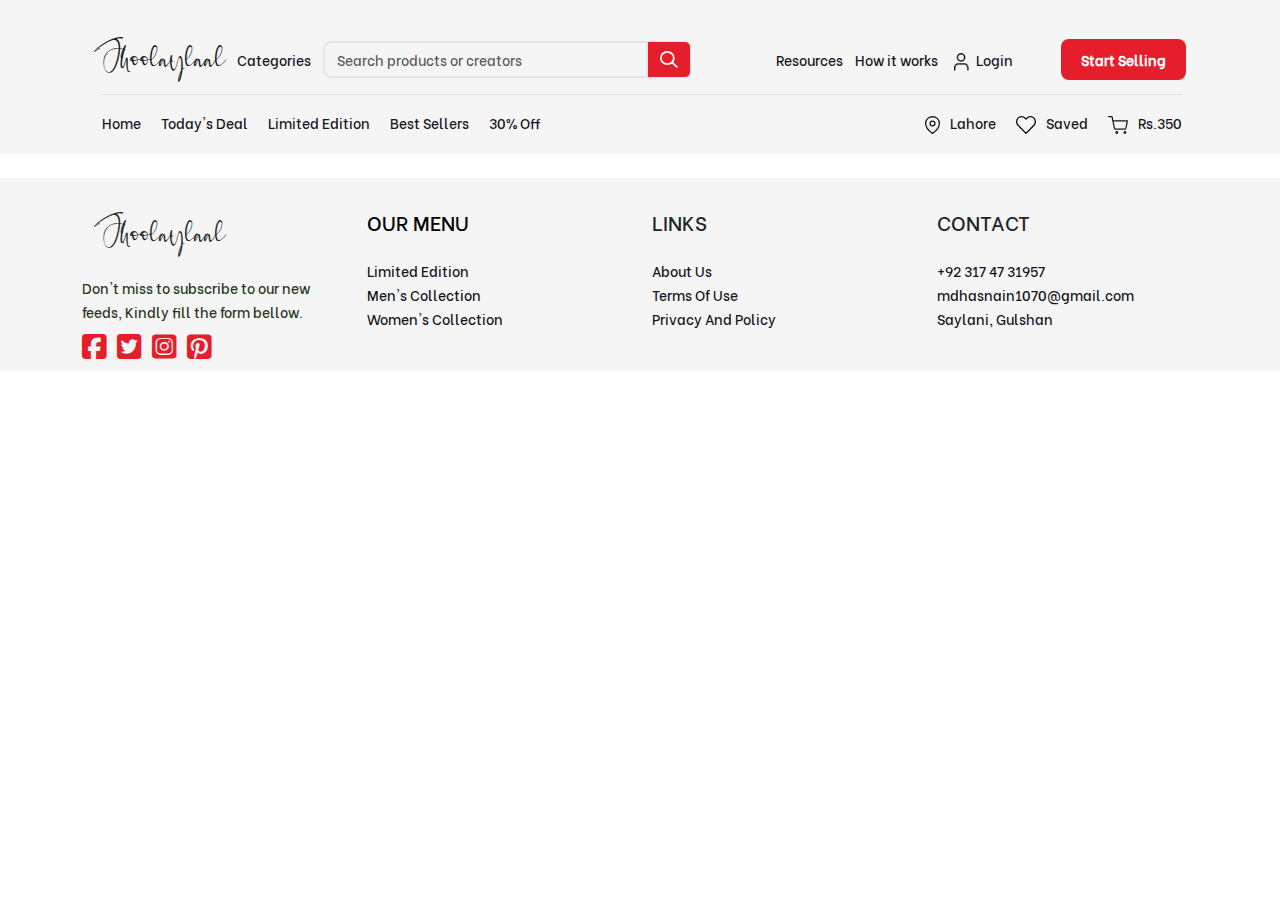
<file: index.html>
<!DOCTYPE html>
<html lang="en">


<!-- Mirrored from hamzas-website.netlify.app/ by HTTrack Website Copier/3.x [XR&CO'2014], Mon, 11 Jul 2022 05:13:07 GMT -->
<!-- Added by HTTrack -->
<meta http-equiv="content-type" content="text/html;charset=UTF-8" /><!-- /Added by HTTrack -->

<head>
    <meta charset="UTF-8">
    <meta http-equiv="X-UA-Compatible" content="IE=edge">
    <meta name="viewport" content="width=device-width, initial-scale=1.0">
    <title>Home - Jhoolaylaal </title>
    <!-- Bootstrap css  -->
    <link rel="stylesheet" href="https://cdnjs.cloudflare.com/ajax/libs/font-awesome/6.1.1/css/all.min.css">
    <link rel="stylesheet" href="https://cdn.jsdelivr.net/npm/bootstrap@5.2.0-beta1/dist/css/bootstrap.min.css">
    <link rel="stylesheet" href="style.css">
    <link rel="stylesheet" href="dropdown/style.css">
    <link rel="stylesheet" href="mobile-menu/style.css">
</head>

<body>
    <!-- header  -->
    <section class="header">
        <div class="container">
            <div class="top_header">

                <div class="left_side">
                    <a href="index.html">
                        <div class="logo">
                            <h1>Jhoolaylaal</h1>
                        </div>
                    </a>





                    <!-- Laptop Categry Tab  -->
                    <div class="cat">
                        <div class="ruby-wrapper">
                            <button class="c-hamburger c-hamburger--htx visible-xs">
                                <span>toggle menu</span>
                            </button>
                            <ul class="ruby-menu">
                                <li class="ruby-menu-mega-blog"><a href="#">Categories</a>
                                    <div style="height: 420px;" class="">
                                        <ul class="ruby-menu-mega-blog-nav">

                                            <li class="ruby-active-menu-item"><a href="#"><span
                                                        style="margin-right: 7%;"><img src="assets/img/male.png"
                                                            width="18px"></span>Men's Collection</a>
                                                <div class="ruby-grid ruby-grid-lined" style="height: 300px;">
                                                    <div class="ruby-row">
                                                        <div class="ruby-col-3">
                                                            <div class="main_cat">

                                                            </div>
                                                            <div class="sub_cat">
                                                                <h4>POLO Shirts</h4>
                                                                <ul>
                                                                    <li><a href="#">Casual Shirts</a></li>
                                                                    <li><a href="#">Formal Shirt</a></li>
                                                                    <li><a href="#">Polo </a></li>

                                                                </ul>
                                                            </div>
                                                            <div class="sub_cat">
                                                                <h4>JEANS & PANTS</h4>
                                                                <ul>
                                                                    <li><a href="#">Chinos</a></li>
                                                                    <li><a href="#">Cargos</a></li>
                                                                    <li><a href="#">Denim</a></li>
                                                                    <li><a href="#">Jeans</a></li>
                                                                </ul>
                                                            </div>
                                                            <div class="sub_cat">
                                                                <h4>Polo Shirts</h4>
                                                                <ul>
                                                                    <li><a href="#">Formal Shirt</a></li>
                                                                    <li><a href="#">Casual Shirt</a></li>
                                                                    <li><a href="#">Polo Shirt</a></li>
                                                                    <li><a href="#">Casual Shirt</a></li>
                                                                </ul>
                                                            </div>
                                                            <div class="sub_cat">
                                                                <h4>Polo Shirts</h4>
                                                                <ul>
                                                                    <li><a href="#">Formal Shirt</a></li>
                                                                    <li><a href="#">Casual Shirt</a></li>
                                                                    <li><a href="#">Polo Shirt</a></li>
                                                                    <li><a href="#">Casual Shirt</a></li>
                                                                </ul>
                                                            </div>
                                                            <div class="sub_cat">
                                                                <h4>Polo Shirts</h4>
                                                                <ul>
                                                                    <li><a href="#">Formal Shirt</a></li>
                                                                    <li><a href="#">Casual Shirt</a></li>
                                                                    <li><a href="#">Polo Shirt</a></li>
                                                                    <li><a href="#">Casual Shirt</a></li>
                                                                </ul>
                                                            </div>
                                                            <div class="sub_cat">
                                                                <h4>Polo Shirts</h4>
                                                                <ul>
                                                                    <li><a href="#">Formal Shirt</a></li>
                                                                    <li><a href="#">Casual Shirt</a></li>
                                                                    <li><a href="#">Polo Shirt</a></li>
                                                                    <li><a href="#">Casual Shirt</a></li>
                                                                </ul>
                                                            </div>
                                                        </div>
                                                        <div class="ruby-col-3">
                                                            <div class="sub_cat">
                                                                <h4>JEANS & PANTS</h4>
                                                                <ul>
                                                                    <li><a href="#">Chinos</a></li>
                                                                    <li><a href="#">Cargos</a></li>
                                                                    <li><a href="#">Denim</a></li>
                                                                    <li><a href="#">Jeans</a></li>
                                                                </ul>
                                                            </div>

                                                            <div class="sub_cat">
                                                                <h4>Polo Shirts</h4>
                                                                <ul>
                                                                    <li><a href="#">Formal Shirt</a></li>
                                                                    <li><a href="#">Casual Shirt</a></li>
                                                                    <li><a href="#">Polo Shirt</a></li>
                                                                    <li><a href="#">Casual Shirt</a></li>
                                                                </ul>
                                                            </div>
                                                            <div class="sub_cat">
                                                                <h4>Polo Shirts</h4>
                                                                <ul>
                                                                    <li><a href="#">Formal Shirt</a></li>
                                                                    <li><a href="#">Casual Shirt</a></li>
                                                                    <li><a href="#">Polo Shirt</a></li>
                                                                    <li><a href="#">Casual Shirt</a></li>
                                                                </ul>
                                                            </div>
                                                            <div class="sub_cat">
                                                                <h4>Polo Shirts</h4>
                                                                <ul>
                                                                    <li><a href="#">Formal Shirt</a></li>
                                                                    <li><a href="#">Casual Shirt</a></li>
                                                                    <li><a href="#">Polo Shirt</a></li>
                                                                    <li><a href="#">Casual Shirt</a></li>
                                                                </ul>
                                                            </div>
                                                            <div class="sub_cat">
                                                                <h4>Polo Shirts</h4>
                                                                <ul>
                                                                    <li><a href="#">Formal Shirt</a></li>
                                                                    <li><a href="#">Casual Shirt</a></li>
                                                                    <li><a href="#">Polo Shirt</a></li>
                                                                    <li><a href="#">Casual Shirt</a></li>
                                                                </ul>
                                                            </div>
                                                            <div class="sub_cat">
                                                                <h4>Polo Shirts</h4>
                                                                <ul>
                                                                    <li><a href="#">Formal Shirt</a></li>
                                                                    <li><a href="#">Casual Shirt</a></li>
                                                                    <li><a href="#">Polo Shirt</a></li>
                                                                    <li><a href="#">Casual Shirt</a></li>
                                                                </ul>
                                                            </div>
                                                            <div class="sub_cat">
                                                                <h4>Polo Shirts</h4>
                                                                <ul>
                                                                    <li><a href="#">Formal Shirt</a></li>
                                                                    <li><a href="#">Casual Shirt</a></li>
                                                                    <li><a href="#">Polo Shirt</a></li>
                                                                    <li><a href="#">Casual Shirt</a></li>
                                                                </ul>
                                                            </div>
                                                            <div class="sub_cat">
                                                                <h4>Polo Shirts</h4>
                                                                <ul>
                                                                    <li><a href="#">Formal Shirt</a></li>
                                                                    <li><a href="#">Casual Shirt</a></li>
                                                                    <li><a href="#">Polo Shirt</a></li>
                                                                    <li><a href="#">Casual Shirt</a></li>
                                                                </ul>
                                                            </div>
                                                        </div>
                                                        <div class="ruby-col-3">
                                                            <div class="sub_cat">
                                                                <h4>Polo Shirts</h4>
                                                                <ul>
                                                                    <li><a href="#">Formal Shirt</a></li>
                                                                    <li><a href="#">Casual Shirt</a></li>
                                                                    <li><a href="#">Polo Shirt</a></li>
                                                                    <li><a href="#">Casual Shirt</a></li>
                                                                </ul>
                                                            </div>
                                                            <div class="sub_cat">
                                                                <h4>Polo Shirts</h4>
                                                                <ul>
                                                                    <li><a href="#">Formal Shirt</a></li>
                                                                    <li><a href="#">Casual Shirt</a></li>
                                                                    <li><a href="#">Polo Shirt</a></li>
                                                                    <li><a href="#">Casual Shirt</a></li>
                                                                </ul>
                                                            </div>
                                                            <div class="sub_cat">
                                                                <h4>Polo Shirts</h4>
                                                                <ul>
                                                                    <li><a href="#">Formal Shirt</a></li>
                                                                    <li><a href="#">Casual Shirt</a></li>
                                                                    <li><a href="#">Polo Shirt</a></li>
                                                                    <li><a href="#">Casual Shirt</a></li>
                                                                </ul>
                                                            </div>
                                                            <div class="sub_cat">
                                                                <h4>Polo Shirts</h4>
                                                                <ul>
                                                                    <li><a href="#">Formal Shirt</a></li>
                                                                    <li><a href="#">Casual Shirt</a></li>
                                                                    <li><a href="#">Polo Shirt</a></li>
                                                                    <li><a href="#">Casual Shirt</a></li>
                                                                </ul>
                                                            </div>
                                                            <div class="sub_cat">
                                                                <h4>Polo Shirts</h4>
                                                                <ul>
                                                                    <li><a href="#">Formal Shirt</a></li>
                                                                    <li><a href="#">Casual Shirt</a></li>
                                                                    <li><a href="#">Polo Shirt</a></li>
                                                                    <li><a href="#">Casual Shirt</a></li>
                                                                </ul>
                                                            </div>
                                                            <div class="sub_cat">
                                                                <h4>Polo Shirts</h4>
                                                                <ul>
                                                                    <li><a href="#">Formal Shirt</a></li>
                                                                    <li><a href="#">Casual Shirt</a></li>
                                                                    <li><a href="#">Polo Shirt</a></li>
                                                                    <li><a href="#">Casual Shirt</a></li>
                                                                </ul>
                                                            </div>
                                                            <div class="sub_cat">
                                                                <h4>Polo Shirts</h4>
                                                                <ul>
                                                                    <li><a href="#">Formal Shirt</a></li>
                                                                    <li><a href="#">Casual Shirt</a></li>
                                                                    <li><a href="#">Polo Shirt</a></li>
                                                                    <li><a href="#">Casual Shirt</a></li>
                                                                </ul>
                                                            </div>
                                                            <div class="sub_cat">
                                                                <h4>Polo Shirts</h4>
                                                                <ul>
                                                                    <li><a href="#">Formal Shirt</a></li>
                                                                    <li><a href="#">Casual Shirt</a></li>
                                                                    <li><a href="#">Polo Shirt</a></li>
                                                                    <li><a href="#">Casual Shirt</a></li>
                                                                </ul>
                                                            </div>
                                                        </div>
                                                        <div class="ruby-col-custom">
                                                            <img src="assets/img/mens-fashion.png">

                                                        </div>
                                            <li class="ruby-active-menu-item"><a class="ruby-active-menu-item-name"
                                                    href="#"><span style="margin-right: 7%;"><img
                                                            src="assets/img/men.png" width="18px"></span>Women's
                                                    Collection</a>
                                                <div class="ruby-grid ruby-grid-lined" style="height: 300px;">
                                                    <div class="ruby-row">
                                                        <div class="ruby-col-3">
                                                            <div class="main_cat">

                                                            </div>
                                                            <div class="sub_cat">
                                                                <h4>POLO Shirts</h4>
                                                                <ul>
                                                                    <li><a href="#">Casual Shirts</a></li>
                                                                    <li><a href="#">Formal Shirt</a></li>
                                                                    <li><a href="#">Polo </a></li>
                                                                    <li><a href="#">Polo </a></li>

                                                                </ul>
                                                            </div>

                                                            <div class="sub_cat">
                                                                <h4>POLO Shirts</h4>
                                                                <ul>
                                                                    <li><a href="#">Casual Shirts</a></li>
                                                                    <li><a href="#">Formal Shirt</a></li>
                                                                    <li><a href="#">Polo </a></li>

                                                                </ul>
                                                            </div>
                                                            <div class="sub_cat">
                                                                <h4>JEANS & PANTS</h4>
                                                                <ul>
                                                                    <li><a href="#">Chinos</a></li>
                                                                    <li><a href="#">Cargos</a></li>
                                                                    <li><a href="#">Denim</a></li>
                                                                    <li><a href="#">Jeans</a></li>
                                                                </ul>
                                                            </div>
                                                            <div class="sub_cat">
                                                                <h4>Polo Shirts</h4>
                                                                <ul>
                                                                    <li><a href="#">Formal Shirt</a></li>
                                                                    <li><a href="#">Casual Shirt</a></li>
                                                                    <li><a href="#">Polo Shirt</a></li>
                                                                    <li><a href="#">Casual Shirt</a></li>
                                                                </ul>
                                                            </div>
                                                            <div class="sub_cat">
                                                                <h4>Polo Shirts</h4>
                                                                <ul>
                                                                    <li><a href="#">Formal Shirt</a></li>
                                                                    <li><a href="#">Casual Shirt</a></li>
                                                                    <li><a href="#">Polo Shirt</a></li>
                                                                    <li><a href="#">Casual Shirt</a></li>
                                                                </ul>
                                                            </div>
                                                            <div class="sub_cat">
                                                                <h4>Polo Shirts</h4>
                                                                <ul>
                                                                    <li><a href="#">Formal Shirt</a></li>
                                                                    <li><a href="#">Casual Shirt</a></li>
                                                                    <li><a href="#">Polo Shirt</a></li>
                                                                    <li><a href="#">Casual Shirt</a></li>
                                                                </ul>
                                                            </div>
                                                            <div class="sub_cat">
                                                                <h4>Polo Shirts</h4>
                                                                <ul>
                                                                    <li><a href="#">Formal Shirt</a></li>
                                                                    <li><a href="#">Casual Shirt</a></li>
                                                                    <li><a href="#">Polo Shirt</a></li>
                                                                    <li><a href="#">Casual Shirt</a></li>
                                                                </ul>
                                                            </div>
                                                        </div>
                                                        <div class="ruby-col-3">
                                                            <div class="sub_cat">
                                                                <h4>JEANS & PANTS</h4>
                                                                <ul>
                                                                    <li><a href="#">Chinos</a></li>
                                                                    <li><a href="#">Cargos</a></li>
                                                                    <li><a href="#">Denim</a></li>
                                                                    <li><a href="#">Jeans</a></li>
                                                                </ul>
                                                            </div>

                                                            <div class="sub_cat">
                                                                <h4>Polo Shirts</h4>
                                                                <ul>
                                                                    <li><a href="#">Formal Shirt</a></li>
                                                                    <li><a href="#">Casual Shirt</a></li>
                                                                    <li><a href="#">Polo Shirt</a></li>
                                                                    <li><a href="#">Casual Shirt</a></li>
                                                                </ul>
                                                            </div>
                                                            <div class="sub_cat">
                                                                <h4>Polo Shirts</h4>
                                                                <ul>
                                                                    <li><a href="#">Formal Shirt</a></li>
                                                                    <li><a href="#">Casual Shirt</a></li>
                                                                    <li><a href="#">Polo Shirt</a></li>
                                                                    <li><a href="#">Casual Shirt</a></li>
                                                                </ul>
                                                            </div>
                                                            <div class="sub_cat">
                                                                <h4>Polo Shirts</h4>
                                                                <ul>
                                                                    <li><a href="#">Formal Shirt</a></li>
                                                                    <li><a href="#">Casual Shirt</a></li>
                                                                    <li><a href="#">Polo Shirt</a></li>
                                                                    <li><a href="#">Casual Shirt</a></li>
                                                                </ul>
                                                            </div>
                                                            <div class="sub_cat">
                                                                <h4>Polo Shirts</h4>
                                                                <ul>
                                                                    <li><a href="#">Formal Shirt</a></li>
                                                                    <li><a href="#">Casual Shirt</a></li>
                                                                    <li><a href="#">Polo Shirt</a></li>
                                                                    <li><a href="#">Casual Shirt</a></li>
                                                                </ul>
                                                            </div>
                                                            <div class="sub_cat">
                                                                <h4>Polo Shirts</h4>
                                                                <ul>
                                                                    <li><a href="#">Formal Shirt</a></li>
                                                                    <li><a href="#">Casual Shirt</a></li>
                                                                    <li><a href="#">Polo Shirt</a></li>
                                                                    <li><a href="#">Casual Shirt</a></li>
                                                                </ul>
                                                            </div>
                                                            <div class="sub_cat">
                                                                <h4>Polo Shirts</h4>
                                                                <ul>
                                                                    <li><a href="#">Formal Shirt</a></li>
                                                                    <li><a href="#">Casual Shirt</a></li>
                                                                    <li><a href="#">Polo Shirt</a></li>
                                                                    <li><a href="#">Casual Shirt</a></li>
                                                                </ul>
                                                            </div>
                                                            <div class="sub_cat">
                                                                <h4>Polo Shirts</h4>
                                                                <ul>
                                                                    <li><a href="#">Formal Shirt</a></li>
                                                                    <li><a href="#">Casual Shirt</a></li>
                                                                    <li><a href="#">Polo Shirt</a></li>
                                                                    <li><a href="#">Casual Shirt</a></li>
                                                                </ul>
                                                            </div>
                                                        </div>
                                                        <div class="ruby-col-3">
                                                            <div class="sub_cat">
                                                                <h4>Polo Shirts</h4>
                                                                <ul>
                                                                    <li><a href="#">Formal Shirt</a></li>
                                                                    <li><a href="#">Casual Shirt</a></li>
                                                                    <li><a href="#">Polo Shirt</a></li>
                                                                    <li><a href="#">Casual Shirt</a></li>
                                                                </ul>
                                                            </div>
                                                            <div class="sub_cat">
                                                                <h4>Polo Shirts</h4>
                                                                <ul>
                                                                    <li><a href="#">Formal Shirt</a></li>
                                                                    <li><a href="#">Casual Shirt</a></li>
                                                                    <li><a href="#">Polo Shirt</a></li>
                                                                    <li><a href="#">Casual Shirt</a></li>
                                                                </ul>
                                                            </div>
                                                            <div class="sub_cat">
                                                                <h4>Polo Shirts</h4>
                                                                <ul>
                                                                    <li><a href="#">Formal Shirt</a></li>
                                                                    <li><a href="#">Casual Shirt</a></li>
                                                                    <li><a href="#">Polo Shirt</a></li>
                                                                    <li><a href="#">Casual Shirt</a></li>
                                                                </ul>
                                                            </div>
                                                            <div class="sub_cat">
                                                                <h4>Polo Shirts</h4>
                                                                <ul>
                                                                    <li><a href="#">Formal Shirt</a></li>
                                                                    <li><a href="#">Casual Shirt</a></li>
                                                                    <li><a href="#">Polo Shirt</a></li>
                                                                    <li><a href="#">Casual Shirt</a></li>
                                                                </ul>
                                                            </div>
                                                            <div class="sub_cat">
                                                                <h4>Polo Shirts</h4>
                                                                <ul>
                                                                    <li><a href="#">Formal Shirt</a></li>
                                                                    <li><a href="#">Casual Shirt</a></li>
                                                                    <li><a href="#">Polo Shirt</a></li>
                                                                    <li><a href="#">Casual Shirt</a></li>
                                                                </ul>
                                                            </div>
                                                            <div class="sub_cat">
                                                                <h4>Polo Shirts</h4>
                                                                <ul>
                                                                    <li><a href="#">Formal Shirt</a></li>
                                                                    <li><a href="#">Casual Shirt</a></li>
                                                                    <li><a href="#">Polo Shirt</a></li>
                                                                    <li><a href="#">Casual Shirt</a></li>
                                                                </ul>
                                                            </div>
                                                            <div class="sub_cat">
                                                                <h4>Polo Shirts</h4>
                                                                <ul>
                                                                    <li><a href="#">Formal Shirt</a></li>
                                                                    <li><a href="#">Casual Shirt</a></li>
                                                                    <li><a href="#">Polo Shirt</a></li>
                                                                    <li><a href="#">Casual Shirt</a></li>
                                                                </ul>
                                                            </div>
                                                            <div class="sub_cat">
                                                                <h4>Polo Shirts</h4>
                                                                <ul>
                                                                    <li><a href="#">Formal Shirt</a></li>
                                                                    <li><a href="#">Casual Shirt</a></li>
                                                                    <li><a href="#">Polo Shirt</a></li>
                                                                    <li><a href="#">Casual Shirt</a></li>
                                                                </ul>
                                                            </div>
                                                        </div>
                                                        <div class="ruby-col-custom">
                                                            <img src="assets/img/Womens.jpeg">

                                                        </div>


                                            <li class="ruby-active-menu-item"><a class="ruby-active-menu-item-name"
                                                    href="#"><span style="margin-right: 7%;"><img
                                                            src="assets/img/pottery.png" width="18px"></span>Pottery</a>
                                                <div class="ruby-grid ruby-grid-lined" style="height: 300px;">
                                                    <div class="ruby-row">
                                                        <div class="ruby-col-3">
                                                            <div class="main_cat">

                                                            </div>
                                                            <div class="sub_cat">
                                                                <h4>POLO Shirts</h4>
                                                                <ul>
                                                                    <li><a href="#">Casual Shirts</a></li>
                                                                    <li><a href="#">Formal Shirt</a></li>
                                                                    <li><a href="#">Polo </a></li>

                                                                </ul>
                                                            </div>
                                                            <div class="sub_cat">
                                                                <h4>JEANS & PANTS</h4>
                                                                <ul>
                                                                    <li><a href="#">Chinos</a></li>
                                                                    <li><a href="#">Cargos</a></li>
                                                                    <li><a href="#">Denim</a></li>
                                                                    <li><a href="#">Jeans</a></li>
                                                                </ul>
                                                            </div>
                                                            <div class="sub_cat">
                                                                <h4>Polo Shirts</h4>
                                                                <ul>
                                                                    <li><a href="#">Formal Shirt</a></li>
                                                                    <li><a href="#">Casual Shirt</a></li>
                                                                    <li><a href="#">Polo Shirt</a></li>
                                                                    <li><a href="#">Casual Shirt</a></li>
                                                                </ul>
                                                            </div>
                                                            <div class="sub_cat">
                                                                <h4>Polo Shirts</h4>
                                                                <ul>
                                                                    <li><a href="#">Formal Shirt</a></li>
                                                                    <li><a href="#">Casual Shirt</a></li>
                                                                    <li><a href="#">Polo Shirt</a></li>
                                                                    <li><a href="#">Casual Shirt</a></li>
                                                                </ul>
                                                            </div>
                                                            <div class="sub_cat">
                                                                <h4>Polo Shirts</h4>
                                                                <ul>
                                                                    <li><a href="#">Formal Shirt</a></li>
                                                                    <li><a href="#">Casual Shirt</a></li>
                                                                    <li><a href="#">Polo Shirt</a></li>
                                                                    <li><a href="#">Casual Shirt</a></li>
                                                                </ul>
                                                            </div>
                                                            <div class="sub_cat">
                                                                <h4>Polo Shirts</h4>
                                                                <ul>
                                                                    <li><a href="#">Formal Shirt</a></li>
                                                                    <li><a href="#">Casual Shirt</a></li>
                                                                    <li><a href="#">Polo Shirt</a></li>
                                                                    <li><a href="#">Casual Shirt</a></li>
                                                                </ul>
                                                            </div>
                                                        </div>
                                                        <div class="ruby-col-3">
                                                            <div class="sub_cat">
                                                                <h4>JEANS & PANTS</h4>
                                                                <ul>
                                                                    <li><a href="#">Chinos</a></li>
                                                                    <li><a href="#">Cargos</a></li>
                                                                    <li><a href="#">Denim</a></li>
                                                                    <li><a href="#">Jeans</a></li>
                                                                </ul>
                                                            </div>

                                                            <div class="sub_cat">
                                                                <h4>Polo Shirts</h4>
                                                                <ul>
                                                                    <li><a href="#">Formal Shirt</a></li>
                                                                    <li><a href="#">Casual Shirt</a></li>
                                                                    <li><a href="#">Polo Shirt</a></li>
                                                                    <li><a href="#">Casual Shirt</a></li>
                                                                </ul>
                                                            </div>
                                                            <div class="sub_cat">
                                                                <h4>Polo Shirts</h4>
                                                                <ul>
                                                                    <li><a href="#">Formal Shirt</a></li>
                                                                    <li><a href="#">Casual Shirt</a></li>
                                                                    <li><a href="#">Polo Shirt</a></li>
                                                                    <li><a href="#">Casual Shirt</a></li>
                                                                </ul>
                                                            </div>
                                                            <div class="sub_cat">
                                                                <h4>Polo Shirts</h4>
                                                                <ul>
                                                                    <li><a href="#">Formal Shirt</a></li>
                                                                    <li><a href="#">Casual Shirt</a></li>
                                                                    <li><a href="#">Polo Shirt</a></li>
                                                                    <li><a href="#">Casual Shirt</a></li>
                                                                </ul>
                                                            </div>
                                                            <div class="sub_cat">
                                                                <h4>Polo Shirts</h4>
                                                                <ul>
                                                                    <li><a href="#">Formal Shirt</a></li>
                                                                    <li><a href="#">Casual Shirt</a></li>
                                                                    <li><a href="#">Polo Shirt</a></li>
                                                                    <li><a href="#">Casual Shirt</a></li>
                                                                </ul>
                                                            </div>
                                                            <div class="sub_cat">
                                                                <h4>Polo Shirts</h4>
                                                                <ul>
                                                                    <li><a href="#">Formal Shirt</a></li>
                                                                    <li><a href="#">Casual Shirt</a></li>
                                                                    <li><a href="#">Polo Shirt</a></li>
                                                                    <li><a href="#">Casual Shirt</a></li>
                                                                </ul>
                                                            </div>
                                                            <div class="sub_cat">
                                                                <h4>Polo Shirts</h4>
                                                                <ul>
                                                                    <li><a href="#">Formal Shirt</a></li>
                                                                    <li><a href="#">Casual Shirt</a></li>
                                                                    <li><a href="#">Polo Shirt</a></li>
                                                                    <li><a href="#">Casual Shirt</a></li>
                                                                </ul>
                                                            </div>
                                                            <div class="sub_cat">
                                                                <h4>Polo Shirts</h4>
                                                                <ul>
                                                                    <li><a href="#">Formal Shirt</a></li>
                                                                    <li><a href="#">Casual Shirt</a></li>
                                                                    <li><a href="#">Polo Shirt</a></li>
                                                                    <li><a href="#">Casual Shirt</a></li>
                                                                </ul>
                                                            </div>
                                                        </div>
                                                        <div class="ruby-col-3">
                                                            <div class="sub_cat">
                                                                <h4>Polo Shirts</h4>
                                                                <ul>
                                                                    <li><a href="#">Formal Shirt</a></li>
                                                                    <li><a href="#">Casual Shirt</a></li>
                                                                    <li><a href="#">Polo Shirt</a></li>
                                                                    <li><a href="#">Casual Shirt</a></li>
                                                                </ul>
                                                            </div>
                                                            <div class="sub_cat">
                                                                <h4>Polo Shirts</h4>
                                                                <ul>
                                                                    <li><a href="#">Formal Shirt</a></li>
                                                                    <li><a href="#">Casual Shirt</a></li>
                                                                    <li><a href="#">Polo Shirt</a></li>
                                                                    <li><a href="#">Casual Shirt</a></li>
                                                                </ul>
                                                            </div>
                                                            <div class="sub_cat">
                                                                <h4>Polo Shirts</h4>
                                                                <ul>
                                                                    <li><a href="#">Formal Shirt</a></li>
                                                                    <li><a href="#">Casual Shirt</a></li>
                                                                    <li><a href="#">Polo Shirt</a></li>
                                                                    <li><a href="#">Casual Shirt</a></li>
                                                                </ul>
                                                            </div>
                                                            <div class="sub_cat">
                                                                <h4>Polo Shirts</h4>
                                                                <ul>
                                                                    <li><a href="#">Formal Shirt</a></li>
                                                                    <li><a href="#">Casual Shirt</a></li>
                                                                    <li><a href="#">Polo Shirt</a></li>
                                                                    <li><a href="#">Casual Shirt</a></li>
                                                                </ul>
                                                            </div>
                                                            <div class="sub_cat">
                                                                <h4>Polo Shirts</h4>
                                                                <ul>
                                                                    <li><a href="#">Formal Shirt</a></li>
                                                                    <li><a href="#">Casual Shirt</a></li>
                                                                    <li><a href="#">Polo Shirt</a></li>
                                                                    <li><a href="#">Casual Shirt</a></li>
                                                                </ul>
                                                            </div>
                                                            <div class="sub_cat">
                                                                <h4>Polo Shirts</h4>
                                                                <ul>
                                                                    <li><a href="#">Formal Shirt</a></li>
                                                                    <li><a href="#">Casual Shirt</a></li>
                                                                    <li><a href="#">Polo Shirt</a></li>
                                                                    <li><a href="#">Casual Shirt</a></li>
                                                                </ul>
                                                            </div>
                                                            <div class="sub_cat">
                                                                <h4>Polo Shirts</h4>
                                                                <ul>
                                                                    <li><a href="#">Formal Shirt</a></li>
                                                                    <li><a href="#">Casual Shirt</a></li>
                                                                    <li><a href="#">Polo Shirt</a></li>
                                                                    <li><a href="#">Casual Shirt</a></li>
                                                                </ul>
                                                            </div>
                                                            <div class="sub_cat">
                                                                <h4>Polo Shirts</h4>
                                                                <ul>
                                                                    <li><a href="#">Formal Shirt</a></li>
                                                                    <li><a href="#">Casual Shirt</a></li>
                                                                    <li><a href="#">Polo Shirt</a></li>
                                                                    <li><a href="#">Casual Shirt</a></li>
                                                                </ul>
                                                            </div>
                                                        </div>
                                                        <div class="ruby-col-custom">
                                                            <img src="assets/img/Pottery1 (1).jpg">

                                                        </div>
                                            <li class="ruby-active-menu-item"><a class="ruby-active-menu-item-name"
                                                    href="#"><span style="margin-right: 7%;"><img
                                                            src="assets/img/art.png" width="18px"></span>Fine Art's</a>
                                                <div class="ruby-grid ruby-grid-lined" style="height: 300px;">
                                                    <div class="ruby-row">
                                                        <div class="ruby-col-3">
                                                            <div class="main_cat">

                                                            </div>
                                                            <div class="sub_cat">
                                                                <h4>POLO Shirts</h4>
                                                                <ul>
                                                                    <li><a href="#">Casual Shirts</a></li>
                                                                    <li><a href="#">Formal Shirt</a></li>
                                                                    <li><a href="#">Polo </a></li>

                                                                </ul>
                                                            </div>
                                                            <div class="sub_cat">
                                                                <h4>JEANS & PANTSds</h4>
                                                                <ul>
                                                                    <li><a href="#">Chinos</a></li>
                                                                    <li><a href="#">Cargos</a></li>
                                                                    <li><a href="#">Denim</a></li>
                                                                    <li><a href="#">Jeans</a></li>
                                                                </ul>
                                                            </div>
                                                            <div class="sub_cat">
                                                                <h4>Polo Shirts</h4>
                                                                <ul>
                                                                    <li><a href="#">Formal Shirt</a></li>
                                                                    <li><a href="#">Casual Shirt</a></li>
                                                                    <li><a href="#">Polo Shirt</a></li>
                                                                    <li><a href="#">Casual Shirt</a></li>
                                                                </ul>
                                                            </div>
                                                            <div class="sub_cat">
                                                                <h4>Polo Shirts</h4>
                                                                <ul>
                                                                    <li><a href="#">Formal Shirt</a></li>
                                                                    <li><a href="#">Casual Shirt</a></li>
                                                                    <li><a href="#">Polo Shirt</a></li>
                                                                    <li><a href="#">Casual Shirt</a></li>
                                                                </ul>
                                                            </div>
                                                            <div class="sub_cat">
                                                                <h4>Polo Shirts</h4>
                                                                <ul>
                                                                    <li><a href="#">Formal Shirt</a></li>
                                                                    <li><a href="#">Casual Shirt</a></li>
                                                                    <li><a href="#">Polo Shirt</a></li>
                                                                    <li><a href="#">Casual Shirt</a></li>
                                                                </ul>
                                                            </div>
                                                            <div class="sub_cat">
                                                                <h4>Polo Shirts</h4>
                                                                <ul>
                                                                    <li><a href="#">Formal Shirt</a></li>
                                                                    <li><a href="#">Casual Shirt</a></li>
                                                                    <li><a href="#">Polo Shirt</a></li>
                                                                    <li><a href="#">Casual Shirt</a></li>
                                                                </ul>
                                                            </div>
                                                        </div>
                                                        <div class="ruby-col-3">
                                                            <div class="sub_cat">
                                                                <h4>JEANS & PANTS</h4>
                                                                <ul>
                                                                    <li><a href="#">Chinos</a></li>
                                                                    <li><a href="#">Cargos</a></li>
                                                                    <li><a href="#">Denim</a></li>
                                                                    <li><a href="#">Jeans</a></li>
                                                                </ul>
                                                            </div>

                                                            <div class="sub_cat">
                                                                <h4>Polo Shirts</h4>
                                                                <ul>
                                                                    <li><a href="#">Formal Shirt</a></li>
                                                                    <li><a href="#">Casual Shirt</a></li>
                                                                    <li><a href="#">Polo Shirt</a></li>
                                                                    <li><a href="#">Casual Shirt</a></li>
                                                                </ul>
                                                            </div>
                                                            <div class="sub_cat">
                                                                <h4>Polo Shirts</h4>
                                                                <ul>
                                                                    <li><a href="#">Formal Shirt</a></li>
                                                                    <li><a href="#">Casual Shirt</a></li>
                                                                    <li><a href="#">Polo Shirt</a></li>
                                                                    <li><a href="#">Casual Shirt</a></li>
                                                                </ul>
                                                            </div>
                                                            <div class="sub_cat">
                                                                <h4>Polo Shirts</h4>
                                                                <ul>
                                                                    <li><a href="#">Formal Shirt</a></li>
                                                                    <li><a href="#">Casual Shirt</a></li>
                                                                    <li><a href="#">Polo Shirt</a></li>
                                                                    <li><a href="#">Casual Shirt</a></li>
                                                                </ul>
                                                            </div>
                                                            <div class="sub_cat">
                                                                <h4>Polo Shirts</h4>
                                                                <ul>
                                                                    <li><a href="#">Formal Shirt</a></li>
                                                                    <li><a href="#">Casual Shirt</a></li>
                                                                    <li><a href="#">Polo Shirt</a></li>
                                                                    <li><a href="#">Casual Shirt</a></li>
                                                                </ul>
                                                            </div>
                                                            <div class="sub_cat">
                                                                <h4>Polo Shirts</h4>
                                                                <ul>
                                                                    <li><a href="#">Formal Shirt</a></li>
                                                                    <li><a href="#">Casual Shirt</a></li>
                                                                    <li><a href="#">Polo Shirt</a></li>
                                                                    <li><a href="#">Casual Shirt</a></li>
                                                                </ul>
                                                            </div>
                                                            <div class="sub_cat">
                                                                <h4>Polo Shirts</h4>
                                                                <ul>
                                                                    <li><a href="#">Formal Shirt</a></li>
                                                                    <li><a href="#">Casual Shirt</a></li>
                                                                    <li><a href="#">Polo Shirt</a></li>
                                                                    <li><a href="#">Casual Shirt</a></li>
                                                                </ul>
                                                            </div>
                                                            <div class="sub_cat">
                                                                <h4>Polo Shirts</h4>
                                                                <ul>
                                                                    <li><a href="#">Formal Shirt</a></li>
                                                                    <li><a href="#">Casual Shirt</a></li>
                                                                    <li><a href="#">Polo Shirt</a></li>
                                                                    <li><a href="#">Casual Shirt</a></li>
                                                                </ul>
                                                            </div>
                                                        </div>
                                                        <div class="ruby-col-3">
                                                            <div class="sub_cat">
                                                                <h4>Polo Shirts</h4>
                                                                <ul>
                                                                    <li><a href="#">Formal Shirt</a></li>
                                                                    <li><a href="#">Casual Shirt</a></li>
                                                                    <li><a href="#">Polo Shirt</a></li>
                                                                    <li><a href="#">Casual Shirt</a></li>
                                                                </ul>
                                                            </div>
                                                            <div class="sub_cat">
                                                                <h4>Polo Shirts</h4>
                                                                <ul>
                                                                    <li><a href="#">Formal Shirt</a></li>
                                                                    <li><a href="#">Casual Shirt</a></li>
                                                                    <li><a href="#">Polo Shirt</a></li>
                                                                    <li><a href="#">Casual Shirt</a></li>
                                                                </ul>
                                                            </div>
                                                            <div class="sub_cat">
                                                                <h4>Polo Shirts</h4>
                                                                <ul>
                                                                    <li><a href="#">Formal Shirt</a></li>
                                                                    <li><a href="#">Casual Shirt</a></li>
                                                                    <li><a href="#">Polo Shirt</a></li>
                                                                    <li><a href="#">Casual Shirt</a></li>
                                                                </ul>
                                                            </div>
                                                            <div class="sub_cat">
                                                                <h4>Polo Shirts</h4>
                                                                <ul>
                                                                    <li><a href="#">Formal Shirt</a></li>
                                                                    <li><a href="#">Casual Shirt</a></li>
                                                                    <li><a href="#">Polo Shirt</a></li>
                                                                    <li><a href="#">Casual Shirt</a></li>
                                                                </ul>
                                                            </div>
                                                            <div class="sub_cat">
                                                                <h4>Polo Shirts</h4>
                                                                <ul>
                                                                    <li><a href="#">Formal Shirt</a></li>
                                                                    <li><a href="#">Casual Shirt</a></li>
                                                                    <li><a href="#">Polo Shirt</a></li>
                                                                    <li><a href="#">Casual Shirt</a></li>
                                                                </ul>
                                                            </div>
                                                            <div class="sub_cat">
                                                                <h4>Polo Shirts</h4>
                                                                <ul>
                                                                    <li><a href="#">Formal Shirt</a></li>
                                                                    <li><a href="#">Casual Shirt</a></li>
                                                                    <li><a href="#">Polo Shirt</a></li>
                                                                    <li><a href="#">Casual Shirt</a></li>
                                                                </ul>
                                                            </div>
                                                            <div class="sub_cat">
                                                                <h4>Polo Shirts</h4>
                                                                <ul>
                                                                    <li><a href="#">Formal Shirt</a></li>
                                                                    <li><a href="#">Casual Shirt</a></li>
                                                                    <li><a href="#">Polo Shirt</a></li>
                                                                    <li><a href="#">Casual Shirt</a></li>
                                                                </ul>
                                                            </div>
                                                            <div class="sub_cat">
                                                                <h4>Polo Shirts</h4>
                                                                <ul>
                                                                    <li><a href="#">Formal Shirt</a></li>
                                                                    <li><a href="#">Casual Shirt</a></li>
                                                                    <li><a href="#">Polo Shirt</a></li>
                                                                    <li><a href="#">Casual Shirt</a></li>
                                                                </ul>
                                                            </div>
                                                        </div>
                                                        <div class="ruby-col-custom">
                                                            <img src="assets/img/Finearts.jpg">
                                                        </div>
                                            <li class="ruby-active-menu-item"><a class="ruby-active-menu-item-name"
                                                    href="#"><span style="margin-right: 7%;"><img
                                                            src="assets/img/carpenter.png"
                                                            width="18px"></span>Carpenters</a>
                                                <div class="ruby-grid ruby-grid-lined" style="height: 300px;">
                                                    <div class="ruby-row">
                                                        <div class="ruby-col-3">
                                                            <div class="main_cat">

                                                            </div>
                                                            <div class="sub_cat">
                                                                <h4>POLO Shirts</h4>
                                                                <ul>
                                                                    <li><a href="#">Casual Shirts</a></li>
                                                                    <li><a href="#">Formal Shirt</a></li>
                                                                    <li><a href="#">Polo </a></li>

                                                                </ul>
                                                            </div>
                                                            <div class="sub_cat">
                                                                <h4>JEANS & PANTS</h4>
                                                                <ul>
                                                                    <li><a href="#">Chinos</a></li>
                                                                    <li><a href="#">Cargos</a></li>
                                                                    <li><a href="#">Denim</a></li>
                                                                    <li><a href="#">Jeans</a></li>
                                                                </ul>
                                                            </div>
                                                            <div class="sub_cat">
                                                                <h4>Polo Shirts</h4>
                                                                <ul>
                                                                    <li><a href="#">Formal Shirt</a></li>
                                                                    <li><a href="#">Casual Shirt</a></li>
                                                                    <li><a href="#">Polo Shirt</a></li>
                                                                    <li><a href="#">Casual Shirt</a></li>
                                                                </ul>
                                                            </div>
                                                            <div class="sub_cat">
                                                                <h4>Polo Shirts</h4>
                                                                <ul>
                                                                    <li><a href="#">Formal Shirt</a></li>
                                                                    <li><a href="#">Casual Shirt</a></li>
                                                                    <li><a href="#">Polo Shirt</a></li>
                                                                    <li><a href="#">Casual Shirt</a></li>
                                                                </ul>
                                                            </div>
                                                            <div class="sub_cat">
                                                                <h4>Polo Shirts</h4>
                                                                <ul>
                                                                    <li><a href="#">Formal Shirt</a></li>
                                                                    <li><a href="#">Casual Shirt</a></li>
                                                                    <li><a href="#">Polo Shirt</a></li>
                                                                    <li><a href="#">Casual Shirt</a></li>
                                                                </ul>
                                                            </div>
                                                            <div class="sub_cat">
                                                                <h4>Polo Shirts</h4>
                                                                <ul>
                                                                    <li><a href="#">Formal Shirt</a></li>
                                                                    <li><a href="#">Casual Shirt</a></li>
                                                                    <li><a href="#">Polo Shirt</a></li>
                                                                    <li><a href="#">Casual Shirt</a></li>
                                                                </ul>
                                                            </div>
                                                        </div>
                                                        <div class="ruby-col-3">
                                                            <div class="sub_cat">
                                                                <h4>JEANS & PANTS</h4>
                                                                <ul>
                                                                    <li><a href="#">Chinos</a></li>
                                                                    <li><a href="#">Cargos</a></li>
                                                                    <li><a href="#">Denim</a></li>
                                                                    <li><a href="#">Jeans</a></li>
                                                                </ul>
                                                            </div>

                                                            <div class="sub_cat">
                                                                <h4>Polo Shirts</h4>
                                                                <ul>
                                                                    <li><a href="#">Formal Shirt</a></li>
                                                                    <li><a href="#">Casual Shirt</a></li>
                                                                    <li><a href="#">Polo Shirt</a></li>
                                                                    <li><a href="#">Casual Shirt</a></li>
                                                                </ul>
                                                            </div>
                                                            <div class="sub_cat">
                                                                <h4>Polo Shirts</h4>
                                                                <ul>
                                                                    <li><a href="#">Formal Shirt</a></li>
                                                                    <li><a href="#">Casual Shirt</a></li>
                                                                    <li><a href="#">Polo Shirt</a></li>
                                                                    <li><a href="#">Casual Shirt</a></li>
                                                                </ul>
                                                            </div>
                                                            <div class="sub_cat">
                                                                <h4>Polo Shirts</h4>
                                                                <ul>
                                                                    <li><a href="#">Formal Shirt</a></li>
                                                                    <li><a href="#">Casual Shirt</a></li>
                                                                    <li><a href="#">Polo Shirt</a></li>
                                                                    <li><a href="#">Casual Shirt</a></li>
                                                                </ul>
                                                            </div>
                                                            <div class="sub_cat">
                                                                <h4>Polo Shirts</h4>
                                                                <ul>
                                                                    <li><a href="#">Formal Shirt</a></li>
                                                                    <li><a href="#">Casual Shirt</a></li>
                                                                    <li><a href="#">Polo Shirt</a></li>
                                                                    <li><a href="#">Casual Shirt</a></li>
                                                                </ul>
                                                            </div>
                                                            <div class="sub_cat">
                                                                <h4>Polo Shirts</h4>
                                                                <ul>
                                                                    <li><a href="#">Formal Shirt</a></li>
                                                                    <li><a href="#">Casual Shirt</a></li>
                                                                    <li><a href="#">Polo Shirt</a></li>
                                                                    <li><a href="#">Casual Shirt</a></li>
                                                                </ul>
                                                            </div>
                                                            <div class="sub_cat">
                                                                <h4>Polo Shirts</h4>
                                                                <ul>
                                                                    <li><a href="#">Formal Shirt</a></li>
                                                                    <li><a href="#">Casual Shirt</a></li>
                                                                    <li><a href="#">Polo Shirt</a></li>
                                                                    <li><a href="#">Casual Shirt</a></li>
                                                                </ul>
                                                            </div>
                                                            <div class="sub_cat">
                                                                <h4>Polo Shirts</h4>
                                                                <ul>
                                                                    <li><a href="#">Formal Shirt</a></li>
                                                                    <li><a href="#">Casual Shirt</a></li>
                                                                    <li><a href="#">Polo Shirt</a></li>
                                                                    <li><a href="#">Casual Shirt</a></li>
                                                                </ul>
                                                            </div>
                                                        </div>
                                                        <div class="ruby-col-3">
                                                            <div class="sub_cat">
                                                                <h4>Polo Shirts</h4>
                                                                <ul>
                                                                    <li><a href="#">Formal Shirt</a></li>
                                                                    <li><a href="#">Casual Shirt</a></li>
                                                                    <li><a href="#">Polo Shirt</a></li>
                                                                    <li><a href="#">Casual Shirt</a></li>
                                                                </ul>
                                                            </div>
                                                            <div class="sub_cat">
                                                                <h4>Polo Shirts</h4>
                                                                <ul>
                                                                    <li><a href="#">Formal Shirt</a></li>
                                                                    <li><a href="#">Casual Shirt</a></li>
                                                                    <li><a href="#">Polo Shirt</a></li>
                                                                    <li><a href="#">Casual Shirt</a></li>
                                                                </ul>
                                                            </div>
                                                            <div class="sub_cat">
                                                                <h4>Polo Shirts</h4>
                                                                <ul>
                                                                    <li><a href="#">Formal Shirt</a></li>
                                                                    <li><a href="#">Casual Shirt</a></li>
                                                                    <li><a href="#">Polo Shirt</a></li>
                                                                    <li><a href="#">Casual Shirt</a></li>
                                                                </ul>
                                                            </div>
                                                            <div class="sub_cat">
                                                                <h4>Polo Shirts</h4>
                                                                <ul>
                                                                    <li><a href="#">Formal Shirt</a></li>
                                                                    <li><a href="#">Casual Shirt</a></li>
                                                                    <li><a href="#">Polo Shirt</a></li>
                                                                    <li><a href="#">Casual Shirt</a></li>
                                                                </ul>
                                                            </div>
                                                            <div class="sub_cat">
                                                                <h4>Polo Shirts</h4>
                                                                <ul>
                                                                    <li><a href="#">Formal Shirt</a></li>
                                                                    <li><a href="#">Casual Shirt</a></li>
                                                                    <li><a href="#">Polo Shirt</a></li>
                                                                    <li><a href="#">Casual Shirt</a></li>
                                                                </ul>
                                                            </div>
                                                            <div class="sub_cat">
                                                                <h4>Polo Shirts</h4>
                                                                <ul>
                                                                    <li><a href="#">Formal Shirt</a></li>
                                                                    <li><a href="#">Casual Shirt</a></li>
                                                                    <li><a href="#">Polo Shirt</a></li>
                                                                    <li><a href="#">Casual Shirt</a></li>
                                                                </ul>
                                                            </div>
                                                            <div class="sub_cat">
                                                                <h4>Polo Shirts</h4>
                                                                <ul>
                                                                    <li><a href="#">Formal Shirt</a></li>
                                                                    <li><a href="#">Casual Shirt</a></li>
                                                                    <li><a href="#">Polo Shirt</a></li>
                                                                    <li><a href="#">Casual Shirt</a></li>
                                                                </ul>
                                                            </div>
                                                            <div class="sub_cat">
                                                                <h4>Polo Shirts</h4>
                                                                <ul>
                                                                    <li><a href="#">Formal Shirt</a></li>
                                                                    <li><a href="#">Casual Shirt</a></li>
                                                                    <li><a href="#">Polo Shirt</a></li>
                                                                    <li><a href="#">Casual Shirt</a></li>
                                                                </ul>
                                                            </div>
                                                        </div>
                                                        <div class="ruby-col-custom">
                                                            <img src="assets/img/Carpenters (1).jpg">
                                                        </div>
                                            <li class="ruby-active-menu-item"><a class="ruby-active-menu-item-name"
                                                    href="#"><span style="margin-right: 7%;"><img
                                                            src="assets/img/necklace.png"
                                                            width="18px"></span>Jewellers</a>
                                                <div class="ruby-grid ruby-grid-lined" style="height: 300px;">
                                                    <div class="ruby-row">
                                                        <div class="ruby-col-3">
                                                            <div class="main_cat">

                                                            </div>
                                                            <div class="sub_cat">
                                                                <h4>POLO Shirts</h4>
                                                                <ul>
                                                                    <li><a href="#">Casual Shirts</a></li>
                                                                    <li><a href="#">Formal Shirt</a></li>
                                                                    <li><a href="#">Polo </a></li>

                                                                </ul>
                                                            </div>
                                                            <div class="sub_cat">
                                                                <h4>JEANS & PANTS</h4>
                                                                <ul>
                                                                    <li><a href="#">Chinos</a></li>
                                                                    <li><a href="#">Cargos</a></li>
                                                                    <li><a href="#">Denim</a></li>
                                                                    <li><a href="#">Jeans</a></li>
                                                                </ul>
                                                            </div>
                                                            <div class="sub_cat">
                                                                <h4>Polo Shirts</h4>
                                                                <ul>
                                                                    <li><a href="#">Formal Shirt</a></li>
                                                                    <li><a href="#">Casual Shirt</a></li>
                                                                    <li><a href="#">Polo Shirt</a></li>
                                                                    <li><a href="#">Casual Shirt</a></li>
                                                                </ul>
                                                            </div>
                                                            <div class="sub_cat">
                                                                <h4>Polo Shirts</h4>
                                                                <ul>
                                                                    <li><a href="#">Formal Shirt</a></li>
                                                                    <li><a href="#">Casual Shirt</a></li>
                                                                    <li><a href="#">Polo Shirt</a></li>
                                                                    <li><a href="#">Casual Shirt</a></li>
                                                                </ul>
                                                            </div>
                                                            <div class="sub_cat">
                                                                <h4>Polo Shirts</h4>
                                                                <ul>
                                                                    <li><a href="#">Formal Shirt</a></li>
                                                                    <li><a href="#">Casual Shirt</a></li>
                                                                    <li><a href="#">Polo Shirt</a></li>
                                                                    <li><a href="#">Casual Shirt</a></li>
                                                                </ul>
                                                            </div>
                                                            <div class="sub_cat">
                                                                <h4>Polo Shirts</h4>
                                                                <ul>
                                                                    <li><a href="#">Formal Shirt</a></li>
                                                                    <li><a href="#">Casual Shirt</a></li>
                                                                    <li><a href="#">Polo Shirt</a></li>
                                                                    <li><a href="#">Casual Shirt</a></li>
                                                                </ul>
                                                            </div>
                                                        </div>
                                                        <div class="ruby-col-3">
                                                            <div class="sub_cat">
                                                                <h4>JEANS & PANTS</h4>
                                                                <ul>
                                                                    <li><a href="#">Chinos</a></li>
                                                                    <li><a href="#">Cargos</a></li>
                                                                    <li><a href="#">Denim</a></li>
                                                                    <li><a href="#">Jeans</a></li>
                                                                </ul>
                                                            </div>

                                                            <div class="sub_cat">
                                                                <h4>Polo Shirts</h4>
                                                                <ul>
                                                                    <li><a href="#">Formal Shirt</a></li>
                                                                    <li><a href="#">Casual Shirt</a></li>
                                                                    <li><a href="#">Polo Shirt</a></li>
                                                                    <li><a href="#">Casual Shirt</a></li>
                                                                </ul>
                                                            </div>
                                                            <div class="sub_cat">
                                                                <h4>Polo Shirts</h4>
                                                                <ul>
                                                                    <li><a href="#">Formal Shirt</a></li>
                                                                    <li><a href="#">Casual Shirt</a></li>
                                                                    <li><a href="#">Polo Shirt</a></li>
                                                                    <li><a href="#">Casual Shirt</a></li>
                                                                </ul>
                                                            </div>
                                                            <div class="sub_cat">
                                                                <h4>Polo Shirts</h4>
                                                                <ul>
                                                                    <li><a href="#">Formal Shirt</a></li>
                                                                    <li><a href="#">Casual Shirt</a></li>
                                                                    <li><a href="#">Polo Shirt</a></li>
                                                                    <li><a href="#">Casual Shirt</a></li>
                                                                </ul>
                                                            </div>
                                                            <div class="sub_cat">
                                                                <h4>Polo Shirts</h4>
                                                                <ul>
                                                                    <li><a href="#">Formal Shirt</a></li>
                                                                    <li><a href="#">Casual Shirt</a></li>
                                                                    <li><a href="#">Polo Shirt</a></li>
                                                                    <li><a href="#">Casual Shirt</a></li>
                                                                </ul>
                                                            </div>
                                                            <div class="sub_cat">
                                                                <h4>Polo Shirts</h4>
                                                                <ul>
                                                                    <li><a href="#">Formal Shirt</a></li>
                                                                    <li><a href="#">Casual Shirt</a></li>
                                                                    <li><a href="#">Polo Shirt</a></li>
                                                                    <li><a href="#">Casual Shirt</a></li>
                                                                </ul>
                                                            </div>
                                                            <div class="sub_cat">
                                                                <h4>Polo Shirts</h4>
                                                                <ul>
                                                                    <li><a href="#">Formal Shirt</a></li>
                                                                    <li><a href="#">Casual Shirt</a></li>
                                                                    <li><a href="#">Polo Shirt</a></li>
                                                                    <li><a href="#">Casual Shirt</a></li>
                                                                </ul>
                                                            </div>
                                                            <div class="sub_cat">
                                                                <h4>Polo Shirts</h4>
                                                                <ul>
                                                                    <li><a href="#">Formal Shirt</a></li>
                                                                    <li><a href="#">Casual Shirt</a></li>
                                                                    <li><a href="#">Polo Shirt</a></li>
                                                                    <li><a href="#">Casual Shirt</a></li>
                                                                </ul>
                                                            </div>
                                                        </div>
                                                        <div class="ruby-col-3">
                                                            <div class="sub_cat">
                                                                <h4>Polo Shirts</h4>
                                                                <ul>
                                                                    <li><a href="#">Formal Shirt</a></li>
                                                                    <li><a href="#">Casual Shirt</a></li>
                                                                    <li><a href="#">Polo Shirt</a></li>
                                                                    <li><a href="#">Casual Shirt</a></li>
                                                                </ul>
                                                            </div>
                                                            <div class="sub_cat">
                                                                <h4>Polo Shirts</h4>
                                                                <ul>
                                                                    <li><a href="#">Formal Shirt</a></li>
                                                                    <li><a href="#">Casual Shirt</a></li>
                                                                    <li><a href="#">Polo Shirt</a></li>
                                                                    <li><a href="#">Casual Shirt</a></li>
                                                                </ul>
                                                            </div>
                                                            <div class="sub_cat">
                                                                <h4>Polo Shirts</h4>
                                                                <ul>
                                                                    <li><a href="#">Formal Shirt</a></li>
                                                                    <li><a href="#">Casual Shirt</a></li>
                                                                    <li><a href="#">Polo Shirt</a></li>
                                                                    <li><a href="#">Casual Shirt</a></li>
                                                                </ul>
                                                            </div>
                                                            <div class="sub_cat">
                                                                <h4>Polo Shirts</h4>
                                                                <ul>
                                                                    <li><a href="#">Formal Shirt</a></li>
                                                                    <li><a href="#">Casual Shirt</a></li>
                                                                    <li><a href="#">Polo Shirt</a></li>
                                                                    <li><a href="#">Casual Shirt</a></li>
                                                                </ul>
                                                            </div>
                                                            <div class="sub_cat">
                                                                <h4>Polo Shirts</h4>
                                                                <ul>
                                                                    <li><a href="#">Formal Shirt</a></li>
                                                                    <li><a href="#">Casual Shirt</a></li>
                                                                    <li><a href="#">Polo Shirt</a></li>
                                                                    <li><a href="#">Casual Shirt</a></li>
                                                                </ul>
                                                            </div>
                                                            <div class="sub_cat">
                                                                <h4>Polo Shirts</h4>
                                                                <ul>
                                                                    <li><a href="#">Formal Shirt</a></li>
                                                                    <li><a href="#">Casual Shirt</a></li>
                                                                    <li><a href="#">Polo Shirt</a></li>
                                                                    <li><a href="#">Casual Shirt</a></li>
                                                                </ul>
                                                            </div>
                                                            <div class="sub_cat">
                                                                <h4>Polo Shirts</h4>
                                                                <ul>
                                                                    <li><a href="#">Formal Shirt</a></li>
                                                                    <li><a href="#">Casual Shirt</a></li>
                                                                    <li><a href="#">Polo Shirt</a></li>
                                                                    <li><a href="#">Casual Shirt</a></li>
                                                                </ul>
                                                            </div>
                                                            <div class="sub_cat">
                                                                <h4>Polo Shirts</h4>
                                                                <ul>
                                                                    <li><a href="#">Formal Shirt</a></li>
                                                                    <li><a href="#">Casual Shirt</a></li>
                                                                    <li><a href="#">Polo Shirt</a></li>
                                                                    <li><a href="#">Casual Shirt</a></li>
                                                                </ul>
                                                            </div>
                                                        </div>
                                                        <div class="ruby-col-custom">
                                                            <img src="assets/img/Jewelry (1).jpg">
                                                        </div>
                                            <li class="ruby-active-menu-item"><a class="ruby-active-menu-item-name"
                                                    href="#"><span style="margin-right: 7%;"><img
                                                            src="assets/img/interior-design.png"
                                                            width="18px"></span>Interior Design</a>
                                                <div class="ruby-grid ruby-grid-lined" style="height: 300px;">
                                                    <div class="ruby-row">
                                                        <div class="ruby-col-3">
                                                            <div class="main_cat">

                                                            </div>
                                                            <div class="sub_cat">
                                                                <h4>POLO Shirts</h4>
                                                                <ul>
                                                                    <li><a href="#">Casual Shirts</a></li>
                                                                    <li><a href="#">Formal Shirt</a></li>
                                                                    <li><a href="#">Polo </a></li>

                                                                </ul>
                                                            </div>
                                                            <div class="sub_cat">
                                                                <h4>JEANS & PANTS</h4>
                                                                <ul>
                                                                    <li><a href="#">Chinos</a></li>
                                                                    <li><a href="#">Cargos</a></li>
                                                                    <li><a href="#">Denim</a></li>
                                                                    <li><a href="#">Jeans</a></li>
                                                                </ul>
                                                            </div>
                                                            <div class="sub_cat">
                                                                <h4>Polo Shirts</h4>
                                                                <ul>
                                                                    <li><a href="#">Formal Shirt</a></li>
                                                                    <li><a href="#">Casual Shirt</a></li>
                                                                    <li><a href="#">Polo Shirt</a></li>
                                                                    <li><a href="#">Casual Shirt</a></li>
                                                                </ul>
                                                            </div>
                                                            <div class="sub_cat">
                                                                <h4>Polo Shirts</h4>
                                                                <ul>
                                                                    <li><a href="#">Formal Shirt</a></li>
                                                                    <li><a href="#">Casual Shirt</a></li>
                                                                    <li><a href="#">Polo Shirt</a></li>
                                                                    <li><a href="#">Casual Shirt</a></li>
                                                                </ul>
                                                            </div>
                                                            <div class="sub_cat">
                                                                <h4>Polo Shirts</h4>
                                                                <ul>
                                                                    <li><a href="#">Formal Shirt</a></li>
                                                                    <li><a href="#">Casual Shirt</a></li>
                                                                    <li><a href="#">Polo Shirt</a></li>
                                                                    <li><a href="#">Casual Shirt</a></li>
                                                                </ul>
                                                            </div>
                                                            <div class="sub_cat">
                                                                <h4>Polo Shirts</h4>
                                                                <ul>
                                                                    <li><a href="#">Formal Shirt</a></li>
                                                                    <li><a href="#">Casual Shirt</a></li>
                                                                    <li><a href="#">Polo Shirt</a></li>
                                                                    <li><a href="#">Casual Shirt</a></li>
                                                                </ul>
                                                            </div>
                                                        </div>
                                                        <div class="ruby-col-3">
                                                            <div class="sub_cat">
                                                                <h4>JEANS & PANTS</h4>
                                                                <ul>
                                                                    <li><a href="#">Chinos</a></li>
                                                                    <li><a href="#">Cargos</a></li>
                                                                    <li><a href="#">Denim</a></li>
                                                                    <li><a href="#">Jeans</a></li>
                                                                </ul>
                                                            </div>

                                                            <div class="sub_cat">
                                                                <h4>Polo Shirts</h4>
                                                                <ul>
                                                                    <li><a href="#">Formal Shirt</a></li>
                                                                    <li><a href="#">Casual Shirt</a></li>
                                                                    <li><a href="#">Polo Shirt</a></li>
                                                                    <li><a href="#">Casual Shirt</a></li>
                                                                </ul>
                                                            </div>
                                                            <div class="sub_cat">
                                                                <h4>Polo Shirts</h4>
                                                                <ul>
                                                                    <li><a href="#">Formal Shirt</a></li>
                                                                    <li><a href="#">Casual Shirt</a></li>
                                                                    <li><a href="#">Polo Shirt</a></li>
                                                                    <li><a href="#">Casual Shirt</a></li>
                                                                </ul>
                                                            </div>
                                                            <div class="sub_cat">
                                                                <h4>Polo Shirts</h4>
                                                                <ul>
                                                                    <li><a href="#">Formal Shirt</a></li>
                                                                    <li><a href="#">Casual Shirt</a></li>
                                                                    <li><a href="#">Polo Shirt</a></li>
                                                                    <li><a href="#">Casual Shirt</a></li>
                                                                </ul>
                                                            </div>
                                                            <div class="sub_cat">
                                                                <h4>Polo Shirts</h4>
                                                                <ul>
                                                                    <li><a href="#">Formal Shirt</a></li>
                                                                    <li><a href="#">Casual Shirt</a></li>
                                                                    <li><a href="#">Polo Shirt</a></li>
                                                                    <li><a href="#">Casual Shirt</a></li>
                                                                </ul>
                                                            </div>
                                                            <div class="sub_cat">
                                                                <h4>Polo Shirts</h4>
                                                                <ul>
                                                                    <li><a href="#">Formal Shirt</a></li>
                                                                    <li><a href="#">Casual Shirt</a></li>
                                                                    <li><a href="#">Polo Shirt</a></li>
                                                                    <li><a href="#">Casual Shirt</a></li>
                                                                </ul>
                                                            </div>
                                                            <div class="sub_cat">
                                                                <h4>Polo Shirts</h4>
                                                                <ul>
                                                                    <li><a href="#">Formal Shirt</a></li>
                                                                    <li><a href="#">Casual Shirt</a></li>
                                                                    <li><a href="#">Polo Shirt</a></li>
                                                                    <li><a href="#">Casual Shirt</a></li>
                                                                </ul>
                                                            </div>
                                                            <div class="sub_cat">
                                                                <h4>Polo Shirts</h4>
                                                                <ul>
                                                                    <li><a href="#">Formal Shirt</a></li>
                                                                    <li><a href="#">Casual Shirt</a></li>
                                                                    <li><a href="#">Polo Shirt</a></li>
                                                                    <li><a href="#">Casual Shirt</a></li>
                                                                </ul>
                                                            </div>
                                                        </div>
                                                        <div class="ruby-col-3">
                                                            <div class="sub_cat">
                                                                <h4>Polo Shirts</h4>
                                                                <ul>
                                                                    <li><a href="#">Formal Shirt</a></li>
                                                                    <li><a href="#">Casual Shirt</a></li>
                                                                    <li><a href="#">Polo Shirt</a></li>
                                                                    <li><a href="#">Casual Shirt</a></li>
                                                                </ul>
                                                            </div>
                                                            <div class="sub_cat">
                                                                <h4>Polo Shirts</h4>
                                                                <ul>
                                                                    <li><a href="#">Formal Shirt</a></li>
                                                                    <li><a href="#">Casual Shirt</a></li>
                                                                    <li><a href="#">Polo Shirt</a></li>
                                                                    <li><a href="#">Casual Shirt</a></li>
                                                                </ul>
                                                            </div>
                                                            <div class="sub_cat">
                                                                <h4>Polo Shirts</h4>
                                                                <ul>
                                                                    <li><a href="#">Formal Shirt</a></li>
                                                                    <li><a href="#">Casual Shirt</a></li>
                                                                    <li><a href="#">Polo Shirt</a></li>
                                                                    <li><a href="#">Casual Shirt</a></li>
                                                                </ul>
                                                            </div>
                                                            <div class="sub_cat">
                                                                <h4>Polo Shirts</h4>
                                                                <ul>
                                                                    <li><a href="#">Formal Shirt</a></li>
                                                                    <li><a href="#">Casual Shirt</a></li>
                                                                    <li><a href="#">Polo Shirt</a></li>
                                                                    <li><a href="#">Casual Shirt</a></li>
                                                                </ul>
                                                            </div>
                                                            <div class="sub_cat">
                                                                <h4>Polo Shirts</h4>
                                                                <ul>
                                                                    <li><a href="#">Formal Shirt</a></li>
                                                                    <li><a href="#">Casual Shirt</a></li>
                                                                    <li><a href="#">Polo Shirt</a></li>
                                                                    <li><a href="#">Casual Shirt</a></li>
                                                                </ul>
                                                            </div>
                                                            <div class="sub_cat">
                                                                <h4>Polo Shirts</h4>
                                                                <ul>
                                                                    <li><a href="#">Formal Shirt</a></li>
                                                                    <li><a href="#">Casual Shirt</a></li>
                                                                    <li><a href="#">Polo Shirt</a></li>
                                                                    <li><a href="#">Casual Shirt</a></li>
                                                                </ul>
                                                            </div>
                                                            <div class="sub_cat">
                                                                <h4>Polo Shirts</h4>
                                                                <ul>
                                                                    <li><a href="#">Formal Shirt</a></li>
                                                                    <li><a href="#">Casual Shirt</a></li>
                                                                    <li><a href="#">Polo Shirt</a></li>
                                                                    <li><a href="#">Casual Shirt</a></li>
                                                                </ul>
                                                            </div>
                                                            <div class="sub_cat">
                                                                <h4>Polo Shirts</h4>
                                                                <ul>
                                                                    <li><a href="#">Formal Shirt</a></li>
                                                                    <li><a href="#">Casual Shirt</a></li>
                                                                    <li><a href="#">Polo Shirt</a></li>
                                                                    <li><a href="#">Casual Shirt</a></li>
                                                                </ul>
                                                            </div>
                                                        </div>
                                                        <div class="ruby-col-custom">
                                                            <img src="assets/img/Interior.jpg">
                                                        </div>
                                            <li class="ruby-active-menu-item"><a class="ruby-active-menu-item-name"
                                                    href="#"><span style="margin-right: 7%;"><img
                                                            src="assets/img/fashion-design.png"
                                                            width="18px"></span>Fashion Design</a>
                                                <div class="ruby-grid ruby-grid-lined" style="height: 300px;">
                                                    <div class="ruby-row">
                                                        <div class="ruby-col-3">
                                                            <div class="main_cat">

                                                            </div>
                                                            <div class="sub_cat">
                                                                <h4>POLO Shirts</h4>
                                                                <ul>
                                                                    <li><a href="#">Casual Shirts</a></li>
                                                                    <li><a href="#">Formal Shirt</a></li>
                                                                    <li><a href="#">Polo </a></li>

                                                                </ul>
                                                            </div>
                                                            <div class="sub_cat">
                                                                <h4>JEANS & PANTS</h4>
                                                                <ul>
                                                                    <li><a href="#">Chinos</a></li>
                                                                    <li><a href="#">Cargos</a></li>
                                                                    <li><a href="#">Denim</a></li>
                                                                    <li><a href="#">Jeans</a></li>
                                                                </ul>
                                                            </div>
                                                            <div class="sub_cat">
                                                                <h4>Polo Shirts</h4>
                                                                <ul>
                                                                    <li><a href="#">Formal Shirt</a></li>
                                                                    <li><a href="#">Casual Shirt</a></li>
                                                                    <li><a href="#">Polo Shirt</a></li>
                                                                    <li><a href="#">Casual Shirt</a></li>
                                                                </ul>
                                                            </div>
                                                            <div class="sub_cat">
                                                                <h4>Polo Shirts</h4>
                                                                <ul>
                                                                    <li><a href="#">Formal Shirt</a></li>
                                                                    <li><a href="#">Casual Shirt</a></li>
                                                                    <li><a href="#">Polo Shirt</a></li>
                                                                    <li><a href="#">Casual Shirt</a></li>
                                                                </ul>
                                                            </div>
                                                            <div class="sub_cat">
                                                                <h4>Polo Shirts</h4>
                                                                <ul>
                                                                    <li><a href="#">Formal Shirt</a></li>
                                                                    <li><a href="#">Casual Shirt</a></li>
                                                                    <li><a href="#">Polo Shirt</a></li>
                                                                    <li><a href="#">Casual Shirt</a></li>
                                                                </ul>
                                                            </div>
                                                            <div class="sub_cat">
                                                                <h4>Polo Shirts</h4>
                                                                <ul>
                                                                    <li><a href="#">Formal Shirt</a></li>
                                                                    <li><a href="#">Casual Shirt</a></li>
                                                                    <li><a href="#">Polo Shirt</a></li>
                                                                    <li><a href="#">Casual Shirt</a></li>
                                                                </ul>
                                                            </div>
                                                        </div>
                                                        <div class="ruby-col-3">
                                                            <div class="sub_cat">
                                                                <h4>JEANS & PANTS</h4>
                                                                <ul>
                                                                    <li><a href="#">Chinos</a></li>
                                                                    <li><a href="#">Cargos</a></li>
                                                                    <li><a href="#">Denim</a></li>
                                                                    <li><a href="#">Jeans</a></li>
                                                                </ul>
                                                            </div>

                                                            <div class="sub_cat">
                                                                <h4>Polo Shirts</h4>
                                                                <ul>
                                                                    <li><a href="#">Formal Shirt</a></li>
                                                                    <li><a href="#">Casual Shirt</a></li>
                                                                    <li><a href="#">Polo Shirt</a></li>
                                                                    <li><a href="#">Casual Shirt</a></li>
                                                                </ul>
                                                            </div>
                                                            <div class="sub_cat">
                                                                <h4>Polo Shirts</h4>
                                                                <ul>
                                                                    <li><a href="#">Formal Shirt</a></li>
                                                                    <li><a href="#">Casual Shirt</a></li>
                                                                    <li><a href="#">Polo Shirt</a></li>
                                                                    <li><a href="#">Casual Shirt</a></li>
                                                                </ul>
                                                            </div>
                                                            <div class="sub_cat">
                                                                <h4>Polo Shirts</h4>
                                                                <ul>
                                                                    <li><a href="#">Formal Shirt</a></li>
                                                                    <li><a href="#">Casual Shirt</a></li>
                                                                    <li><a href="#">Polo Shirt</a></li>
                                                                    <li><a href="#">Casual Shirt</a></li>
                                                                </ul>
                                                            </div>
                                                            <div class="sub_cat">
                                                                <h4>Polo Shirts</h4>
                                                                <ul>
                                                                    <li><a href="#">Formal Shirt</a></li>
                                                                    <li><a href="#">Casual Shirt</a></li>
                                                                    <li><a href="#">Polo Shirt</a></li>
                                                                    <li><a href="#">Casual Shirt</a></li>
                                                                </ul>
                                                            </div>
                                                            <div class="sub_cat">
                                                                <h4>Polo Shirts</h4>
                                                                <ul>
                                                                    <li><a href="#">Formal Shirt</a></li>
                                                                    <li><a href="#">Casual Shirt</a></li>
                                                                    <li><a href="#">Polo Shirt</a></li>
                                                                    <li><a href="#">Casual Shirt</a></li>
                                                                </ul>
                                                            </div>
                                                            <div class="sub_cat">
                                                                <h4>Polo Shirts</h4>
                                                                <ul>
                                                                    <li><a href="#">Formal Shirt</a></li>
                                                                    <li><a href="#">Casual Shirt</a></li>
                                                                    <li><a href="#">Polo Shirt</a></li>
                                                                    <li><a href="#">Casual Shirt</a></li>
                                                                </ul>
                                                            </div>
                                                            <div class="sub_cat">
                                                                <h4>Polo Shirts</h4>
                                                                <ul>
                                                                    <li><a href="#">Formal Shirt</a></li>
                                                                    <li><a href="#">Casual Shirt</a></li>
                                                                    <li><a href="#">Polo Shirt</a></li>
                                                                    <li><a href="#">Casual Shirt</a></li>
                                                                </ul>
                                                            </div>
                                                        </div>
                                                        <div class="ruby-col-3">
                                                            <div class="sub_cat">
                                                                <h4>Polo Shirts</h4>
                                                                <ul>
                                                                    <li><a href="#">Formal Shirt</a></li>
                                                                    <li><a href="#">Casual Shirt</a></li>
                                                                    <li><a href="#">Polo Shirt</a></li>
                                                                    <li><a href="#">Casual Shirt</a></li>
                                                                </ul>
                                                            </div>
                                                            <div class="sub_cat">
                                                                <h4>Polo Shirts</h4>
                                                                <ul>
                                                                    <li><a href="#">Formal Shirt</a></li>
                                                                    <li><a href="#">Casual Shirt</a></li>
                                                                    <li><a href="#">Polo Shirt</a></li>
                                                                    <li><a href="#">Casual Shirt</a></li>
                                                                </ul>
                                                            </div>
                                                            <div class="sub_cat">
                                                                <h4>Polo Shirts</h4>
                                                                <ul>
                                                                    <li><a href="#">Formal Shirt</a></li>
                                                                    <li><a href="#">Casual Shirt</a></li>
                                                                    <li><a href="#">Polo Shirt</a></li>
                                                                    <li><a href="#">Casual Shirt</a></li>
                                                                </ul>
                                                            </div>
                                                            <div class="sub_cat">
                                                                <h4>Polo Shirts</h4>
                                                                <ul>
                                                                    <li><a href="#">Formal Shirt</a></li>
                                                                    <li><a href="#">Casual Shirt</a></li>
                                                                    <li><a href="#">Polo Shirt</a></li>
                                                                    <li><a href="#">Casual Shirt</a></li>
                                                                </ul>
                                                            </div>
                                                            <div class="sub_cat">
                                                                <h4>Polo Shirts</h4>
                                                                <ul>
                                                                    <li><a href="#">Formal Shirt</a></li>
                                                                    <li><a href="#">Casual Shirt</a></li>
                                                                    <li><a href="#">Polo Shirt</a></li>
                                                                    <li><a href="#">Casual Shirt</a></li>
                                                                </ul>
                                                            </div>
                                                            <div class="sub_cat">
                                                                <h4>Polo Shirts</h4>
                                                                <ul>
                                                                    <li><a href="#">Formal Shirt</a></li>
                                                                    <li><a href="#">Casual Shirt</a></li>
                                                                    <li><a href="#">Polo Shirt</a></li>
                                                                    <li><a href="#">Casual Shirt</a></li>
                                                                </ul>
                                                            </div>
                                                            <div class="sub_cat">
                                                                <h4>Polo Shirts</h4>
                                                                <ul>
                                                                    <li><a href="#">Formal Shirt</a></li>
                                                                    <li><a href="#">Casual Shirt</a></li>
                                                                    <li><a href="#">Polo Shirt</a></li>
                                                                    <li><a href="#">Casual Shirt</a></li>
                                                                </ul>
                                                            </div>
                                                            <div class="sub_cat">
                                                                <h4>Polo Shirts</h4>
                                                                <ul>
                                                                    <li><a href="#">Formal Shirt</a></li>
                                                                    <li><a href="#">Casual Shirt</a></li>
                                                                    <li><a href="#">Polo Shirt</a></li>
                                                                    <li><a href="#">Casual Shirt</a></li>
                                                                </ul>
                                                            </div>
                                                        </div>
                                                        <div class="ruby-col-custom">
                                                            <img style="text-align: centre;"
                                                                src="assets/img/FashionDesigns.jpg">
                                                        </div>
                                            <li class="ruby-active-menu-item"><a class="ruby-active-menu-item-name"
                                                    href="#"><span style="margin-right: 7%;"><img
                                                            src="assets/img/furnitures.png"
                                                            width="18px"></span>Furnitures</a>
                                                <div class="ruby-grid ruby-grid-lined" style="height: 300px;">
                                                    <div class="ruby-row">
                                                        <div class="ruby-col-3">
                                                            <div class="main_cat">

                                                            </div>
                                                            <div class="sub_cat">
                                                                <h4>POLO Shirts</h4>
                                                                <ul>
                                                                    <li><a href="#">Casual Shirts</a></li>
                                                                    <li><a href="#">Formal Shirt</a></li>
                                                                    <li><a href="#">Polo </a></li>

                                                                </ul>
                                                            </div>
                                                            <div class="sub_cat">
                                                                <h4>JEANS & PANTS</h4>
                                                                <ul>
                                                                    <li><a href="#">Chinos</a></li>
                                                                    <li><a href="#">Cargos</a></li>
                                                                    <li><a href="#">Denim</a></li>
                                                                    <li><a href="#">Jeans</a></li>
                                                                </ul>
                                                            </div>
                                                            <div class="sub_cat">
                                                                <h4>Polo Shirts</h4>
                                                                <ul>
                                                                    <li><a href="#">Formal Shirt</a></li>
                                                                    <li><a href="#">Casual Shirt</a></li>
                                                                    <li><a href="#">Polo Shirt</a></li>
                                                                    <li><a href="#">Casual Shirt</a></li>
                                                                </ul>
                                                            </div>
                                                            <div class="sub_cat">
                                                                <h4>Polo Shirts</h4>
                                                                <ul>
                                                                    <li><a href="#">Formal Shirt</a></li>
                                                                    <li><a href="#">Casual Shirt</a></li>
                                                                    <li><a href="#">Polo Shirt</a></li>
                                                                    <li><a href="#">Casual Shirt</a></li>
                                                                </ul>
                                                            </div>
                                                            <div class="sub_cat">
                                                                <h4>Polo Shirts</h4>
                                                                <ul>
                                                                    <li><a href="#">Formal Shirt</a></li>
                                                                    <li><a href="#">Casual Shirt</a></li>
                                                                    <li><a href="#">Polo Shirt</a></li>
                                                                    <li><a href="#">Casual Shirt</a></li>
                                                                </ul>
                                                            </div>
                                                            <div class="sub_cat">
                                                                <h4>Polo Shirts</h4>
                                                                <ul>
                                                                    <li><a href="#">Formal Shirt</a></li>
                                                                    <li><a href="#">Casual Shirt</a></li>
                                                                    <li><a href="#">Polo Shirt</a></li>
                                                                    <li><a href="#">Casual Shirt</a></li>
                                                                </ul>
                                                            </div>
                                                        </div>
                                                        <div class="ruby-col-3">
                                                            <div class="sub_cat">
                                                                <h4>JEANS & PANTS</h4>
                                                                <ul>
                                                                    <li><a href="#">Chinos</a></li>
                                                                    <li><a href="#">Cargos</a></li>
                                                                    <li><a href="#">Denim</a></li>
                                                                    <li><a href="#">Jeans</a></li>
                                                                </ul>
                                                            </div>

                                                            <div class="sub_cat">
                                                                <h4>Polo Shirts</h4>
                                                                <ul>
                                                                    <li><a href="#">Formal Shirt</a></li>
                                                                    <li><a href="#">Casual Shirt</a></li>
                                                                    <li><a href="#">Polo Shirt</a></li>
                                                                    <li><a href="#">Casual Shirt</a></li>
                                                                </ul>
                                                            </div>
                                                            <div class="sub_cat">
                                                                <h4>Polo Shirts</h4>
                                                                <ul>
                                                                    <li><a href="#">Formal Shirt</a></li>
                                                                    <li><a href="#">Casual Shirt</a></li>
                                                                    <li><a href="#">Polo Shirt</a></li>
                                                                    <li><a href="#">Casual Shirt</a></li>
                                                                </ul>
                                                            </div>
                                                            <div class="sub_cat">
                                                                <h4>Polo Shirts</h4>
                                                                <ul>
                                                                    <li><a href="#">Formal Shirt</a></li>
                                                                    <li><a href="#">Casual Shirt</a></li>
                                                                    <li><a href="#">Polo Shirt</a></li>
                                                                    <li><a href="#">Casual Shirt</a></li>
                                                                </ul>
                                                            </div>
                                                            <div class="sub_cat">
                                                                <h4>Polo Shirts</h4>
                                                                <ul>
                                                                    <li><a href="#">Formal Shirt</a></li>
                                                                    <li><a href="#">Casual Shirt</a></li>
                                                                    <li><a href="#">Polo Shirt</a></li>
                                                                    <li><a href="#">Casual Shirt</a></li>
                                                                </ul>
                                                            </div>
                                                            <div class="sub_cat">
                                                                <h4>Polo Shirts</h4>
                                                                <ul>
                                                                    <li><a href="#">Formal Shirt</a></li>
                                                                    <li><a href="#">Casual Shirt</a></li>
                                                                    <li><a href="#">Polo Shirt</a></li>
                                                                    <li><a href="#">Casual Shirt</a></li>
                                                                </ul>
                                                            </div>
                                                            <div class="sub_cat">
                                                                <h4>Polo Shirts</h4>
                                                                <ul>
                                                                    <li><a href="#">Formal Shirt</a></li>
                                                                    <li><a href="#">Casual Shirt</a></li>
                                                                    <li><a href="#">Polo Shirt</a></li>
                                                                    <li><a href="#">Casual Shirt</a></li>
                                                                </ul>
                                                            </div>
                                                            <div class="sub_cat">
                                                                <h4>Polo Shirts</h4>
                                                                <ul>
                                                                    <li><a href="#">Formal Shirt</a></li>
                                                                    <li><a href="#">Casual Shirt</a></li>
                                                                    <li><a href="#">Polo Shirt</a></li>
                                                                    <li><a href="#">Casual Shirt</a></li>
                                                                </ul>
                                                            </div>
                                                        </div>
                                                        <div class="ruby-col-3">
                                                            <div class="sub_cat">
                                                                <h4>Polo Shirts</h4>
                                                                <ul>
                                                                    <li><a href="#">Formal Shirt</a></li>
                                                                    <li><a href="#">Casual Shirt</a></li>
                                                                    <li><a href="#">Polo Shirt</a></li>
                                                                    <li><a href="#">Casual Shirt</a></li>
                                                                </ul>
                                                            </div>
                                                            <div class="sub_cat">
                                                                <h4>Polo Shirts</h4>
                                                                <ul>
                                                                    <li><a href="#">Formal Shirt</a></li>
                                                                    <li><a href="#">Casual Shirt</a></li>
                                                                    <li><a href="#">Polo Shirt</a></li>
                                                                    <li><a href="#">Casual Shirt</a></li>
                                                                </ul>
                                                            </div>
                                                            <div class="sub_cat">
                                                                <h4>Polo Shirts</h4>
                                                                <ul>
                                                                    <li><a href="#">Formal Shirt</a></li>
                                                                    <li><a href="#">Casual Shirt</a></li>
                                                                    <li><a href="#">Polo Shirt</a></li>
                                                                    <li><a href="#">Casual Shirt</a></li>
                                                                </ul>
                                                            </div>
                                                            <div class="sub_cat">
                                                                <h4>Polo Shirts</h4>
                                                                <ul>
                                                                    <li><a href="#">Formal Shirt</a></li>
                                                                    <li><a href="#">Casual Shirt</a></li>
                                                                    <li><a href="#">Polo Shirt</a></li>
                                                                    <li><a href="#">Casual Shirt</a></li>
                                                                </ul>
                                                            </div>
                                                            <div class="sub_cat">
                                                                <h4>Polo Shirts</h4>
                                                                <ul>
                                                                    <li><a href="#">Formal Shirt</a></li>
                                                                    <li><a href="#">Casual Shirt</a></li>
                                                                    <li><a href="#">Polo Shirt</a></li>
                                                                    <li><a href="#">Casual Shirt</a></li>
                                                                </ul>
                                                            </div>
                                                            <div class="sub_cat">
                                                                <h4>Polo Shirts</h4>
                                                                <ul>
                                                                    <li><a href="#">Formal Shirt</a></li>
                                                                    <li><a href="#">Casual Shirt</a></li>
                                                                    <li><a href="#">Polo Shirt</a></li>
                                                                    <li><a href="#">Casual Shirt</a></li>
                                                                </ul>
                                                            </div>
                                                            <div class="sub_cat">
                                                                <h4>Polo Shirts</h4>
                                                                <ul>
                                                                    <li><a href="#">Formal Shirt</a></li>
                                                                    <li><a href="#">Casual Shirt</a></li>
                                                                    <li><a href="#">Polo Shirt</a></li>
                                                                    <li><a href="#">Casual Shirt</a></li>
                                                                </ul>
                                                            </div>
                                                            <div class="sub_cat">
                                                                <h4>Polo Shirts</h4>
                                                                <ul>
                                                                    <li><a href="#">Formal Shirt</a></li>
                                                                    <li><a href="#">Casual Shirt</a></li>
                                                                    <li><a href="#">Polo Shirt</a></li>
                                                                    <li><a href="#">Casual Shirt</a></li>
                                                                </ul>
                                                            </div>
                                                        </div>
                                                        <div class="ruby-col-custom">
                                                            <img src="assets/img/Furnitures1.jpg">
                                                        </div>



                                                    </div>
                                                </div>
                                                <span class="ruby-dropdown-toggle"></span>
                                            </li>



                                        </ul>
                                    </div>
                                    <span class="ruby-dropdown-toggle"></span>
                                </li>



                            </ul>
                        </div>
                    </div>
                    <!-- Laptop Categry Tab End -->

                    <!-- Navbar Right Side -->
                    <!-- Navbar Search Icon -->
                    <div class="search">
                        <div class="input-group">
                            <input type="text" class="form-control" placeholder="Search products or creators">
                            <span class="input-group-text"><img src="assets/img/icons/Search_icon.svg" alt=""></span>
                        </div>
                    </div>
                </div>

                <div class="right_side">
                    <ul class="ruby-menu resources-menu">
                        <li><a href="#">Resources</a>
                            <ul class="Resources_inner">
                                <li><a href="#">Blogs</a></li>
                                <li><a href="#">Starters Kit</a></li>
                                <li><a href="#">Join Community</a></li>
                                <li><a href="#">Cool New</a></li>
                                <li><a href="#">Help Center & FAQ</a></li>

                            </ul>
                            <span class="ruby-dropdown-toggle"></span>
                        </li>
                    </ul>
                    <ul class="menu_sec">
                        <li>
                            <div class="how_to_work">
                                <a href="#">How it works</a>
                            </div>
                        </li>

                        <li>
                            <div class="login">
                                <a href="/loginSignup.html"
                                    data-bs-whatever="@mdo"><img src="assets/img/icons/user.png" alt=""><span
                                        class="login_mob">Login</span></a>
                            </div>
                        </li>
                        <!-- Navbar Rigth Side End -->
                        <!-- for mobile toggle  -->

                        <!-- Seach Icon For Mobile -->
                        <li class="searchbar_li">
                            <div class="searchbar">
                                <a class="openBtn" onclick="openSearch()"><img src="assets/img/icons/search.svg"
                                        alt=""></a>

                            </div>
                        </li>

                        <!-- Off Canvas For Mobile -->
                        <li class="toogle_li">
                            <div class="toggle">
                                <i class="fa-solid fa-bars-staggered" data-bs-toggle="offcanvas"
                                    data-bs-target="#offcanvasRight" aria-controls="offcanvasRight"></i>
                            </div>
                        </li>

                        <li>
                            <!-- Nav Bar Start Selling Button -->
                            <div class="start_selling">
                                <a href="pages/sell.html" class="custom_btn">Start Selling</a>
                            </div>
                        </li>

                    </ul>
                </div>

            </div>
            <hr>
            <div class="top_header sec_header">
                <div class="left_links">
                    <ul>
                        <li><a href="#">Home</a></li>
                        <li><a href="#">Today's Deal</a></li>
                        <li><a href="#">Limited Edition</a></li>
                        <li><a href="#">Best Sellers</a></li>
                        <li><a href="#">30% Off</a></li>

                    </ul>
                </div>
                <!-- Nav bar  Quick Links -->
                <div class="right_link">
                    <ul>
                        <li><a href="#"><img class="loc" src="assets/img/icons/location.svg"><span>Lahore</span></a>
                        </li>
                        <li><a href="#"><img src="assets/img/icons/wishlist.svg"><span>Saved</span></a></li>
                        <li><a href="#"><img src="assets/img/icons/cart.svg"><span>Rs.350</span></a></li>

                    </ul>
                </div>
            </div>




        </div>
    </section>

    <!-- header close  -->

    <!-- right menu for the categories and menu for mobile -->

    <div class="offcanvas offcanvas-end" tabindex="-1" id="offcanvasRight" aria-labelledby="offcanvasRightLabel">
        <div class="close_button">
            <button type="button" class="btn-close text-reset" data-bs-dismiss="offcanvas" aria-label="Close"></button>

        </div>
        <div class="offcanvas-header">
            <div class="logo">
                <h1>Jhoolaylaal</h1>
            </div>
            <ul>
                <li><a href="#"><img class="loc" src="assets/img/icons/location.svg"></a></li>
                <li><a href="#"><img src="assets/img/icons/wishlist.svg"></a></li>
                <li><a href="#"><img src="assets/img/icons/cart.svg"></a></li>
                <li>
                    <!-- Off Canvas For Mobile-Menu Section Start -->
                    <div class="start_selling">
                        <a href="#" class="custom_btn">Start Selling</a>
                    </div>
                </li>

            </ul>


        </div>
        <div class="offcanvas-body">
            <ul class="nav nav-pills mb-3" id="pills-tab" role="tablist">
                <li class="nav-item" role="presentation">
                    <button class="nav-link active" id="pills-home-tab" data-bs-toggle="pill"
                        data-bs-target="#pills-home" type="button" role="tab" aria-controls="pills-home"
                        aria-selected="true">Menu</button>
                </li>
                <li class="nav-item" role="presentation">
                    <button class="nav-link" id="pills-profile-tab" data-bs-toggle="pill"
                        data-bs-target="#pills-profile" type="button" role="tab" aria-controls="pills-profile"
                        aria-selected="false">Categories</button>
                </li>

            </ul>
            <div class="tab-content" id="pills-tabContent">
                <div class="tab-pane fade show active" id="pills-home" role="tabpanel" aria-labelledby="pills-home-tab">
                    <div class="menu">
                        <ul>

                            <li><a href="#">Home</a></li>
                            <div id='cssmenu'>
                                <ul>
                                    <li class='active has-sub'>
                                        <ul>
                                            <li class='has-sub'><a href='#'>Resources </a>
                                                <ul>
                                                    <li><a href='#'>Blogs</a></li>
                                                    <li><a href='#'>Starters Kit</a></li>
                                                    <li><a href='#'>Join Community</a></li>
                                                    <li><a href='#'>Coll New</a></li>
                                                    <li><a href='#'>Help Center & FAQ</a></li>
                                                </ul>
                                            </li>

                                        </ul>
                                    </li>
                                </ul>
                            </div>
                            <li><a href="#">Today's Deal</a></li>
                            <li><a href="#">Limited Edition</a></li>
                            <li><a href="#">Best Sellers</a></li>
                            <li><a href="#">How it works</a></li>
                            <li><a href="#">30% Off</a></li>





                            <div class="buttons">
                                <div class="login_button">
                                    <a href="#">Login</a>
                                </div>
                                <div class="start_sell">
                                    <a href="#">Start Selling</a>
                                </div>
                            </div>
                    </div>
                </div>
                <!-- Off Canvas For Mobile-Menu Section End -->
                <!-- Off Canvas For Mobile-Category Section Start -->
                <div class="tab-pane fade" id="pills-profile" role="tabpanel" aria-labelledby="pills-profile-tab">
                    <div class="content">
                        <div id="jquery-accordion-menu" class="jquery-accordion-menu red">
                            <ul id="demo-list">
                                <li><a href="#"><span><img src="assets/img/male.png" alt=""></span>Men's Collection </a>
                                    <ul class="submenu">
                                        <li><a href="#">POLO SHIRTS </a>
                                            <ul class="submenu">
                                                <li><a href="#">Formal Shirt </a></li>
                                                <li><a href="#">Casual Shirt </a></li>
                                                <li><a href="#">Polo Shirt </a></li>
                                                <li><a href="#">Casual Shirt </a></li>
                                            </ul>

                                        </li>
                                        <li><a href="#">POLO SHIRTS </a>
                                            <ul class="submenu">
                                                <li><a href="#">Formal Shirt </a></li>
                                                <li><a href="#">Casual Shirt </a></li>
                                                <li><a href="#">Polo Shirt </a></li>
                                                <li><a href="#">Casual Shirt </a></li>
                                            </ul>

                                        </li>
                                        <li><a href="#">POLO SHIRTS </a>
                                            <ul class="submenu">
                                                <li><a href="#">Formal Shirt </a></li>
                                                <li><a href="#">Casual Shirt </a></li>
                                                <li><a href="#">Polo Shirt </a></li>
                                                <li><a href="#">Casual Shirt </a></li>
                                            </ul>

                                        </li>
                                        <li><a href="#">POLO SHIRTS </a>
                                            <ul class="submenu">
                                                <li><a href="#">Formal Shirt </a></li>
                                                <li><a href="#">Casual Shirt </a></li>
                                                <li><a href="#">Polo Shirt </a></li>
                                                <li><a href="#">Casual Shirt </a></li>
                                            </ul>

                                        </li>

                                    </ul>
                                </li>
                                <li><a href="#"><span><img src="assets/img/men.png" alt=""></span>Women's Collection
                                    </a>
                                    <ul class="submenu">
                                        <li><a href="#">POLO SHIRTS </a>
                                            <ul class="submenu">
                                                <li><a href="#">Formal Shirt </a></li>
                                                <li><a href="#">Casual Shirt </a></li>
                                                <li><a href="#">Polo Shirt </a></li>
                                                <li><a href="#">Casual Shirt </a></li>
                                            </ul>

                                        </li>
                                        <li><a href="#">POLO SHIRTS </a>
                                            <ul class="submenu">
                                                <li><a href="#">Formal Shirt </a></li>
                                                <li><a href="#">Casual Shirt </a></li>
                                                <li><a href="#">Polo Shirt </a></li>
                                                <li><a href="#">Casual Shirt </a></li>
                                            </ul>

                                        </li>
                                        <li><a href="#">POLO SHIRTS </a>
                                            <ul class="submenu">
                                                <li><a href="#">Formal Shirt </a></li>
                                                <li><a href="#">Casual Shirt </a></li>
                                                <li><a href="#">Polo Shirt </a></li>
                                                <li><a href="#">Casual Shirt </a></li>
                                            </ul>

                                        </li>
                                        <li><a href="#">POLO SHIRTS </a>
                                            <ul class="submenu">
                                                <li><a href="#">Formal Shirt </a></li>
                                                <li><a href="#">Casual Shirt </a></li>
                                                <li><a href="#">Polo Shirt </a></li>
                                                <li><a href="#">Casual Shirt </a></li>
                                            </ul>

                                        </li>

                                    </ul>
                                </li>
                                <li><a href="#"><span><img src="assets/img/pottery.png" alt=""></span>Pottery</a>
                                    <ul class="submenu">
                                        <li><a href="#">POLO SHIRTS </a>
                                            <ul class="submenu">
                                                <li><a href="#">Formal Shirt </a></li>
                                                <li><a href="#">Casual Shirt </a></li>
                                                <li><a href="#">Polo Shirt </a></li>
                                                <li><a href="#">Casual Shirt </a></li>
                                            </ul>

                                        </li>
                                        <li><a href="#">POLO SHIRTS </a>
                                            <ul class="submenu">
                                                <li><a href="#">Formal Shirt </a></li>
                                                <li><a href="#">Casual Shirt </a></li>
                                                <li><a href="#">Polo Shirt </a></li>
                                                <li><a href="#">Casual Shirt </a></li>
                                            </ul>

                                        </li>
                                        <li><a href="#">POLO SHIRTS </a>
                                            <ul class="submenu">
                                                <li><a href="#">Formal Shirt </a></li>
                                                <li><a href="#">Casual Shirt </a></li>
                                                <li><a href="#">Polo Shirt </a></li>
                                                <li><a href="#">Casual Shirt </a></li>
                                            </ul>

                                        </li>
                                        <li><a href="#">POLO SHIRTS </a>
                                            <ul class="submenu">
                                                <li><a href="#">Formal Shirt </a></li>
                                                <li><a href="#">Casual Shirt </a></li>
                                                <li><a href="#">Polo Shirt </a></li>
                                                <li><a href="#">Casual Shirt </a></li>
                                            </ul>

                                        </li>

                                    </ul>
                                </li>
                                <li><a href="#"><span><img src="assets/img/art.png" alt=""></span>Fine Art's</a>
                                    <ul class="submenu">
                                        <li><a href="#">POLO SHIRTS </a>
                                            <ul class="submenu">
                                                <li><a href="#">Formal Shirt </a></li>
                                                <li><a href="#">Casual Shirt </a></li>
                                                <li><a href="#">Polo Shirt </a></li>
                                                <li><a href="#">Casual Shirt </a></li>
                                            </ul>

                                        </li>
                                        <li><a href="#">POLO SHIRTS </a>
                                            <ul class="submenu">
                                                <li><a href="#">Formal Shirt </a></li>
                                                <li><a href="#">Casual Shirt </a></li>
                                                <li><a href="#">Polo Shirt </a></li>
                                                <li><a href="#">Casual Shirt </a></li>
                                            </ul>

                                        </li>
                                        <li><a href="#">POLO SHIRTS </a>
                                            <ul class="submenu">
                                                <li><a href="#">Formal Shirt </a></li>
                                                <li><a href="#">Casual Shirt </a></li>
                                                <li><a href="#">Polo Shirt </a></li>
                                                <li><a href="#">Casual Shirt </a></li>
                                            </ul>

                                        </li>
                                        <li><a href="#">POLO SHIRTS </a>
                                            <ul class="submenu">
                                                <li><a href="#">Formal Shirt </a></li>
                                                <li><a href="#">Casual Shirt </a></li>
                                                <li><a href="#">Polo Shirt </a></li>
                                                <li><a href="#">Casual Shirt </a></li>
                                            </ul>

                                        </li>

                                    </ul>
                                </li>
                                <li><a href="#"><span><img src="assets/img/carpenter.png" alt=""></span>Carpenters</a>
                                    <ul class="submenu">
                                        <li><a href="#">POLO SHIRTS </a>
                                            <ul class="submenu">
                                                <li><a href="#">Formal Shirt </a></li>
                                                <li><a href="#">Casual Shirt </a></li>
                                                <li><a href="#">Polo Shirt </a></li>
                                                <li><a href="#">Casual Shirt </a></li>
                                            </ul>

                                        </li>
                                        <li><a href="#">POLO SHIRTS </a>
                                            <ul class="submenu">
                                                <li><a href="#">Formal Shirt </a></li>
                                                <li><a href="#">Casual Shirt </a></li>
                                                <li><a href="#">Polo Shirt </a></li>
                                                <li><a href="#">Casual Shirt </a></li>
                                            </ul>

                                        </li>
                                        <li><a href="#">POLO SHIRTS </a>
                                            <ul class="submenu">
                                                <li><a href="#">Formal Shirt </a></li>
                                                <li><a href="#">Casual Shirt </a></li>
                                                <li><a href="#">Polo Shirt </a></li>
                                                <li><a href="#">Casual Shirt </a></li>
                                            </ul>

                                        </li>
                                        <li><a href="#">POLO SHIRTS </a>
                                            <ul class="submenu">
                                                <li><a href="#">Formal Shirt </a></li>
                                                <li><a href="#">Casual Shirt </a></li>
                                                <li><a href="#">Polo Shirt </a></li>
                                                <li><a href="#">Casual Shirt </a></li>
                                            </ul>

                                        </li>

                                    </ul>
                                </li>
                                <li><a href="#"><span><img src="assets/img/necklace.png" alt=""></span>Jewellers</a>
                                    <ul class="submenu">
                                        <li><a href="#">POLO SHIRTS </a>
                                            <ul class="submenu">
                                                <li><a href="#">Formal Shirt </a></li>
                                                <li><a href="#">Casual Shirt </a></li>
                                                <li><a href="#">Polo Shirt </a></li>
                                                <li><a href="#">Casual Shirt </a></li>
                                            </ul>

                                        </li>
                                        <li><a href="#">POLO SHIRTS </a>
                                            <ul class="submenu">
                                                <li><a href="#">Formal Shirt </a></li>
                                                <li><a href="#">Casual Shirt </a></li>
                                                <li><a href="#">Polo Shirt </a></li>
                                                <li><a href="#">Casual Shirt </a></li>
                                            </ul>

                                        </li>
                                        <li><a href="#">POLO SHIRTS </a>
                                            <ul class="submenu">
                                                <li><a href="#">Formal Shirt </a></li>
                                                <li><a href="#">Casual Shirt </a></li>
                                                <li><a href="#">Polo Shirt </a></li>
                                                <li><a href="#">Casual Shirt </a></li>
                                            </ul>

                                        </li>
                                        <li><a href="#">POLO SHIRTS </a>
                                            <ul class="submenu">
                                                <li><a href="#">Formal Shirt </a></li>
                                                <li><a href="#">Casual Shirt </a></li>
                                                <li><a href="#">Polo Shirt </a></li>
                                                <li><a href="#">Casual Shirt </a></li>
                                            </ul>

                                        </li>

                                    </ul>
                                </li>
                                <li><a href="#"><span><img src="assets/img/interior-design.png" alt=""></span>Interior
                                        Design</a>
                                    <ul class="submenu">
                                        <li><a href="#">POLO SHIRTS </a>
                                            <ul class="submenu">
                                                <li><a href="#">Formal Shirt </a></li>
                                                <li><a href="#">Casual Shirt </a></li>
                                                <li><a href="#">Polo Shirt </a></li>
                                                <li><a href="#">Casual Shirt </a></li>
                                            </ul>

                                        </li>
                                        <li><a href="#">POLO SHIRTS </a>
                                            <ul class="submenu">
                                                <li><a href="#">Formal Shirt </a></li>
                                                <li><a href="#">Casual Shirt </a></li>
                                                <li><a href="#">Polo Shirt </a></li>
                                                <li><a href="#">Casual Shirt </a></li>
                                            </ul>

                                        </li>
                                        <li><a href="#">POLO SHIRTS </a>
                                            <ul class="submenu">
                                                <li><a href="#">Formal Shirt </a></li>
                                                <li><a href="#">Casual Shirt </a></li>
                                                <li><a href="#">Polo Shirt </a></li>
                                                <li><a href="#">Casual Shirt </a></li>
                                            </ul>

                                        </li>
                                        <li><a href="#">POLO SHIRTS </a>
                                            <ul class="submenu">
                                                <li><a href="#">Formal Shirt </a></li>
                                                <li><a href="#">Casual Shirt </a></li>
                                                <li><a href="#">Polo Shirt </a></li>
                                                <li><a href="#">Casual Shirt </a></li>
                                            </ul>

                                        </li>

                                    </ul>
                                </li>
                                <li><a href="#"><span><img src="assets/img/fashion-design.png" alt=""></span>Fashion
                                        Design</a>
                                    <ul class="submenu">
                                        <li><a href="#">POLO SHIRTS </a>
                                            <ul class="submenu">
                                                <li><a href="#">Formal Shirt </a></li>
                                                <li><a href="#">Casual Shirt </a></li>
                                                <li><a href="#">Polo Shirt </a></li>
                                                <li><a href="#">Casual Shirt </a></li>
                                            </ul>

                                        </li>
                                        <li><a href="#">POLO SHIRTS </a>
                                            <ul class="submenu">
                                                <li><a href="#">Formal Shirt </a></li>
                                                <li><a href="#">Casual Shirt </a></li>
                                                <li><a href="#">Polo Shirt </a></li>
                                                <li><a href="#">Casual Shirt </a></li>
                                            </ul>

                                        </li>
                                        <li><a href="#">POLO SHIRTS </a>
                                            <ul class="submenu">
                                                <li><a href="#">Formal Shirt </a></li>
                                                <li><a href="#">Casual Shirt </a></li>
                                                <li><a href="#">Polo Shirt </a></li>
                                                <li><a href="#">Casual Shirt </a></li>
                                            </ul>

                                        </li>
                                        <li><a href="#">POLO SHIRTS </a>
                                            <ul class="submenu">
                                                <li><a href="#">Formal Shirt </a></li>
                                                <li><a href="#">Casual Shirt </a></li>
                                                <li><a href="#">Polo Shirt </a></li>
                                                <li><a href="#">Casual Shirt </a></li>
                                            </ul>

                                        </li>

                                    </ul>
                                </li>
                                <li><a href="#"><span><img src="assets/img/furnitures.png" alt=""></span>Furniture</a>
                                    <ul class="submenu">
                                        <li><a href="#">POLO SHIRTS </a>
                                            <ul class="submenu">
                                                <li><a href="#">Formal Shirt </a></li>
                                                <li><a href="#">Casual Shirt </a></li>
                                                <li><a href="#">Polo Shirt </a></li>
                                                <li><a href="#">Casual Shirt </a></li>
                                            </ul>

                                        </li>
                                        <li><a href="#">POLO SHIRTS </a>
                                            <ul class="submenu">
                                                <li><a href="#">Formal Shirt </a></li>
                                                <li><a href="#">Casual Shirt </a></li>
                                                <li><a href="#">Polo Shirt </a></li>
                                                <li><a href="#">Casual Shirt </a></li>
                                            </ul>

                                        </li>
                                        <li><a href="#">POLO SHIRTS </a>
                                            <ul class="submenu">
                                                <li><a href="#">Formal Shirt </a></li>
                                                <li><a href="#">Casual Shirt </a></li>
                                                <li><a href="#">Polo Shirt </a></li>
                                                <li><a href="#">Casual Shirt </a></li>
                                            </ul>

                                        </li>
                                        <li><a href="#">POLO SHIRTS </a>
                                            <ul class="submenu">
                                                <li><a href="#">Formal Shirt </a></li>
                                                <li><a href="#">Casual Shirt </a></li>
                                                <li><a href="#">Polo Shirt </a></li>
                                                <li><a href="#">Casual Shirt </a></li>
                                            </ul>

                                        </li>

                                    </ul>
                                </li>


                            </ul>

                        </div>
                    </div>
                </div>

            </div>

        </div>
    </div>
    <!-- Off Canvas For Mobile-Category Section End-->

    <!-- login registration modal  -->

    <div class="modal fade" id="exampleModal" tabindex="-1" aria-labelledby="exampleModalLabel" aria-hidden="true">
        <div class="modal-dialog">
            <div class="modal-content">
                <div class="modal-header">
                    <h5 class="modal-title" id="exampleModalLabel">Login registration</h5>
                    <button type="button" class="btn-close" data-bs-dismiss="modal" aria-label="Close"></button>
                </div>
                <div class="modal-body">
                    <form>
                        <div class="mb-3">
                            <label for="recipient-name" class="col-form-label">Recipient:</label>
                            <input type="text" class="form-control" id="recipient-name">
                        </div>
                        <div class="mb-3">
                            <label for="message-text" class="col-form-label">Message:</label>
                            <textarea class="form-control" id="message-text"></textarea>
                        </div>
                    </form>
                </div>
                <div class="modal-footer">
                    <button type="button" class="btn btn-secondary" data-bs-dismiss="modal">Close</button>
                    <button type="button" class="btn btn-primary">Send message</button>
                </div>
            </div>
        </div>
    </div>
    <!-- login registration modal End -->
    <!-- search  -->
    <div id="myOverlay" class="overlay">
        <span class="closebtn" onclick="closeSearch()" title="Close Overlay"><i class="fa-solid fa-xmark"></i></span>
        <div class="overlay-content">
            <form action="https://hamzas-website.netlify.app/search.html">
                <div class="search searchbar">
                    <div class="input-group">
                        <input type="text" class="form-control" placeholder="Search...">
                    </div>
                </div>
            </form>
        </div>
    </div>






    <!-- Footer Start -->


    <footer class="mt-4">
        <div class="container">
            <div class="row">

                <div class="col-lg-3 col-md-6 mt-3">
                    <ul style="list-style-type: none; padding-left: 0px;">
                        <li class="my-3">
                            <div class="left_side">
                                <div class="logo">
                                    <h1>Jhoolaylaal</h1>
                                </div>
                            </div>
                        </li>
                        <li>
                            <a style="text-decoration: none; color: #283720;" href="#!">Don't miss to subscribe to our
                                new feeds,
                                Kindly fill the form bellow.</a>
                        </li>
                        <ul class="icons" style="display: flex; list-style-type: none; padding: 0px !important;">
                            <li>
                                <i style="padding-top: 10px; color: #E61D2B; font-size: 28px;"
                                    class="footer_icon fa-brands fa-facebook-square"></i>
                            </li>
                            <li>
                                <i style="padding: 10px 5px; padding-left: 10px; color: #E61D2B; font-size: 28px;"
                                    class="footer_icon fa-brands fa-twitter-square"></i>
                            </li>
                            <li>
                                <i style="padding: 10px 5px; color: #E61D2B; font-size: 28px;"
                                    class="footer_icon fa-brands fa-instagram-square"></i>
                            </li>
                            <li>
                                <i style="padding: 10px 5px; color: #E61D2B; font-size: 28px;"
                                    class="footer_icon fa-brands fa-pinterest-square"></i>
                            </li>
                        </ul>
                    </ul>
                </div>
                <div class="col-lg-3 col-md-6 mt-3">

                    <h5 class="font-weight-bold text-uppercase mt-3 mb-4 my-4" style="color: #000; margin-top: 20px;">
                        Our Menu
                    </h5>

                    <ul class="list-unstyled">
                        <li>
                            <a href="#!">Limited Edition</a>
                        </li>
                        <li>
                            <a href="#!">Men's Collection</a>
                        </li>
                        <li>
                            <a href="#!">Women's Collection</a>
                        </li>
                    </ul>
                </div>
                <div class="col-lg-3 col-md-6 mt-3">
                    <!-- Links -->
                    <h5 class="font-weight-bold text-uppercase mt-3 mb-4 my-4">Links</h5>

                    <ul class="list-unstyled">
                        <li>
                            <a class="text-left" style="text-align: left !important;" href="#!">About Us</a>
                        </li>
                        <li>
                            <a class="text-left" style="text-align: left !important;" href="#!">Terms Of Use</a>
                        </li>
                        <li>
                            <a class="text-left" style="text-align: left !important;" href="#!">Privacy And Policy</a>
                        </li>
                </div>
                <div class="col-lg-3 col-md-6 mt-3">
                    <h5 class="font-weight-bold text-uppercase mt-3 mb-4 my-4">Contact</h5>

                    <ul class="list-unstyled">
                        <li>
                            <a href="#!">+92 317 47 31957</a>
                        </li>
                        <li>
                            <a href="#!">mdhasnain1070@gmail.com</a>
                        </li>
                        <li>
                            <a href="#!">Saylani, Gulshan</a>
                        </li>
                </div>
            </div>
        </div>



    </footer>


    <!-- Footer End -->






    <!-- Bootstrap JS  -->
    <script src="https://code.jquery.com/jquery-3.6.0.min.js"
        integrity="sha256-/xUj+3OJU5yExlq6GSYGSHk7tPXikynS7ogEvDej/m4=" crossorigin="anonymous"></script>
    <script src="https://cdn.jsdelivr.net/npm/bootstrap@5.2.0-beta1/dist/js/bootstrap.bundle.min.js"></script>
    <script src="app.js"></script>
</body>


<!-- Mirrored from hamzas-website.netlify.app/ by HTTrack Website Copier/3.x [XR&CO'2014], Mon, 11 Jul 2022 05:13:14 GMT -->

</html>
</file>
<file: style.css>
@font-face {
    font-family: BeVietnam-Bold;
    src: url(assets/fonts/be-vietnam/BeVietnam-Bold.ttf);
}

@font-face {
    font-family: BeVietnam-SemiBold;
    src: url(assets/fonts/be-vietnam/BeVietnam-SemiBold.ttf);
}

@font-face {
    font-family: BeVietnam-Regular;
    src: url(assets/fonts/be-vietnam/BeVietnam-Regular.ttf);
}

@font-face {
    font-family: BeVietnam-Medium;
    src: url(assets/fonts/be-vietnam/BeVietnam-Medium.ttf);
}

@font-face {
    font-family: BeVietnam-Light;
    src: url(assets/fonts/be-vietnam/BeVietnam-Light.ttf);
}

@font-face {
    font-family: Alaskan_malamute;
    src: url(assets/fonts/alaskan_malamute/Alaskan_malamute.ttf);
}

* {
    font-family: BeVietnam-Medium;
}

ul {
    margin: 0;
    padding: 0;
}

ul li {
    list-style-type: none;
}

a {
    text-decoration: none;
    color: #16161D;
    font-size: 14px;
}

a:hover {
    color: #E61D2B;
}


.form-control:focus:focus,
.btn:focus {
    box-shadow: none;
    border: 2px solid #E4E6E5;
}

/* header Css
-------------------------------------------------- */
/* section.header {
    width: 1200px;
    margin: 0 auto;
} */

.top_header {
    display: flex;
}

.left_side {
    width: 60%;
    display: flex;
    align-items: center;
}

.left_side .search {
    width: 55%;
}



.left_side .logo,
.left_side .cat,
.left_side .search {
    /* width: 20%; */
    margin-left: 12px;
}

.left_side .logo h1,.offcanvas-header .logo h1 {
    font-family: Alaskan_malamute;
    font-size: 34px;
}

.left_side a,
.right_side a,
.login p,
.left_side input {
    font-size: 14px;
}

/* .right_side {
    margin-top: 20px;

} */
.top_header {
    padding-top: 5px;
}

section.header {
    background: #F5F5F5;
    padding-bottom: 20px;
    padding-top: 30px;
}

.left_links {
    width: 60%;
    padding-left: 20px;
}

.right_link {
    width: 40%;
    text-align: right;
    /* padding-right: 40px; */
}

.left_links ul li,
.right_link ul li {
    display: inline-block;
    margin-right: 16px;
}

.right_link ul li a img {
    margin-right: 10px;
    width: 20px;
}

img.loc {
    width: 15px !important;
}

.dropdown-toggle::after {
    display: none;
}

.dropdown span img {
    width: 10px;
    margin-left: 5px;
}

.right_side {
    width: 40%;
}

.search img {
    width: 18px;
}

.search span.input-group-text {
    background: #E61D2B;
}

.right_side {
    text-align: right;
    display: flex;
    align-items: center;
    justify-content: end;
}


.right_side>ul>li {
    display: inline-block;
    margin-right: 12px;
}

.menu ul li {
    padding: 5px 10px;
    border-bottom: 1px solid #E4E6E5;
}

.login img {
    width: 15px;
    margin-right: 7px;
}

.header hr {
    margin: 10px 18px;
    color: inherit;
    border: 0;
    border-top: 1px solid #E4E6E5;
    opacity: 2.25;
    width: 97%;
}

/* global btn  */
a.custom_btn {
    background: #E61D2B;
    display: block;
    padding: 10px 20px;
    border-radius: 8px;
    color: #fff !important;
    font-weight: 700;
}

a.custom_btn:hover {
    color: #fff !important;
}

.toggle {
    display: none;
}

.searchBar {
    display: none;
}

.form-control {

    border: 2px solid #E4E6E5;
}

.searchbar .form-control {
    border: none;
    border-bottom: 2px solid #E4E6E5;
    font-size: 14px;
    background: transparent;
    border-radius: unset;
    font-size: 30px;
    color: #fff;
    text-align: center;
}

.searchbar .form-control:focus {
    border: none;
    border-bottom: 2px solid #6d6e6e;
    transition: .2s;
}

/* searcCSS  */


.openBtn:hover {
    background: #bbb;
}

.overlay {
    height: 100%;
    width: 100%;
    display: none;
    position: fixed;
    z-index: 1;
    top: 0;
    left: 0;
    background-color: rgb(0, 0, 0);
    background-color: rgba(0, 0, 0, 0.9);
}

.overlay-content {
    position: relative;
    top: 46%;
    width: 80%;
    text-align: center;
    margin-top: 30px;
    margin: auto;
}

.overlay .closebtn {
    position: absolute;
    top: 20px;
    right: 7%;
    font-size: 36px;
    cursor: pointer;
    color: white;
}

.overlay .closebtn:hover {
    color: #ccc;
}



.overlay button {
    float: left;
    width: 20%;
    padding: 15px;
    background: #E61D2B;
    font-size: 17px;
    border: none;
    cursor: pointer;
}

.searchbar img {
    width: 18px;
}

.overlay button:hover {
    background: #bbb;
}

.searchbar {
    display: none;
}

input.form-control {
    border-radius: 8px;
}

.input-group input {
    background: #F5F5F5;
}

/* dropdown  */
.drop_inner {
    position: absolute;
    width: 100%;
}



.drop_inner.Resources ul li {
    border-bottom: 1px solid #16161d28;
}

.drop_inner.Resources .one {
    width: 100%;
}

.drop_inner.Resources .one ul li a {
    font-size: 12px;
}

.drop_inner.Resources {
    padding: 10px 10px 10px 10px;
}

.drop_inner.Resources .one ul li {
    text-align: left;
}

.drop_inner,
.drop_inner.Resources {
    max-width: 1200px;
    width: 1105px;
    left: -169%;
    top: 110%;
    visibility: hidden;
    opacity: 0;
    transition: opacity 1s ease-in-out;
    display: flex;
    background: #F5F5F5;
    /* -webkit-box-shadow: 0 0 10px 0 rgb(0 0 0 / 8%);
    -moz-box-shadow: 0 0 10px 0 rgba(0, 0, 0, 0.08);
    box-shadow: 0 0 10px 0 rgb(0 0 0 / 8%); */
}

.drop_inner.Resources {
    width: 150px;
    text-align: center;
    left: -36%;
    top: 107%;
    background-color: #f1f3f2;
    box-shadow: 0px 2px 8px #0000001A;
    border: 0.5px solid #16161D4D;
    visibility: hidden;
    opacity: 0;
    transition: opacity 1s ease-in-out;
    border-radius: 8px;
}

.dropdown:hover .drop_inner,
.dropdown:hover.drop_inner.Resources {
    visibility: visible;
    opacity: 1;
    transition: opacity 1s ease-in-out;
}

.dropdown>a {
    display: block;
    padding: 10px;
}

.one {
    width: 20%;

}

.img_part {
    width: 40%;
}

.drop_inner {
    padding: 33px 39px 39px 39px;
}

.img_part ul {
    display: flex;

}

.img_part ul li {
    margin-left: 20px;
}

.img_part img {
    width: 100%;
}

li.cat1 ul {
    position: absolute;
}

li.cat1 {
    position: relative;
}


/* mobile tabs  */
.offcanvas-body {
    padding: 0px !important;
}

.offcanvas-body li.nav-item {
    width: 50%;
}

.offcanvas-body .nav-link {
    width: 100%;
    border-radius: unset;
    font-size: 14px;
}

.offcanvas-body .nav-pills .nav-link.active,
.offcanvas-body .nav-pills .show>.nav-link {
    background-color: #E61D2B;
}

.offcanvas-body .nav-pills {
    background-color: #E4E6E5;
}

.offcanvas-body .nav-link {
    color: #000;
}
/* .resources */
@import url(https://fonts.googleapis.com/css?family=Raleway:400,200);
#cssmenu,
#cssmenu ul,
#cssmenu ul li,
#cssmenu ul li a {
  margin: 0;
  padding: 0;
  border: 0;
  list-style: none;
  line-height: 1;
  display: block;
  position: relative;
  -webkit-box-sizing: border-box;
  -moz-box-sizing: border-box;
  box-sizing: border-box;
}

#cssmenu ul ul {
  display: none;
}
#cssmenu > ul > li.active > ul {
  display: block;
}
.align-right {
  float: right;
}
#cssmenu > ul > li > a {
  padding: 16px 22px;
  cursor: pointer;
  z-index: 2;
  font-size: 16px;
  text-decoration: none;
  color: #ffffff;
  -webkit-transition: color .2s ease;
  -o-transition: color .2s ease;
  transition: color .2s ease;
}
#cssmenu > ul > li > a:hover {
  color: #d8f3f0;
}
#cssmenu ul > li.has-sub > a:after {
  position: absolute;
  right: 26px;
  top: 19px;
  z-index: 5;
  display: block;
  background: #ffffff;
  content: "‹";
  transform: rotate(-90deg);
  -webkit-transition: all 0.4s ease-out;
  -moz-transition: all 0.4s ease-out;
  -ms-transition: all 0.4s ease-out;
  -o-transition: all 0.4s ease-out;
  transition: all 0.4s ease-out;
}
/* #cssmenu ul > li.has-sub > a:before {
  position: absolute;
  right: 22px;
  top: 23px;
  display: block;
  content: "";
  -webkit-transition: all 0.1s ease-out;
  -moz-transition: all 0.1s ease-out;
  -ms-transition: all 0.1s ease-out;
  -o-transition: all 0.1s ease-out;
  transition: all 0.1s ease-out;
} */
#cssmenu ul > li.has-sub.open > a:after,
#cssmenu ul > li.has-sub.open > a:before {
  -webkit-transform: rotate(90deg);
  -moz-transform: rotate(90deg);
  -ms-transform: rotate(90deg);
  -o-transform: rotate(90deg);
  transform: rotate(90deg);
}
#cssmenu ul ul li{
    padding: 5px 10px;
    border-bottom: 1px solid #E4E6E5;
}
#cssmenu ul ul li a {
    padding: 5px 0px;
  cursor: pointer;
  z-index: 2;
  font-size: 14px;
  text-decoration: none;

  transition: color .2s ease;
  color: #16161D;
    font-family: BeVietnam-Medium !important;
}
/* #cssmenu ul ul ul li a {
  padding-left: 32px;
} */
#cssmenu ul ul li a:hover {
  color: #ffffff;
}
#cssmenu ul ul > li.has-sub > a:after {
  top: 0px;
  right: 26px;
  /* background: #dddddd; */
  font-size: 28px;
}
#cssmenu ul ul > li.has-sub > a:before {
  top: 20px;
  background: #dddddd;
}

@media screen and (max-width:1199px) {

    .container,
    .container-lg,
    .container-md,
    .container-sm,
    .container-xl {
        max-width: 1200px;
    }

    .cat,
    .resources,
    .how_to_work {
        display: none;
    }

    .left_side {
        width: 60%;
    }

    .right_side {
        width: 40%;
    }

    .right_side {
        margin-top: unset;
    }

    .top_header {
        padding-top: 20px;
    }

    .toggle {
        display: block;
    }

    .left_side .search {
        width: 70%;
    }
}

@media screen and (max-width:992px) {
   
    .buttons .login_button a, .buttons .start_sell a {
        width: 80%;
        margin: 13px auto;
        border-radius: 8px;
        text-align: center;
        display: block;
        padding: 8px;
        background-color: #F5F5F5;
    }
    .buttons .start_sell a{
        background-color: #E61D2B;
        color: #fff;
        border: none;
    }
    .buttons .start_sell a:hover{
        color: #fff !important;
    }
    .close_button {
        text-align: right;
        padding-top: 10px;
        margin-right: 14px;
    }
    .btn-close {
        width: 7px;
        height: 7px;
    }
    .offcanvas-header {
        padding: 8px;
        margin-bottom: 10px;
    }
    ul.menu_sec {
        display: flex;
        align-items: center;
    }
    .container {
        max-width: 1200px;
    }

    .start_selling {
        display: none;
    }

 
    .offcanvas .offcanvas-header ul li {
        display: inline-block;
        margin-right: 10px;
    }

    .offcanvas img {
        width: 20px;
        margin-right: 10px;
        
    }

    span.login_mob {
        display: none;
    }

    .search {
        display: none;
    }

    .right_side {
        width: 80%;
    }

    .searchbar {
        display: block;
    }

    ul.ruby-menu {
        display: none;
    }

    .top_header.sec_header,
    hr {
        display: none;

    }

    section.header {
        padding-bottom: 10px;
        padding-top: unset;
    }


}

.ruby-active-menu-item{
    margin-top: 10%;
}

@media screen and (max-width:767px) {
    .ruby-menu {
        display: none;
    }

    a.custom_btn {
        display: none;
    }

    .right_side {
        margin-top: unset;
    }

}
@media screen and (max-width:1200px) {
   
    .buttons .login_button a, .buttons .start_sell a {
        width: 80%;
        margin: 13px auto;
        border-radius: 8px;
        text-align: center;
        display: block;
        padding: 8px;
        background-color: #F5F5F5;
    }
    .buttons .start_sell a{
        background-color: #E61D2B;
        color: #fff;
        border: none;
    }
    .buttons .start_sell a:hover{
        color: #fff !important;
    }
    .close_button {
        text-align: right;
        padding-top: 10px;
        margin-right: 14px;
    }
    .btn-close {
        width: 7px;
        height: 7px;
    }
    .offcanvas-header {
        padding: 8px;
        margin-bottom: 10px;
    }
    ul.menu_sec {
        display: flex;
        align-items: center;
    }
    .container {
        max-width: 1200px;
    }

    .start_selling {
        display: none;
    }

 
    .offcanvas .offcanvas-header ul li {
        display: inline-block;
        margin-right: 10px;
    }

    .offcanvas img {
        width: 20px;
        margin-right: 10px;
        
    }

    /* span.login_mob {
        /* display: none; */
    /* } */ */

    /* .search {
        /* display: none; */
    /* } */ */

    .right_side {
        width: 80%;
    }

    .searchbar {
        display: block;
    }

    /* ul.ruby-menu {
        /* display: none; */
    /* } */ */

    /* .top_header.sec_header,
    hr {
        /* display: none; */

    /* } */ */

    section.header {
        padding-bottom: 10px;
        padding-top: unset;
    }

}

@media screen and (max-width:767px) {
    .ruby-menu {
        display: none;
    }

    a.custom_btn {
        display: none;
    }

    .right_side {
        margin-top: unset;
    }

}



@media screen and (max-width:375px) {
    .left_side {
        width: 40%;
    }

    .right_side {
        width: 60%;
    }

    .login_mob {
        display: none;
    }

    .login img {
        width: 15px;
        margin-right: -12px;
    }

    .left_side .logo h1 {
        font-size: 26px;
    }

    .right_side {
        margin-top: -3px;
    }

    .toggle i {
        font-size: 14px;
    }

    .login img,
    .searchbar img {
        width: 14px;
    }

    .top_header {
        padding-top: 20px;
    }

    .right_side ul {
        display: flex;
        align-items: center;
    }

    .right_side>ul>li {
        line-height: 10px;
    }
    .login img, .searchbar img {
        width: 14px;
        margin-right: 7px;
    }
}

@media screen and (max-width:320px) {
    .left_side {
        width: 30%;
    }

    .right_side {
        width: 70%;
    }

    .right_side ul li {
        margin-right: 8px;
    }

    .searchbar img {
        width: 15px;
    }
}


/* Footer Css */

footer{
    background-color: #F5F5F5 !important;
}
.footer_icon{
    padding-top: 10px 4px; 
    color: #E61D2B; 
    font-size: 28px;
}
.footer_icon:hover{
    cursor: pointer;
}
.seller_container{

width: 90%;

margin: 10px auto;

/* border: 1px solid rgb(197, 195, 195); */
display: flex;
flex-direction: column;
justify-content: center;
align-items: center;
}
.seller_container>h1{
margin: 0 auto 0 auto;



}
.sell_image_box{

    display: flex;
    justify-content: center;
}
.sell_image{
    cursor: pointer;


    width: 300px;
    height: 300px;
}
.sell_image_file[type="file"]{

display: none;
}
.seller_container>div>label{
    width: 80%;

display: flex;
flex-direction: column;
}
.sell_input_box{
    width: 80%;
    display:flex ;
    flex-direction:column ;
    align-items:center;
}
.sell_btn {
    margin-top: 20px;
    background: #E61D2B;
    display: block;
    padding: 10px 20px;
    border-radius: 8px;
    color: #fff !important;
    font-weight: 700;
    border: none;
    width: 170px

}
</file>
<file: dropdown/style.css>
@font-face {
    font-family: BeVietnam-Bold;
    src: url(../assets/fonts/be-vietnam/BeVietnam-Bold.ttf);
}

@font-face {
    font-family: BeVietnam-SemiBold;
    src: url(../assets/fonts/be-vietnam/BeVietnam-SemiBold.ttf);
}

@font-face {
    font-family: BeVietnam-Regular;
    src: url(../assets/fonts/be-vietnam/BeVietnam-Regular.ttf);
}

@font-face {
    font-family: BeVietnam-Medium;
    src: url(../assets/fonts/be-vietnam/BeVietnam-Medium.ttf);
}

@font-face {
    font-family: BeVietnam-Light;
    src: url(../assets/fonts/be-vietnam/BeVietnam-Light.ttf);
}

@font-face {
    font-family: Alaskan_malamute;
    src: url(../assets/fonts/alaskan_malamute/Alaskan_malamute.ttf);
}
body{
    font-family: BeVietnam-Medium; 
}
a{
    color:#16161D;;
    font-family: BeVietnam-Medium !important;
}
a:hover{
    color: #E61D2B !important;
}
h4 {
    font-family: BeVietnam-Bold;
    font-size: 15px;
    text-transform: uppercase;
}
ul li{
    font-family: BeVietnam-Regular;
}
.sub_cat {
    margin-bottom: 40px;
}
div.ruby-menu-demo-header-bg div.ruby-menu-demo-download > span {
    color: #efefef
}

div.ruby-menu-demo-header-bg div.ruby-menu-demo-download > span > span {
    color: #efefef
}
ul.Resources_inner {
    padding: 10px 10px 10px 10px;
    background-color: #f1f3f2;
    box-shadow: 0px 2px 8px #0000001a;
    border: 0.5px solid #16161D4D;
    border-radius: 8px;
    width: 150px;
}
ul.Resources_inner {
    top: 80px !important;
}
ul.Resources_inner>li {
    border-bottom: 1px solid #16161d28;
    text-align: left;
}

ul.Resources_inner li a {
    font-size: 13px;
    font-family: BeVietnam-Medium;
    color: #16161D;
}
div.ruby-menu-demo-description {
    position: relative;
    width: 980px;
    height: 160px;
    margin: 0 auto;
    padding: 0
}

div.ruby-menu-demo-description img {
    max-width: 200px;
    float: left;
    margin: 50px 20px 0 0
}

span.ruby-menu-demo-highlight {
    color: #333
}


div.ruby-menu-demo-bg-dark {
    background: efefef
}

div.ruby-menu-demo-bg-light-c:after,div.ruby-menu-demo-bg-dark-c:after {
    content: "";
    display: table;
    clear: both
}

div.ruby-menu-demo-cv-1 {
    float: left;
    width: 33%
}

div.ruby-menu-demo-cv-2 {
    float: left;
    width: 67%
}

div.ruby-menu-demo-cv-3 {
    float: left;
    width: 48%
}

div.ruby-menu-demo-cv-4 {
    float: left;
    width: 52%
}

div.ruby-menu-demo-cr-1 {
    float: left;
    width: 33%
}

div.ruby-menu-demo-cr-2 {
    float: left;
    width: 66%
}

div.ruby-menu-demo-cs-1 {
    float: left;
    width: 33%
}

div.ruby-menu-demo-cs-2 {
    float: left;
    width: 66%
}

div.ruby-menu-demo-cf-1,div.ruby-menu-demo-cf-2,div.ruby-menu-demo-cf-3,div.ruby-menu-demo-cf-4 {
    float: left;
    width: 25%;
    text-align: center
}

div.ruby-menu-demo-f-title {
    width: 100%;
    height: 30px;
    margin: 0 auto;
    margin-top: 20px;
    font-weight: 700;
    font-size: 18px
}

div.ruby-menu-demo-f-desc {
    font-size: 14px;
    line-height: 24px;
    color: #555;
    padding: 15px
}



div.ruby-menu-demo-cs-1 table td:last-child {
    padding-top: 5px
}

h2.ruby-menu-demo-slogan-1,h3.ruby-menu-demo-slogan-1 {
    font-size: 20px;
    font-weight: 300;
    /* text-transform: uppercase; */
    color: #b1b1b1;
    margin: 0
}

h1.ruby-menu-demo-slogan-2,h3.ruby-menu-demo-slogan-2 {
    font-size: 36px;
    font-weight: 700;
    text-transform: none;
    color: #222;
    margin: 0
}

p.ruby-menu-demo-slogan-description,p.ruby-menu-demo-slogan-description-2 {
    font-size: 16px;
    line-height: 24px;
    color: #444;
    margin: 35px 0
}

p.ruby-menu-demo-slogan-description-2 {
    color: #666;
    font-weight: 600;
    margin: -10px 0
}

span.ruby-menu-demo-code {
    color: #888;
    text-decoration: underline
}

td.ruby-menu-demo-theme-td-1 {
    max-width: 30px;
    text-align: left;
    padding: 6px
}

td.ruby-menu-demo-theme-td-2 {
    min-width: 120px;
    text-align: left;
    padding: 6px
}

td.ruby-menu-demo-theme-td-1:hover {
    cursor: pointer
}

.ruby-menu-demo-circle {
    border-radius: 50%;
    width: 24px;
    height: 24px;
    border: 4px solid #222;
    display: inline-block;
    margin: 0
}

.ruby-menu-demo-color-1 {
    background: #1aad86
}

.ruby-menu-demo-color-2 {
    background: #0c67c2
}

.ruby-menu-demo-color-3 {
    background: #ce0661
}

.ruby-menu-demo-color-4 {
    background: #ea7500
}

.ruby-menu-demo-color-5 {
    background: #74ba27
}

.ruby-menu-demo-color-6 {
    background: #ff3264
}

.ruby-menu-demo-color-7 {
    background: #fad814
}

.ruby-menu-demo-color-8 {
    background: #ccc
}

.ruby-menu-demo-color-9 {
    background: #111;
    border-color: #ccc
}

.ruby-menu-demo-color-10 {
    background: #036de2;
    border-color: #489efd
}

.ruby-menu-demo-color-11 {
    background: #f85252;
    border-color: #444
}

.ruby-menu-demo-color-12 {
    background: #ca79d0;
    border-color: #f2def3
}

.ruby-menu-demo-color-13 {
    background: #efefef;
    border-color: #222
}

.ruby-menu-demo-color-14 {
    background: #ccc
}

div.ruby-menu-demo-download {
    position: absolute;
    width: auto;
    top: 55px;
    right: 0
}

div.ruby-menu-demo-download .fa {
    font-size: 20px;
    margin-right: 10px
}

div.ruby-menu-demo-download > span {
    font-size: 16px;
    display: block;
    margin: 10px 26px
}

div.ruby-menu-demo-download > span > span {
    font-size: 20px;
    color: #555;
    font-weight: 700
}

button.ruby-btn {
    background: #19ad86;
    border: 2px solid #19ad86;
    color: #fff;
    border-radius: 0;
    padding: 10px 25px;
    font-size: 16px;
    font-weight: 700;
    cursor: pointer
}

button.ruby-btn:hover {
    background: #fff;
    color: #19ad86
}

.switch {
    display: table-cell;
    vertical-align: middle;
    padding: 10px
}

.cmn-toggle {
    position: absolute;
    margin-left: -9999px;
    visibility: hidden
}

.cmn-toggle + label {
    display: block;
    position: relative;
    cursor: pointer;
    outline: none;
    -webkit-user-select: none;
    -moz-user-select: none;
    -ms-user-select: none;
    user-select: none
}

input.cmn-toggle-round + label {
    padding: 2px;
    margin-top: -10px;
    width: 40px;
    height: 20px;
    background-color: #ddd;
    -webkit-border-radius: 20px;
    -moz-border-radius: 20px;
    -ms-border-radius: 20px;
    -o-border-radius: 20px;
    border-radius: 20px
}

input.cmn-toggle-round + label:before,input.cmn-toggle-round + label:after {
    display: block;
    position: absolute;
    top: 1px;
    left: 1px;
    bottom: 1px;
    content: ""
}



input.cmn-toggle-round:checked + label:before,input.cmn-toggle-on + label:before {
    background-color: #8ce196
}

input.cmn-toggle-round:checked + label:after,input.cmn-toggle-on + label:after {
    margin-left: 20px
}

input.cmn-toggle-on:checked + label:before {
    background-color: #f1f1f1
}

input.cmn-toggle-on:checked + label:after {
    margin-left: 0
}

img.iphone7 {
    max-width: 350px;
    float: right;
    margin-right: 0
}

@media(min-width: 768px) and (max-width:991px) {
    body {
        overflow-x:hidden
    }

    div.ruby-menu-demo-description {
        position: relative;
        width: 760px;
        height: 160px;
        margin: 0 auto;
        padding: 0
    }

    div.ruby-menu-demo-description img {
        max-width: 200px;
        float: left;
        margin: 50px 20px 0 0
    }

    div.ruby-menu-demo-bg-light,div.ruby-menu-demo-bg-dark {
        width: 760px;
        font-size: 14px
    }

    div.ruby-menu-demo-cs-1 {
        width: 27%
    }

    div.ruby-menu-demo-cs-2 {
        width: 73%
    }

    td.ruby-menu-demo-theme-td-1 {
        max-width: 27px;
        padding: 7px
    }

    td.ruby-menu-demo-theme-td-2 {
        min-width: 100px;
        padding: 7px
    }

    .ruby-menu-demo-circle {
        width: 22px;
        height: 22px;
        border: 3px solid #222
    }

    img.iphone7 {
        max-width: 320px;
        float: right;
        margin-right: 20px
    }
}

@media(max-width: 767px) {
    div.ruby-menu-demo-header {
        width:100%;
        height: auto
    }

    div.ruby-menu-demo-description {
        width: 100%;
        margin: 0 auto;
        margin-bottom: 220px;
        padding: 10px;
        text-align: center
    }

    div.ruby-menu-demo-description img {
        float: none;
        margin: 90px 0 0
    }

    div.ruby-menu-demo-download {
        position: relative;
        width: auto;
        top: 25px;
        right: auto;
        left: auto
    }

    div.ruby-menu-demo-download > span {
        font-size: 20px;
        margin: 25px auto
    }

    div.ruby-menu-demo-download > span > span {
        font-size: 26px
    }

    button.ruby-btn {
        padding: 14px 25px;
        font-size: 16px;
        text-transform: uppercase
    }

    div.ruby-menu-demo-bg-light.ruby-menu-demo-switches {
        display: none
    }

    div.ruby-menu-demo-bg-light,div.ruby-menu-demo-bg-dark {
        width: 100%;
        font-size: 16px;
        padding: 25px;
        margin-bottom: -100px
    }

    div.ruby-menu-demo-cv-1 {
        width: 100%
    }

    div.ruby-menu-demo-cv-2 {
        width: 100%
    }

    div.ruby-menu-demo-cv-3 {
        width: 100%
    }

    div.ruby-menu-demo-cv-4 {
        width: 100%
    }

    div.ruby-menu-demo-cr-1 {
        width: 100%
    }

    div.ruby-menu-demo-cr-2 {
        width: 100%;
        margin-top: 40px
    }

    div.ruby-menu-demo-cf-1,div.ruby-menu-demo-cf-2,div.ruby-menu-demo-cf-3,div.ruby-menu-demo-cf-4 {
        float: left;
        width: 50%;
        text-align: center
    }

    div.ruby-menu-demo-f-desc {
        margin-bottom: 30px
    }

    img.iphone7 {
        max-width: 300px;
        float: none;
        margin-right: 0 auto
    }
}


/* theme */

div.ruby-wrapper,div.ruby-wrapper.ruby-vertical {
    background: #f9f9f9;
    color: #222
}



/* ul.ruby-menu > li > a:hover,ul.ruby-menu > li:hover > a,ul.ruby-menu > li.ruby-active-menu-item > a:hover,ul.ruby-menu > li.ruby-active-menu-item:hover > a {
    background: #222;
    color: #fff
} */

ul.ruby-menu > li.ruby-active-menu-item > a {
    color: #222
}

ul.ruby-menu.ruby-menu-dividers > li > a,ul.ruby-menu.ruby-menu-dividers > li.ruby-menu-social > a {
    /* border-left: 1px solid #ddd; */
    border-right: 1px solid #fff
}

ul.ruby-menu.ruby-menu-dividers > li:first-child > a,ul.ruby-menu.ruby-menu-dividers > li.ruby-menu-social:last-child > a {
    border-left: none
}

ul.ruby-menu.ruby-vertical.ruby-menu-dividers > li > a {
    border: none;
    border-top: 1px solid #ddd;
    border-bottom: 1px solid #fff
}

ul.ruby-menu.ruby-vertical.ruby-menu-dividers > li:first-child > a {
    border-top: none
}

ul.ruby-menu.ruby-menu-dividers > li > a:hover,ul.ruby-menu.ruby-menu-dividers > li:hover > a {
    /* border-left: 1px solid #222; */
    border-right: 1px solid #222
}

ul.ruby-menu.ruby-vertical.ruby-menu-dividers > li > a:hover,ul.ruby-menu.ruby-vertical.ruby-menu-dividers > li:hover > a {
    border-bottom: 1px solid #222
}

ul.ruby-menu.ruby-menu-dividers > li.ruby-active-menu-item > a {
    /* border-left: 1px solid #efefef; */
    border-right: 1px solid #fff
}

ul.ruby-menu.ruby-vertical.ruby-menu-dividers > li.ruby-active-menu-item > a {
    border-bottom: 1px solid #fff;
    border-left: none;
    border-right: none
}

ul.ruby-menu.ruby-vertical.ruby-menu-dividers > li > a {
    border-left: none;
    border-right: none
}

ul.ruby-menu.ruby-vertical.ruby-menu-dividers > li.ruby-active-menu-item > a:hover,ul.ruby-menu.ruby-vertical.ruby-menu-dividers > li.ruby-active-menu-item:hover > a {
    /* border-bottom: 1px solid #222; */
    border-left: none
}

ul.ruby-menu > li > ul,ul.ruby-menu > li > ul > li > ul,ul.ruby-menu > li > ul > li > ul > li > ul {
    /* border-top: 4px solid #222 */
}

ul.ruby-menu > li > ul > li > a,ul.ruby-menu > li > ul > li > ul > li > a,ul.ruby-menu > li > ul > li > ul > li > ul > li > a {
    /* background: #fff; */
    color: #666
}

/* ul.ruby-menu > li > ul > li:hover > a,ul.ruby-menu > li > ul > li > a:hover,ul.ruby-menu > li > ul > li > ul > li:hover > a,ul.ruby-menu > li > ul > li > ul > li > a:hover,ul.ruby-menu > li > ul > li > ul > li > ul > li:hover > a,ul.ruby-menu > li > ul > li > ul > li > ul > li > a:hover {
    background: #efefef
} */

ul.ruby-menu > li.ruby-menu-mega > div,ul.ruby-menu > li.ruby-menu-mega-blog > div,ul.ruby-menu > li.ruby-menu-mega-shop > div {
    background: #fff;
    /* border-top: 4px solid #222 */
}

/* ul.ruby-menu > li.ruby-menu-mega-blog > div > ul.ruby-menu-mega-blog-nav {
    background: #efefef
} */

/* ul.ruby-menu > li.ruby-menu-mega-blog > div > ul.ruby-menu-mega-blog-nav > li > a {
    background: #efefef;
    color: #666
} */

/* ul.ruby-menu > li.ruby-menu-mega-blog > div > ul.ruby-menu-mega-blog-nav > li.ruby-active-menu-item > a {
    background: #e6e6e6
} */

ul.ruby-menu > li.ruby-menu-mega-blog > div > ul.ruby-menu-mega-blog-nav > li > div {
    /* background: #fff */
}

/* ul.ruby-menu > li.ruby-menu-mega-blog > div > ul.ruby-menu-mega-blog-nav > li:hover > a {
    background: #ddd
} */

ul.ruby-menu > li.ruby-menu-mega-shop > div > ul {
    /* background: #efefef; */
    border-bottom: 1px solid #ddd
}

ul.ruby-menu > li.ruby-menu-mega-shop > div > ul > li > a {
    color: #666
}

ul.ruby-menu > li.ruby-menu-mega-shop > div > ul > li > div {
    /* background: #fff */
}

ul.ruby-menu > li.ruby-menu-mega > div ul li > a,ul.ruby-menu > li.ruby-menu-mega-shop > div > ul > li > div ul > li > a {
    color: #555
}

ul.ruby-menu > li.ruby-menu-mega > div ul li > a:hover,ul.ruby-menu > li.ruby-menu-mega-shop > div > ul > li > div ul > li > a:hover {
    color: #222
}

ul.ruby-menu > li.ruby-menu-mega > div ul.ruby-list-with-images li span.ruby-list-desc {
    color: #999
}

span.ruby-c-title,span.ruby-c-title a {
    color: #222
}

span.ruby-c-title a:hover,span.ruby-c-category,span.ruby-c-category a,span.ruby-c-date,span.ruby-c-date a {
    color: #444
}

span.ruby-c-category a:hover,span.ruby-c-date a:hover {
    color: #222
}

@media(min-width: 768px) {
    .ul.ruby-menu{
        display: none;
    }
    ul.ruby-menu > li.ruby-menu-mega-shop > div > ul > li > a:before,ul.ruby-menu > li.ruby-menu-mega-shop > div > ul > li > a:after {
        background-color:#222
    }

    ul.ruby-menu > li.ruby-menu-mega-shop > div > ul > li > a:hover {
        color: #333
    }

    ul.ruby-menu > li.ruby-menu-mega-blog > div > ul.ruby-menu-mega-blog-nav > li.ruby-active-menu-item > a:after,ul.ruby-menu > li.ruby-menu-mega-blog > div > ul.ruby-menu-mega-blog-nav > li:hover > a:after {
        border-color: transparent #fff transparent transparent
    }
}

@media(max-width: 767px) {
    ul.ruby-menu > li > a {
        background:#efefef
    }


    li.ruby-menu-mega-blog>div {
        height: 328px !important;
    }

    .c-hamburger span {
        background: #222
    }



    ul.ruby-menu > li.ruby-menu-mega > div,ul.ruby-menu > li.ruby-menu-mega-blog > div,ul.ruby-menu > li.ruby-menu-mega-shop > div {
        border-top: none
    }

    ul.ruby-menu > li > ul,ul.ruby-menu > li > ul > li > ul,ul.ruby-menu > li > ul > li > ul > li > ul {
        border-top: none
    }

    ul.ruby-menu.ruby-menu-dividers > li,ul.ruby-menu.ruby-menu-dividers > li > a,ul.ruby-menu.ruby-menu-dividers > li.ruby-menu-social > a,ul.ruby-menu.ruby-menu-dividers > li > a:hover,ul.ruby-menu.ruby-menu-dividers > li:hover > a {
        border: none
    }
}

/* transision */

span.ruby-dropdown-toggle {
    transition: transform .3s ease
}

span.ruby-dropdown-toggle:after {
    transition: transform .3s ease
}

@media(min-width: 767px) {
    ul.ruby-menu > li > a:after {
        transition:all .3s ease
    }

    ul.ruby-menu > li > ul > li > a:after,ul.ruby-menu > li > ul > li > ul > li > a:after,ul.ruby-menu > li > ul > li > ul > li > ul > li > a:after {
        transition: all .3s ease
    }

    ul.ruby-menu > li > ul,ul.ruby-menu > li > div {
        transform: translateY(25px);
        transition: all .3s ease
    }

    ul.ruby-menu > li:hover > ul,ul.ruby-menu > li:hover > div {
        transform: translateY(0)
    }

    ul.ruby-menu.ruby-vertical > li > ul,ul.ruby-menu.ruby-vertical > li > div {
        transform: translateX(25px);
        transition: all .3s ease
    }

    ul.ruby-menu.ruby-vertical > li:hover > ul,ul.ruby-menu.ruby-vertical > li:hover > div {
        transform: translateX(0)
    }

    ul.ruby-menu > li > ul > li > ul,ul.ruby-menu > li > ul > li > ul > li > ul,ul.ruby-menu > li > ul > li > ul > li > ul > li > ul {
        transform: translateX(25px);
        transition: all .3s ease
    }

    ul.ruby-menu > li > ul > li:hover > ul,ul.ruby-menu > li > ul > li > ul > li:hover > ul,ul.ruby-menu > li > ul > li > ul > li > ul > li:hover > ul {
        transform: translateX(0)
    }

    ul.ruby-menu > li > ul > li.ruby-open-to-left > ul,ul.ruby-menu > li > ul > li > ul > li.ruby-open-to-left > ul,ul.ruby-menu > li > ul > li > ul > li > ul > li.ruby-open-to-left > ul {
        transform: translateX(-25px);
        transition: all .3s ease
    }

    ul.ruby-menu > li > ul > li.ruby-open-to-left:hover > ul,ul.ruby-menu > li > ul > li > ul > li.ruby-open-to-left:hover > ul,ul.ruby-menu > li > ul > li > ul > li > ul > li.ruby-open-to-left:hover > ul {
        transform: translateX(0)
    }

    ul.ruby-menu > li.ruby-menu-mega-blog > div > ul.ruby-menu-mega-blog-nav > li > div {
        transform: translateY(-50px);
        transition: all .5s ease
    }

    ul.ruby-menu > li.ruby-menu-mega-blog:hover > div > ul.ruby-menu-mega-blog-nav > li.ruby-active-menu-item > div,ul.ruby-menu > li.ruby-menu-mega-blog > div > ul.ruby-menu-mega-blog-nav > li:hover > div {
        transform: translateY(0)
    }

    ul.ruby-menu.ruby-vertical > li.ruby-menu-mega-blog > div > ul.ruby-menu-mega-blog-nav > li > div {
        transform: translateX(50px);
        transition: all .5s ease
    }

    ul.ruby-menu.ruby-vertical > li.ruby-menu-mega-blog:hover > div > ul.ruby-menu-mega-blog-nav > li.ruby-active-menu-item > div,ul.ruby-menu.ruby-vertical > li.ruby-menu-mega-blog > div > ul.ruby-menu-mega-blog-nav > li:hover > div {
        transform: translateX(0)
    }

    ul.ruby-menu > li.ruby-menu-mega-shop > div > ul > li > div {
        transform: translateY(-50px);
        transition: all .5s ease
    }

    ul.ruby-menu > li.ruby-menu-mega-shop:hover > div > ul > li.ruby-active-menu-item > div,ul.ruby-menu > li.ruby-menu-mega-shop > div > ul > li:hover > div {
        transform: translateY(0)
    }

    ul.ruby-menu.ruby-vertical > li.ruby-menu-mega-shop > div > ul > li > div {
        transform: translateX(50px);
        transition: all .5s ease
    }

    ul.ruby-menu.ruby-vertical > li.ruby-menu-mega-shop:hover > div > ul > li.ruby-active-menu-item > div,ul.ruby-menu.ruby-vertical > li.ruby-menu-mega-shop > div > ul > li:hover > div {
        transform: translateX(0)
    }

    ul.ruby-menu > li.ruby-menu-mega-shop > div > ul > li > a:before,ul.ruby-menu > li.ruby-menu-mega-shop > div > ul > li > a:after {
        -webkit-transition: all .4s ease;
        transition: all .4s ease
    }
}

/* main */

*,:before,:after {
    -moz-box-sizing: border-box;
    -webkit-box-sizing: border-box;
    box-sizing: border-box
}

body {
    font-family: 'Open Sans',sans-serif
}
/* 
/* div.ruby-wrapper {
    position: relative;
    width: 980px;
    height: 50px;
    margin: 0 auto;
    background: #333 */
    @media only screen and (max-width: 1200px) {
        
      
       .resources-menu{display:none;}
        
        }
       
    @media only screen and (min-width: 1400px) {
        
      
        ul.ruby-menu > li.ruby-menu-mega > div, ul.ruby-menu > li.ruby-menu-mega-blog > div, ul.ruby-menu > li.ruby-menu-mega-shop > div{
            width: 1270px !important;
            left: -190% !important;
            border-radius: 18px;
            top:40px !important;
            background-color: #f1f1f1 !important;
        box-shadow: 0px 2px 8px #0000001a;
        border: 0.5px solid #16161D4D;
        
        }
        ul.ruby-menu > li.ruby-menu-mega-blog > div > ul.ruby-menu-mega-blog-nav > li > div {
            position: absolute;
            width: 1200px !important;
            height: auto;
            min-height: 100%;
            left: 200px;
            top: 0;
            background: #fff
        }
        
    }
    @media only screen and (max-width: 1400px){
    ul.ruby-menu > li.ruby-menu-mega > div, ul.ruby-menu > li.ruby-menu-mega-blog > div, ul.ruby-menu > li.ruby-menu-mega-shop > div{
        width: 1085px !important;
        left: -189% !important;
        border-radius: 18px;
        top:40px !important;
        background-color: #f1f1f1 !important;
    box-shadow: 0px 2px 8px #0000001a;
    border: 0.5px solid #16161D4D;
    
    }
}
    div.ruby-grid > div.ruby-row{
        background-color: #f1f3f27a !important;


    }
    
    
div.ruby-wrapper ul {
    margin: 0;
    padding: 0;
    list-style: none
}

div.ruby-wrapper > ul {
    position: relative
}

ul.ruby-menu > li {
    float: left;
    font-size: 14px
}

ul.ruby-menu > li.ruby-menu-right {
    float: right
}

ul.ruby-menu > li > a {
    /* display: block; */
    /* line-height: 50px; */
    /* padding: 0 25px 0 15px; */
    /* color: #000; */
    text-decoration: none;
    font-family: BeVietnam-Medium;
    /* font-weight: 700; */
}

ul.ruby-menu > li > a:only-child {
    padding: 0 15px
}

/* ul.ruby-menu > li > a:hover,ul.ruby-menu > li:hover > a,ul.ruby-menu > li.ruby-active-menu-item > a:hover,ul.ruby-menu > li.ruby-active-menu-item:hover > a {
    background: #19ad86
} */

ul.ruby-menu > li > a:only-child:after,ul.ruby-menu > li:hover > a:only-child:after {
    content: ''
}

ul.ruby-menu > li.ruby-active-menu-item > a {
    background: #17a47d
}

ul.ruby-menu > li > a .fa {
    position: relative;
    width: 24px
}

ul.ruby-menu > li > a > img {
    max-width: 16px;
    display: block
}

ul.ruby-menu > li.ruby-menu-social > a {
    padding: 0;
    width: 30px;
    padding: 0 8px;
    font-size: 16px
}

ul.ruby-menu > li.ruby-menu-social > a > span {
    display: none
}

ul.ruby-menu > li.ruby-menu-social.ruby-menu-search > a,ul.ruby-menu.ruby-menu-dividers > li.ruby-menu-social.ruby-menu-search > a {
    transition: all .5s ease;
    max-height: 50px;
    width: 30px;
    transition: all .5s ease;
    transition-delay: .3s
}

ul.ruby-menu > li.ruby-menu-social.ruby-menu-search > a:hover,ul.ruby-menu.ruby-menu-dividers > li.ruby-menu-social.ruby-menu-search > a:hover {
    width: 120px
}

ul.ruby-menu > li.ruby-menu-social.ruby-menu-search > a:hover > span input,ul.ruby-menu.ruby-menu-dividers > li.ruby-menu-social.ruby-menu-search > a:hover > span input {
    transform: scaleY(1);
    max-width: 80px
}

ul.ruby-menu > li.ruby-menu-social.ruby-menu-search > a span,ul.ruby-menu.ruby-menu-dividers > li.ruby-menu-social.ruby-menu-search > a span {
    display: inline
}

ul.ruby-menu > li.ruby-menu-social.ruby-menu-search > a > span input,ul.ruby-menu.ruby-menu-dividers > li.ruby-menu-social.ruby-menu-search > a > span input {
    position: absolute;
    width: 80px;
    height: 50px;
    line-height: 50px;
    margin: 0;
    background: none;
    color: #efefef;
    border: none;
    font-family: BeVietnam-Medium;
    font-size: 14px;
    font-weight: 700;
    /* text-transform: uppercase; */
    max-width: 0;
    transform: scaleY(0);
    transition: all .5s ease;
    transition-delay: .3s
}

ul.ruby-menu > li.ruby-menu-social.ruby-menu-search > a > span input:focus {
    outline: none;
    color: #efefef
}

ul.ruby-menu > li.ruby-menu-social.ruby-menu-search > a > span input::-webkit-input-placeholder {
    color: #efefef
}

ul.ruby-menu.ruby-menu-dividers > li > a,ul.ruby-menu.ruby-menu-dividers > li.ruby-menu-social > a {
    border-left: 1px solid #111;
    border-right: 1px solid #666
}

ul.ruby-menu.ruby-menu-dividers > li:first-child > a,ul.ruby-menu.ruby-menu-dividers > li.ruby-menu-social:last-child > a {
    border-left: none
}

ul.ruby-menu.ruby-vertical.ruby-menu-dividers > li > a {
    border: none;
    border-top: 1px solid #111;
    /* border-bottom: 1px solid #666 */
}

ul.ruby-menu.ruby-vertical.ruby-menu-dividers > li:first-child > a {
    border-top: none
}

ul.ruby-menu.ruby-menu-dividers > li > a:hover,ul.ruby-menu.ruby-menu-dividers > li:hover > a {
    /* border-right: 1px solid #19ad86 */
}

ul.ruby-menu.ruby-vertical.ruby-menu-dividers > li > a:hover,ul.ruby-menu.ruby-vertical.ruby-menu-dividers > li:hover > a {
    /* border-bottom: 1px solid #19ad86 */
}

ul.ruby-menu.ruby-menu-dividers > li.ruby-active-menu-item > a {
    border-right: 1px solid #17a47d
}

ul.ruby-menu.ruby-vertical.ruby-menu-dividers > li.ruby-active-menu-item > a {
    border-bottom: 1px solid #17a47d
}

ul.ruby-menu > li > ul,ul.ruby-menu > li > ul > li > ul,ul.ruby-menu > li > ul > li > ul > li > ul {
    position: absolute;
    -webkit-box-shadow: 0 8px 24px -5px #ccc;
    -moz-box-shadow: 0 8px 24px -5px #ccc;
    box-shadow: 0 8px 24px -5px #ccc;
    /* border-top: 4px solid #19ad86 */
}

ul.ruby-menu > li > ul > li,ul.ruby-menu > li > ul > li > ul > li {
    position: relative
}

ul.ruby-menu > li.ruby-menu-mega-blog > div > ul.ruby-menu-mega-blog-nav > li > a {
    display: block;
    line-height: 10px;
    /* padding: 10px 15px; */
    color: #323238;
    text-decoration: none;
    font-size: 15px;
    font-weight: 600;
    font-family: 'BeVietnam-Medium';
}

/* ul.ruby-menu > li > ul > li:hover > a,ul.ruby-menu > li > ul > li > a:hover,ul.ruby-menu > li > ul > li > ul > li:hover > a,ul.ruby-menu > li > ul > li > ul > li > a:hover,ul.ruby-menu > li > ul > li > ul > li > ul > li:hover > a,ul.ruby-menu > li > ul > li > ul > li > ul > li > a:hover {
    background: #efefef
} */

ul.ruby-menu > li > ul > li > a:only-child:after,ul.ruby-menu > li > ul > li > ul > li > a:only-child:after,ul.ruby-menu > li > ul > li > ul > li > ul > li > a:only-child:after {
    content: ""
}

ul.ruby-menu > li > ul > li > a .fa,ul.ruby-menu > li > ul > li > ul > li > a .fa,ul.ruby-menu > li > ul > li > ul > li > ul > li > a .fa {
    position: relative;
    width: 24px
}

ul.ruby-menu > li.ruby-menu-right > ul {
    right: 0
}

ul.ruby-menu > li > ul > li > ul,ul.ruby-menu > li > ul > li > ul > li > ul {
    left: 170px;
    top: -4px;
    z-index: 100
}

ul.ruby-menu > li > ul > li.ruby-open-to-left > ul,ul.ruby-menu > li > ul > li > ul > li.ruby-open-to-left > ul {
    left: auto;
    right: 170px
}

ul.ruby-menu > li.ruby-menu-mega > div,ul.ruby-menu > li.ruby-menu-mega-blog > div,ul.ruby-menu > li.ruby-menu-mega-shop > div {
    position: absolute;
    width: 100%;
    height: auto;
    top: 50px;
    left: 0;
    background: #fff;
    /* border-top: 4px solid #19ad86; */
    overflow: hidden;
    -webkit-box-shadow: 0 8px 24px -5px #ccc;
    -moz-box-shadow: 0 8px 24px -5px #ccc;
    box-shadow: 0 8px 24px -5px #ccc
}

ul.ruby-menu > li.ruby-menu-mega-blog > div > ul.ruby-menu-mega-blog-nav {
    position: relative;
    width: 200px;
    height: 100%;
    left: 0;
    top: 0;
    padding:22px 11px;
}

ul.ruby-menu > li.ruby-menu-mega-blog > div > ul.ruby-menu-mega-blog-nav > li {
    font-size: 14px
}

ul.ruby-menu > li.ruby-menu-mega-blog > div > ul.ruby-menu-mega-blog-nav > li > a {
    display: block;
    line-height: 10px;
    /* padding: 10px 15px; */
    color: #666;
    text-decoration: none
}

/* ul.ruby-menu > li.ruby-menu-mega-blog > div > ul.ruby-menu-mega-blog-nav > li.ruby-active-menu-item > a {
    background: #e6e6e6
} */

ul.ruby-menu > li.ruby-menu-mega-blog > div > ul.ruby-menu-mega-blog-nav > li > div {
    position: absolute;
    width: 875px;
    height: auto;
    min-height: 100%;
    left: 200px;
    top: 0;
    background: #fff
}

/* ul.ruby-menu > li.ruby-menu-mega-blog > div > ul.ruby-menu-mega-blog-nav > li:hover > a {
    background: #ddd
} */

ul.ruby-menu > li.ruby-menu-mega-shop > div {
    text-align: center;
    z-index: 999999
}

ul.ruby-menu > li.ruby-menu-mega-shop > div > ul {
    width: 100%;
    /* background: #efefef; */
    margin: 0 auto;
    padding: 0;
    border-bottom: 1px solid #ddd;
    font-size: 0;
    z-index: 100
}

ul.ruby-menu > li.ruby-menu-mega-shop > div > ul > li {
    display: inline-block;
    margin: 0
}

ul.ruby-menu > li.ruby-menu-mega-shop > div > ul > li > a {
    display: block;
    padding: 20px 15px;
    /* text-transform: uppercase; */
    font-weight: 700;
    font-size: 14px;
    font-stretch: expanded;
    color: #323238;
}

ul.ruby-menu > li.ruby-menu-mega-shop > div > ul > li:hover > a,ul.ruby-menu > li.ruby-menu-mega-shop > div > ul > li > a:hover,ul.ruby-menu > li.ruby-menu-mega-shop > div > ul > li.ruby-active-menu-item > a {
    text-decoration: none
}

ul.ruby-menu > li.ruby-menu-mega-shop > div > ul > li > a {
    position: relative;
    text-decoration: none;
    display: inline-block
}

ul.ruby-menu > li.ruby-menu-mega-shop > div > ul > li > div {
    position: absolute;
    width: 100%;
    left: 0;
    top: auto;
    margin-top: 1px;
    text-align: left;
    background: #fff;
    z-index: -1
}

div.ruby-grid,div.ruby-grid-lined {
    position: relative;
    width: 100%;
    padding: 0;
    margin: 0
}

div.ruby-grid > div.ruby-row {
    position: relative;
    width: 99%;
    height: auto
}

div.ruby-grid > div.ruby-row div.ruby-row [class^="ruby-col"] {
    margin-top: 16px
}

div.ruby-grid > div.ruby-row div.ruby-row:first-of-type [class^="ruby-col"] {
    margin-top: 0
}

div.ruby-grid.ruby-grid-lined > div.ruby-row:after {
    content: "";
    width: 150%;
    height: 1px;
    left: 0;
    bottom: 0;
    background: -webkit-linear-gradient(left,rgba(204,204,204,0) 0%,rgba(204,204,204,0.48) 24%,rgba(204,204,204,1) 50%,rgba(204,204,204,0.42) 79%,rgba(204,204,204,0) 100%)
}

div.ruby-grid.ruby-grid-lined > div.ruby-row:last-child:after {
    display: none;
    height: 0
    
}

div.ruby-grid > div.ruby-row::after {
    content: "";
    display: table;
    clear: both
}

div.ruby-grid > div.ruby-row [class^="ruby-col"] {
    position: relative;
    float: left;
    height: auto
}

div.ruby-grid > div.ruby-row > [class^="ruby-col"] {
    /* padding: 16px */
    margin-top: 20px;
    padding-left: 20px;
}

div.ruby-grid > div.ruby-row > [class^="ruby-col"] [class^="ruby-col"] {
    padding-left: 16px
}

div.ruby-grid > div.ruby-row > [class^="ruby-col"] [class^="ruby-col"]:first-of-type {
    padding-left: 0
}

div.ruby-grid > div.ruby-row div.ruby-col-1 {
    width: 8.33%
}

div.ruby-grid > div.ruby-row div.ruby-col-2 {
    width: 16.66%
}

div.ruby-grid > div.ruby-row div.ruby-col-3 {
    width: 20%;
}

div.ruby-grid > div.ruby-row div.ruby-col-custom {
    width: 40%;
    position: fixed;
    right: 0%;
    padding-left: 30px;
}
.ruby-grid.ruby-grid-lined .ruby-row {
    height: 500px;
    overflow-y: scroll;
}
.ruby-grid.ruby-grid-lined .ruby-row::-webkit-scrollbar {
    width: 5px;
  }
  
  .ruby-grid.ruby-grid-lined .ruby-row::-webkit-scrollbar-track {
    border-radius: px;
    background: #c9cacc;
  }
  
  .ruby-grid.ruby-grid-lined .ruby-row::-webkit-scrollbar-track:hover {
    background: #78797a;
  }
  
  .ruby-grid.ruby-grid-lined .ruby-row::-webkit-scrollbar-thumb {
    background: red; 
    border-radius: 10px;
  }
  
  .ruby-grid.ruby-grid-lined .ruby-row::-webkit-scrollbar-thumb:hover {
    background: #01143b; 
  }
  .ruby-grid .ruby-row .ruby-row:-webkit-scrollbar-thumb {
    /* background-color: #000;    color of the scroll thumb */
    border-radius: 20px;       /* roundness of the scroll thumb */
  }
.ruby-col-custom{
    width: 60%;;

}
.ruby-col-custom img{
    border-radius: 18px;
}
div.ruby-grid > div.ruby-row div.ruby-col-4 {
    width: 33.33%
}

div.ruby-grid > div.ruby-row div.ruby-col-5 {
    width: 41.66%
}

div.ruby-grid > div.ruby-row div.ruby-col-6 {
    width: 50%
}

div.ruby-grid > div.ruby-row div.ruby-col-7 {
    width: 58.33%
}

div.ruby-grid > div.ruby-row div.ruby-col-8 {
    width: 66.66%
}

div.ruby-grid > div.ruby-row div.ruby-col-9 {
    width: 75%
}

div.ruby-grid > div.ruby-row div.ruby-col-10 {
    width: 83.33%
}

div.ruby-grid > div.ruby-row div.ruby-col-11 {
    width: 91.66%
}

div.ruby-grid > div.ruby-row div.ruby-col-12 {
    width: 100%
}


div.ruby-grid.ruby-grid-lined > div.ruby-row > div[class^="ruby-col"]:last-child:after {
    width: 0
}

div.ruby-grid img {
    position: relative;
    max-width: 100%;
    height: auto;
    display: block;
    margin-top: -10px;
}

h3.ruby-list-heading {
    font-size: 14px;
    line-height: 24px;
    font-weight: 700;
    margin: 0
}

ul.ruby-menu > li.ruby-menu-mega > div ul,ul.ruby-menu > li.ruby-menu-mega-shop > div > ul > li > div ul {
    margin: 0;
    margin-top: 10px
}

ul.ruby-menu > li.ruby-menu-mega > div ul li,ul.ruby-menu > li.ruby-menu-mega-shop > div > ul > li > div ul > li {
    position: relative;
    font-size: 14px;
    line-height: 28px;
    display: block;
    width: 100%
}

ul.ruby-menu > li.ruby-menu-mega > div ul li > a,ul.ruby-menu > li.ruby-menu-mega-shop > div > ul > li > div ul > li > a {
    text-decoration: none;
    color: #555;
    display: inline-block
}

ul.ruby-menu > li.ruby-menu-mega > div ul li > a:hover,ul.ruby-menu > li.ruby-menu-mega-shop > div > ul > li > div ul > li > a:hover {
    color: #323238;
    text-decoration: underline
}

ul.ruby-menu > li.ruby-menu-mega > div ul li .fa,ul.ruby-menu > li.ruby-menu-mega-shop > div > ul > li > div ul > li .fa {
    position: relative;
    width: 24px
}

ul.ruby-menu > li.ruby-menu-mega > div ul.ruby-list-with-images li {
    height: 50px
}

ul.ruby-menu > li.ruby-menu-mega > div ul.ruby-list-with-images li span.ruby-list-desc {
    font-size: 11px;
    display: block;
    position: absolute;
    top: 16px;
    left: 72px;
    color: #323238;
}

ul.ruby-menu > li.ruby-menu-mega > div ul li > a > img {
    float: left;
    width: 60px;
    margin-right: 12px
}

span.ruby-c-title,span.ruby-c-category,span.ruby-c-date {
    position: relative;
    display: block
}

span.ruby-c-title a,span.ruby-c-category a,span.ruby-c-date a {
    text-decoration: none
}

span.ruby-c-title,span.ruby-c-title a {
    font-size: 14px;
    font-weight: 700;
    text-transform: capitalize;
    line-height: 20px;
    margin-top: -5px;
    color: #323238;
}

span.ruby-c-title a:hover {
    color: #323238;
    text-decoration: underline
}

span.ruby-c-category,span.ruby-c-category a {
    font-size: 11px;
    margin: 9px 0;
    color: #444
}

span.ruby-c-date,span.ruby-c-date a {
    font-size: 11px;
    color: #444
}

span.ruby-c-category a:hover,span.ruby-c-date a:hover {
    color: #19ad86
}

div.ruby-c-inline {
    display: block;
    position: relative;
    height: 14px;
    margin: 7px 0
}

div.ruby-c-inline span.ruby-c-category,div.ruby-c-inline span.ruby-c-date {
    position: absolute;
    display: inline-block
}

div.ruby-c-inline span.ruby-c-date {
    right: 0
}

div.ruby-c-inline span.ruby-c-category,div.ruby-c-inline span.ruby-c-category a {
    margin: 0
}

span.ruby-c-content {
    display: block;
    position: relative;
    top: 7px;
    font-size: 12px;
    line-height: 18px;
    text-align: justify
}

.ruby-wrapper .visible-xs {
    visibility: hidden;
    position: absolute
}

@media(min-width: 768px) {
    div.ruby-wrapper.ruby-menu-transparent {
        background:none
    }

    div.ruby-wrapper.ruby-menu-transparent > ul.ruby-menu > li.ruby-active-menu-item > a {
        background: none
    }

    div.ruby-wrapper.ruby-menu-transparent > ul.ruby-menu > li.ruby-menu-social > a {
        border: none
    }

    div.ruby-wrapper.ruby-menu-transparent > ul.ruby-menu.ruby-menu-dividers > li > a {
        border: none
    }

    div.ruby-wrapper.ruby-menu-transparent > ul.ruby-menu > li:hover > a,div.ruby-wrapper.ruby-menu-transparent > ul.ruby-menu > li > a:hover,div.ruby-wrapper.ruby-menu-transparent > ul.ruby-menu.ruby-menu-dividers > li:hover > a,div.ruby-wrapper.ruby-menu-transparent > ul.ruby-menu.ruby-menu-dividers > li > a:hover {
        background: none;
        color: #e2e2e2;
        text-transform: lowercase;
    }

    div.ruby-wrapper.ruby-menu-transparent > ul.ruby-menu > li.ruby-menu-social.ruby-menu-search > a:hover,div.ruby-wrapper.ruby-menu-transparent > ul.ruby-menu > li.ruby-menu-social.ruby-menu-search:hover > a {
        background: none
    }

    div.ruby-wrapper.ruby-menu-full-width {
        width: 100%
    }

    div.ruby-wrapper.ruby-menu-full-width > ul.ruby-menu {
        width: 980px;
        margin: 0 auto
    }

    ul.ruby-menu > li > ul,ul.ruby-menu > li > ul > li > ul,ul.ruby-menu > li > ul > li > ul > li > ul {
        visibility: hidden;
        opacity: 0
    }

    ul.ruby-menu > li:hover > ul,ul.ruby-menu > li > ul > li:hover > ul,ul.ruby-menu > li > ul > li > ul > li:hover > ul {
        visibility: visible;
        opacity: 1
    }

    ul.ruby-menu > li.ruby-menu-mega > div,ul.ruby-menu > li.ruby-menu-mega-blog > div,ul.ruby-menu > li.ruby-menu-mega-shop > div {
        visibility: hidden;
        opacity: 0
    }

    ul.ruby-menu > li.ruby-menu-mega:hover > div,ul.ruby-menu > li.ruby-menu-mega-blog:hover > div,ul.ruby-menu > li.ruby-menu-mega-shop:hover > div {
        visibility: visible;
        opacity: 1
    }

    ul.ruby-menu > li.ruby-menu-mega-blog > div > ul.ruby-menu-mega-blog-nav > li > div {
        visibility: hidden;
        opacity: 0
    }

    ul.ruby-menu > li.ruby-menu-mega-blog:hover > div > ul.ruby-menu-mega-blog-nav > li.ruby-active-menu-item > div {
        visibility: visible;
        opacity: 1
    }

    ul.ruby-menu > li.ruby-menu-mega-blog > div > ul.ruby-menu-mega-blog-nav > li:hover > div {
        visibility: visible;
        opacity: 1;
        z-index: 101
    }

    ul.ruby-menu > li.ruby-menu-mega-shop > div > ul > li > div {
        visibility: hidden;
        opacity: 0
    }

    ul.ruby-menu > li.ruby-menu-mega-shop:hover > div > ul > li.ruby-active-menu-item > div,ul.ruby-menu > li.ruby-menu-mega-shop > div > ul > li:hover > div {
        visibility: visible;
        opacity: 1
    }

    ul.ruby-menu > li.ruby-menu-mega-shop > div > ul > li > a:before,ul.ruby-menu > li.ruby-menu-mega-shop > div > ul > li > a:after {
        height: 1px;
        position: absolute;
        content: '';
        background-color: #19ad86;
        width: 0
    }

    ul.ruby-menu > li.ruby-menu-mega-shop > div > ul > li > a:before {
        top: 10px;
        left: 5%
    }

    ul.ruby-menu > li.ruby-menu-mega-shop > div > ul > li > a:after {
        bottom: 10px;
        right: 5%
    }

    ul.ruby-menu > li.ruby-menu-mega-shop > div > ul > li > a:hover,.snip1217 .current a {
        color: #333
    }

    ul.ruby-menu > li.ruby-menu-mega-shop > div > ul > li > a:hover:before,ul.ruby-menu > li.ruby-menu-mega-shop > div > ul > li.ruby-active-menu-item > a:before,ul.ruby-menu > li.ruby-menu-mega-shop > div > ul > li > a:hover:after,ul.ruby-menu > li.ruby-menu-mega-shop > div > ul > li.ruby-active-menu-item > a:after,ul.ruby-menu > li.ruby-menu-mega-shop > div > ul > li:hover > a:before,ul.ruby-menu > li.ruby-menu-mega-shop > div > ul > li:hover > a:after {
        width: 90%
    }
/* 
    ul.ruby-menu > li > a:after {
        font-family: "FontAwesome";
        text-decoration: none;
        content: '\f107';
        position: absolute;
        margin-left: 5px
    } */

    ul.ruby-menu > li:hover > a:after {
        -webkit-transform: rotate(-180deg);
        -moz-transform: rotate(-180deg);
        -o-transform: rotate(-180deg);
        -ms-transform: rotate(-180deg);
        transform: rotate(-180deg)
    }

    ul.ruby-menu > li > ul > li > a:after,ul.ruby-menu > li > ul > li > ul > li > a:after,ul.ruby-menu > li > ul > li > ul > li > ul > li > a:after {
        font-family: "FontAwesome";
        text-decoration: none;
        font-size: 16px;
        padding: 0;
        content: '\f105';
        position: absolute;
        right: 15px
    }

    ul.ruby-menu > li > ul > li:hover > a:after,ul.ruby-menu > li > ul > li > ul > li:hover > a:after,ul.ruby-menu > li > ul > li > ul > li > ul > li:hover > a:after {
        -webkit-transform: rotate(-180deg);
        -moz-transform: rotate(-180deg);
        -o-transform: rotate(-180deg);
        -ms-transform: rotate(-180deg);
        transform: rotate(-180deg)
    }

    ul.ruby-menu > li > ul > li.ruby-open-to-left > a:after,ul.ruby-menu > li > ul > li > ul > li.ruby-open-to-left > a:after,ul.ruby-menu > li > ul > li > ul > li > ul > li.ruby-open-to-left > a:after {
        content: '\f104';
        right: auto;
        left: 10px
    }

    ul.ruby-menu > li > ul > li.ruby-open-to-left:hover > a:after,ul.ruby-menu > li > ul > li > ul > li.ruby-open-to-left:hover > a:after,ul.ruby-menu > li > ul > li > ul > li > ul > li.ruby-open-to-left:hover > a:after {
        -webkit-transform: rotate(-180deg);
        -moz-transform: rotate(-180deg);
        -o-transform: rotate(-180deg);
        -ms-transform: rotate(-180deg);
        transform: rotate(-180deg)
    }

    /* ul.ruby-menu > li.ruby-menu-mega-blog > div > ul.ruby-menu-mega-blog-nav > li.ruby-active-menu-item > a:after,ul.ruby-menu > li.ruby-menu-mega-blog > div > ul.ruby-menu-mega-blog-nav > li:hover > a:after {
        content: "";
        position: absolute;
        right: 0;
        margin-top: 13px;
        width: 0;
        height: 0;
        border-style: solid;
        border-width: 6px 8px 6px 0;
        border-color: transparent #fff transparent transparent
    } */
}

/* responsive */

@media(max-width: 767px) {
    div.ruby-wrapper .hidden-xs {
        visibility:hidden;
        display: none
    }

    div.ruby-wrapper {
        position: absolute;
        width: 100%;
        top: 0;
        background: #111
    }

    .ruby-wrapper .visible-xs {
        visibility: visible;
        position: absolute;
        left: 0;
        top: 0
    }

    div.ruby-wrapper > ul {
        position: absolute;
        top: 50px;
        width: 100%
    }

    ul.ruby-menu > li,ul.ruby-menu > li.ruby-menu-right {
        float: none
    }

    ul.ruby-menu > li > a {
        padding: 0 65px;
        background: #19ad86
    }

    ul.ruby-menu > li > a:only-child {
        padding: 0 65px
    }

    /* ul.ruby-menu > li > a:hover,ul.ruby-menu > li:hover > a,ul.ruby-menu > li.ruby-active-menu-item > a:hover {
        background: #127e61
    } */

    ul.ruby-menu > li.ruby-active-menu-item > a {
        background: #159572
    }

    ul.ruby-menu > li.ruby-menu-social > a > span {
        display: block
    }

    ul.ruby-menu > li > ul,ul.ruby-menu > li > ul > li > ul,ul.ruby-menu > li > ul > li > ul > li > ul {
        position: relative;
        width: 100%;
        -webkit-box-shadow: none;
        -moz-box-shadow: none;
        box-shadow: none;
        border-top: none
    }

    ul.ruby-menu > li,ul.ruby-menu > li > ul > li,ul.ruby-menu > li > ul > li > ul > li,ul.ruby-menu > li > ul > li > ul > li > ul > li {
        position: relative
    }

    ul.ruby-menu > li > ul > li > a,ul.ruby-menu > li > ul > li > ul > li > a,ul.ruby-menu > li > ul > li > ul > li > ul > li > a {
        width: 100%;
        line-height: 50px;
        padding: 0 80px;
        background: #d1d1d1
    }

    ul.ruby-menu > li > ul > li:hover > a,ul.ruby-menu > li > ul > li > a:hover,ul.ruby-menu > li > ul > li > ul > li:hover > a,ul.ruby-menu > li > ul > li > ul > li > a:hover,ul.ruby-menu > li > ul > li > ul > li > ul > li:hover > a,ul.ruby-menu > li > ul > li > ul > li > ul > li > a:hover {
        background: #d9d9d9;
        color: #111
    }

    ul.ruby-menu > li > ul > li > ul,ul.ruby-menu > li > ul > li > ul > li > ul {
        left: auto;
        top: auto;
        z-index: auto
    }

    ul.ruby-menu > li > ul > li.ruby-open-to-left > ul,ul.ruby-menu > li > ul > li > ul > li.ruby-open-to-left > ul {
        left: auto;
        right: auto
    }

    ul.ruby-menu > li > ul > li > ul > li > a {
        background: #e5e5e5;
        padding: 0 95px
    }

    ul.ruby-menu > li > ul > li > ul > li:hover > a,ul.ruby-menu > li > ul > li > ul > li > a:hover {
        background: #e1e1e1
    }

    ul.ruby-menu > li > ul > li > ul > li > ul > li > a {
        background: #efefef;
        padding: 0 110px
    }

    ul.ruby-menu > li > ul > li > ul > li > ul > li:hover > a,ul.ruby-menu > li > ul > li > ul > li > ul > li > a:hover {
        background: #fff
    }

    ul.ruby-menu > li.ruby-menu-social > a {
        border: none
    }

    ul.ruby-menu > li.ruby-menu-mega,ul.ruby-menu > li.ruby-menu-mega-blog,ul.ruby-menu > li.ruby-menu-mega-shop {
        position: relative
    }

    ul.ruby-menu > li.ruby-menu-mega > div,ul.ruby-menu > li.ruby-menu-mega-blog > div,ul.ruby-menu > li.ruby-menu-mega-shop > div {
        position: relative;
        top: auto;
        left: auto;
        border-top: none;
        -webkit-box-shadow: none;
        -moz-box-shadow: none;
        box-shadow: none
    }

    ul.ruby-menu > li.ruby-menu-mega-blog > div > ul.ruby-menu-mega-blog-nav {
        width: 100%;
        height: auto;
        left: auto;
        top: auto
    }

    ul.ruby-menu > li.ruby-menu-mega-blog > div > ul.ruby-menu-mega-blog-nav > li {
        position: relative
    }

    ul.ruby-menu > li.ruby-menu-mega-blog > div > ul.ruby-menu-mega-blog-nav > li > a {
        display: block;
        line-height: 10px;
        padding: 10px 15px;
        text-decoration: none;
    }
    

    ul.ruby-menu > li.ruby-menu-mega-blog > div > ul.ruby-menu-mega-blog-nav > li.ruby-active-menu-item > a {
        /* background: #bcbcbc */
    }

    ul.ruby-menu > li.ruby-menu-mega-blog > div > ul.ruby-menu-mega-blog-nav > li > div {
        position: relative;
        width: 100%;
        min-height: auto;
        left: auto;
        top: auto;
        z-index: auto
    }

    ul.ruby-menu > li.ruby-menu-mega-blog > div > ul.ruby-menu-mega-blog-nav > li:hover > a {
        /* background: #d9d9d9 */
    }

    ul.ruby-menu > li.ruby-menu-mega-shop > div {
        position: relative;
        text-align: left
    }

    ul.ruby-menu > li.ruby-menu-mega-shop > div > ul {
        position: relative;
        border: none;
        font-size: 14px;
        margin-bottom: -1px
    }

    ul.ruby-menu > li.ruby-menu-mega-shop > div > ul > li {
        position: relative;
        display: block;
        margin-top: -1px
    }

    ul.ruby-menu > li.ruby-menu-mega-shop > div > ul > li > a {
        padding: 0 80px;
        line-height: 50px;
        max-height: 50px;
        text-transform: none;
        font-weight: 400;
        background: #d1d1d1;
        color: #222;
        border: none
    }

    ul.ruby-menu > li.ruby-menu-mega-shop > div > ul > li.ruby-active-menu-item > a {
        background: #bcbcbc
    }

    ul.ruby-menu > li.ruby-menu-mega-shop > div > ul > li:hover > a,ul.ruby-menu > li.ruby-menu-mega-shop > div > ul > li > a:hover,ul.ruby-menu > li.ruby-menu-mega-shop > div > ul > li.ruby-active-menu-item > a {
        background: #d9d9d9
    }

    ul.ruby-menu > li.ruby-menu-mega-shop > div > ul > li > a {
        display: block
    }

    ul.ruby-menu > li.ruby-menu-mega-shop > div > ul > li > div {
        position: relative;
        top: 0;
        z-index: 9999;
        margin: 0
    }

    ul.ruby-menu > li.ruby-menu-social img {
        display: inline-table;
        position: absolute;
        top: 15px
    }

    ul.ruby-menu > li.ruby-menu-social > a {
        width: 100%
    }

    ul.ruby-menu > li.ruby-menu-social .fa {
        position: absolute;
        top: 17px
    }

    ul.ruby-menu > li.ruby-menu-social span {
        line-height: 50px;
        padding: 0 25px
    }

    span.ruby-dropdown-toggle {
        position: absolute;
        width: 50px;
        height: 50px;
        max-width: 50px;
        max-height: 50px;
        left: 0;
        top: 0;
        padding: 10px 17px;
        z-index: 1000000;
        cursor: pointer
    }

    span.ruby-dropdown-toggle:after {
        font-family: "FontAwesome";
        text-decoration: none;
        content: '\f107';
        color: #fff;
        font-size: 25px;
        right: 0
    }

    span.ruby-dropdown-toggle.ruby-dropdown-toggle-rotate {
        -webkit-transform: rotate(180deg);
        -moz-transform: rotate(180deg);
        -o-transform: rotate(180deg);
        -ms-transform: rotate(180deg);
        transform: rotate(180deg)
    }

    ul.ruby-menu > li > a:before,ul.ruby-menu > li > ul > li > a:before,ul.ruby-menu > li > ul > li > ul > li > a:before,ul.ruby-menu > li > ul > li > ul > li > ul > li > a:before,ul.ruby-menu > li.ruby-menu-mega-blog > div > ul.ruby-menu-mega-blog-nav > li > a:before,ul.ruby-menu > li.ruby-menu-mega-shop > div > ul > li > a:before {
        content: "";
        width: 50px;
        height: 50px;
        /* background: #333; */
        position: absolute;
        left: 0;
        top: 0
    }

    ul.ruby-menu > li > ul > li > a:before,ul.ruby-menu > li.ruby-menu-mega-blog > div > ul.ruby-menu-mega-blog-nav > li > a:before,ul.ruby-menu > li.ruby-menu-mega-shop > div > ul > li > a:before {
        /* background: #555 */
    }

    ul.ruby-menu > li > ul > li > ul > li > a:before {
        /* background: #777 */
    }

    ul.ruby-menu > li > ul > li > ul > li > ul > li > a:before {
        background: #999
    }

    ul.ruby-menu > li > ul > li > ul > li > ul,ul.ruby-menu > li > ul > li > ul,ul.ruby-menu > li > ul,ul.ruby-menu,ul.ruby-menu > li.ruby-menu-mega > div,ul.ruby-menu > li.ruby-menu-mega-blog > div > ul.ruby-menu-mega-blog-nav > li > div,ul.ruby-menu > li.ruby-menu-mega-shop > div > ul > li > div,ul.ruby-menu > li.ruby-menu-mega-blog > div,ul.ruby-menu > li.ruby-menu-mega-shop > div {
        max-height: 0;
        transform: scaleY(0);
        overflow: hidden
    }

    ul.ruby-menu > li > ul.ruby-mobile-sublevel-show,ul.ruby-menu > li > ul > li > ul.ruby-mobile-sublevel-show,ul.ruby-menu > li > ul > li > ul > li > ul.ruby-mobile-sublevel-show,ul.ruby-menu.ruby-mobile-sublevel-show,ul.ruby-menu > li.ruby-menu-mega > div.ruby-mobile-sublevel-show,ul.ruby-menu > li.ruby-menu-mega-blog > div.ruby-mobile-sublevel-show,ul.ruby-menu > li.ruby-menu-mega-blog > div > ul.ruby-menu-mega-blog-nav > li > div.ruby-mobile-sublevel-show,ul.ruby-menu > li.ruby-menu-mega-shop > div.ruby-mobile-sublevel-show,ul.ruby-menu > li.ruby-menu-mega-shop > div > ul > li > div.ruby-mobile-sublevel-show {
        max-height: 20000px;
        transform: scaleY(1)
    }

    div.ruby-grid > div.ruby-row div.ruby-row [class^="ruby-col"] {
        margin-top: 0
    }

    div.ruby-grid > div.ruby-row div.ruby-row:first-of-type [class^="ruby-col"] {
        margin-top: 0
    }

    div.ruby-grid.ruby-grid-lined > div.ruby-row:after {
        display: none;
        height: 0
        
    }

    div.ruby-grid > div.ruby-row > [class^="ruby-col"] {
        padding: 0
    }

    div.ruby-grid > div.ruby-row > [class^="ruby-col"] [class^="ruby-col"] {
        padding-left: 0
    }

    div.ruby-grid > div.ruby-row > [class^="ruby-col"] [class^="ruby-col"]:first-of-type {
        padding-left: 0
    }

    div.ruby-grid > div.ruby-row div.ruby-col-1,div.ruby-grid > div.ruby-row div.ruby-col-2,div.ruby-grid > div.ruby-row div.ruby-col-3,div.ruby-grid > div.ruby-row div.ruby-col-4,div.ruby-grid > div.ruby-row div.ruby-col-5,div.ruby-grid > div.ruby-row div.ruby-col-6,div.ruby-grid > div.ruby-row div.ruby-col-7,div.ruby-grid > div.ruby-row div.ruby-col-8,div.ruby-grid > div.ruby-row div.ruby-col-9,div.ruby-grid > div.ruby-row div.ruby-col-10,div.ruby-grid > div.ruby-row div.ruby-col-11,div.ruby-grid > div.ruby-row div.ruby-col-12 {
        width: 100%;
        /* padding: 20px 30px */
    }

    div.ruby-grid.ruby-grid-lined > div.ruby-row > div[class^="ruby-col"]:after {
        width: 0
    }

    div.ruby-grid > div.ruby-row > [class^="ruby-col"] {
        padding: 16px;
        margin-top: 26px;
    }
    div.ruby-grid img {
        position: relative;
        max-width: 100%;
        height: auto;
        display: block
    }

    div.ruby-grid > div.ruby-row::after {
        content: "";
        display: table;
        clear: both
    }

    .c-hamburger {
        display: block;
        position: relative;
        overflow: hidden;
        margin: 0;
        padding: 0;
        width: 50px;
        height: 50px;
        font-size: 0;
        text-indent: -9999px;
        -webkit-appearance: none;
        -moz-appearance: none;
        appearance: none;
        box-shadow: none;
        border-radius: none;
        border: none;
        cursor: pointer;
        -webkit-transition: background .3s;
        transition: background .3s
    }

    .c-hamburger:focus {
        outline: none
    }

    .c-hamburger span {
        display: block;
        position: absolute;
        top: 24px;
        left: 8px;
        right: 8px;
        height: 3px;
        background: #fff
    }

    .c-hamburger span::before,.c-hamburger span::after {
        position: absolute;
        display: block;
        left: 0;
        width: 100%;
        height: 3px;
        background-color: #fff;
        content: ""
    }

    .c-hamburger span::before {
        top: -10px
    }

    .c-hamburger span::after {
        bottom: -10px
    }

    .c-hamburger--htx {
        background-color: #19ad86
    }

    .c-hamburger--htx span {
        -webkit-transition: background 0 .3s;
        transition: background 0 .3s
    }

    .c-hamburger--htx span::before,.c-hamburger--htx span::after {
        -webkit-transition-duration: 0.3s,.3s;
        transition-duration: 0.3s,.3s;
        -webkit-transition-delay: 0.3s,0;
        transition-delay: 0.3s,0
    }

    .c-hamburger--htx span::before {
        -webkit-transition-property: top,-webkit-transform;
        transition-property: top,transform
    }

    .c-hamburger--htx span::after {
        -webkit-transition-property: bottom,-webkit-transform;
        transition-property: bottom,transform
    }

    .c-hamburger--htx.is-active {
        background-color: #333
    }

    .c-hamburger--htx.is-active span {
        background: none
    }

    .c-hamburger--htx.is-active span::before {
        top: 0;
        -webkit-transform: rotate(45deg);
        -ms-transform: rotate(45deg);
        transform: rotate(45deg)
    }

    .c-hamburger--htx.is-active span::after {
        bottom: 0;
        -webkit-transform: rotate(-45deg);
        -ms-transform: rotate(-45deg);
        transform: rotate(-45deg)
    }

    .c-hamburger--htx.is-active span::before,.c-hamburger--htx.is-active span::after {
        -webkit-transition-delay: 0s,.3s;
        transition-delay: 0s,.3s
    }

    ul.ruby-menu.ruby-menu-dividers > li,ul.ruby-menu.ruby-menu-dividers > li > a,ul.ruby-menu.ruby-menu-dividers > li.ruby-menu-social > a,ul.ruby-menu.ruby-menu-dividers > li > a:hover,ul.ruby-menu.ruby-menu-dividers > li:hover > a {
        border: none
    }

    div.ruby-wrapper.ruby-menu-transparent > ul.ruby-menu > li.ruby-active-menu-item > a {
        padding-left: 45px
    }

    ul.ruby-menu > li.ruby-menu-social.ruby-menu-search > a {
        display: none
    }
}

@media(min-width: 768px) and (max-width:991px) {
    .ruby-wrapper .hidden-md {
        visibility:hidden;
        display: none
    }

    div.ruby-wrapper {
        width: 760px
    }

    ul.ruby-menu > li.ruby-menu-mega-blog > div > ul.ruby-menu-mega-blog-nav {
        width: 170px
    }

    ul.ruby-menu > li.ruby-menu-mega-blog > div > ul.ruby-menu-mega-blog-nav > li > div {
        width: 590px;
        left: 170px
    }

    ul.ruby-menu.ruby-vertical > li.ruby-menu-mega > div,ul.ruby-menu.ruby-vertical > li.ruby-menu-mega-blog > div,ul.ruby-menu.ruby-vertical > li.ruby-menu-mega-shop > div {
        width: 560px
    }

    ul.ruby-menu.ruby-vertical > li.ruby-menu-mega-blog > div > ul.ruby-menu-mega-blog-nav > li > div {
        width: 360px
    }

    span.ruby-c-date {
        display: none;
        visibility: hidden;
        opacity: 0
    }

    div.ruby-grid > div.ruby-row div.ruby-col-3-md {
        width: 25%
    }

    div.ruby-grid > div.ruby-row div.ruby-col-4-md {
        width: 33.33%
    }

    div.ruby-grid > div.ruby-row div.ruby-col-6-md {
        width: 50%
    }

    div.ruby-grid > div.ruby-row div.ruby-col-12-md {
        width: 100%
    }
   

    div.ruby-grid.ruby-grid-lined > div.ruby-row:after,div.ruby-grid.ruby-grid-lined > div.ruby-row > div[class^="ruby-col"]:after {
        background: none
    }

    ul.ruby-menu > li.ruby-menu-mega-shop > div > ul > li > a {
        padding: 20px 5px;
        font-size: 12px;
        font-stretch: condensed;
        color: #666
    }
}
</file>
<file: mobile-menu/style.css>
@font-face {
    font-family: 'FontAwesome2';
    src: url('//cdnjs.cloudflare.com/ajax/libs/font-awesome/4.7.0/fonts/fontawesome-webfont.woff') format('woff'),
  url('//cdnjs.cloudflare.com/ajax/libs/font-awesome/4.7.0/fonts/fontawesome-webfont.woff2') format('woff2');
    font-weight: normal;
    font-style: normal;
  }
 @import url(../style.css);
 body{
  font-family: BeVietnam-Medium;
 }
  .fa {
    display: inline-block;
    font-family: FontAwesome2 !important;
    font-style: normal;
    font-weight: normal;
    line-height: 1;
    -webkit-font-smoothing: antialiased;
    -moz-osx-font-smoothing: grayscale;
  }
  
  * {
    box-sizing: border-box;
  }
  
  a {
    color: #16161D;
    font-family: BeVietnam-Medium !important;
  }
  #demo-list a {
    color: #16161D;
    font-family: BeVietnam-Medium !important;
    overflow: hidden;
    text-overflow: ellipsis;
    white-space: nowrap;
    width: 100%;
    font-size: 14px;
}
  
  .jquery-accordion-menu, .jquery-accordion-menu * {
    box-sizing: border-box;
    outline: 0;
  }
  
  .jquery-accordion-menu {
    float: left;
    position: relative;
    width: 100%;
  }
  
  .jquery-accordion-menu .jquery-accordion-menu-footer, .jquery-accordion-menu .jquery-accordion-menu-header {
    width: 100%;
    height: 50px;
    padding-left: 22px;
    float: left;
    line-height: 50px;
    font-weight: 600;
    color: #f0f0f0;
  }
  
  .jquery-accordion-menu ul {
    margin: 0;
    padding: 0;
    list-style: none;
  }
  
  .jquery-accordion-menu ul li {
    width: 100%;
    display: block;
    float: left;
    position: relative;
    padding: 8px 10px;
    border-bottom: 1px solid #E4E6E5;

}
  .jquery-accordion-menu ul li a {
    width: 100%;
    float: left;
    text-decoration: none;
    font-size: 14px;
    white-space: nowrap;
    position: relative;
    overflow: hidden;
    transition: color .2s linear, background .2s linear;

  }
  
  .jquery-accordion-menu>ul>li.active, .jquery-accordion-menu>ul>li:hover>a {
    color: #120f0f;
  }
  
  .jquery-accordion-menu ul li a i {
    width: 10px;
    float: left;
    line-height: 18px;
    font-size: 16px;
    text-align: left;
}
ul.submenu li a {
  font-size: 13px !important;
}
.jquery-accordion-menu ul ul.submenu li {
  clear: both;
  width: 100%;
  margin-top: 8px;
}
  .jquery-accordion-menu .submenu-indicator {
    float: right;
    right: 22px;
    position: absolute;
    line-height: 19px;
    font-size: 20px;
    transition: transform .3s linear;
  }
  
  .jquery-accordion-menu ul ul.submenu .submenu-indicator {
    line-height: 16px;
  }
  
  .jquery-accordion-menu .submenu-indicator-minus>.submenu-indicator {
    transform: rotate(180deg);
}
  
  .jquery-accordion-menu ul ul.submenu, .jquery-accordion-menu ul ul.submenu li ul.submenu {
    width: 100%;
    display: none;
    position: static;
  }
  
  .jquery-accordion-menu ul ul.submenu li {
    clear:both;
    width: 100%;
  }
  
  .jquery-accordion-menu ul ul.submenu li a {
    width: 100%;
    float: left;
    font-size: 11px;
    border-top: none;
    position: relative;
    transition: border .2s linear;
  }
  
  
  .jquery-accordion-menu ul ul.submenu>li>a {
    padding-left: 0px;
  }
  
  .jquery-accordion-menu ul ul.submenu>li>ul.submenu>li>a {
    padding-left: 0px;
  }
  
  .jquery-accordion-menu ul ul.submenu>li>ul.submenu>li>ul.submenu>li>a {
    padding-left: 0px;
  }
  
  .jquery-accordion-menu ul li .jquery-accordion-menu-label, .jquery-accordion-menu ul ul.submenu li .jquery-accordion-menu-label {
    min-width: 20px;
    padding: 1px 2px 1px 1px;
    position: absolute;
    right: 18px;
    top: 14px;
    font-size: 11px;
    font-weight: 800;
    color: #555;
    text-align: center;
    line-height: 18px;
    border-radius: 100%;
  }
  
  .jquery-accordion-menu ul ul.submenu li .jquery-accordion-menu-label {
    top: 12px;
  }
  
  .ink {
    display: block;
    position: absolute;
    background: rgba(255,255,255,.3);
    border-radius: 100%;
    transform: scale(0);
  }
  
  .animate-ink {
    animation: ripple .5s linear;
  }
  
  @keyframes ripple {
    100% {
      opacity: 0;
      transform: scale(2.5);
    }
  }
</file>
